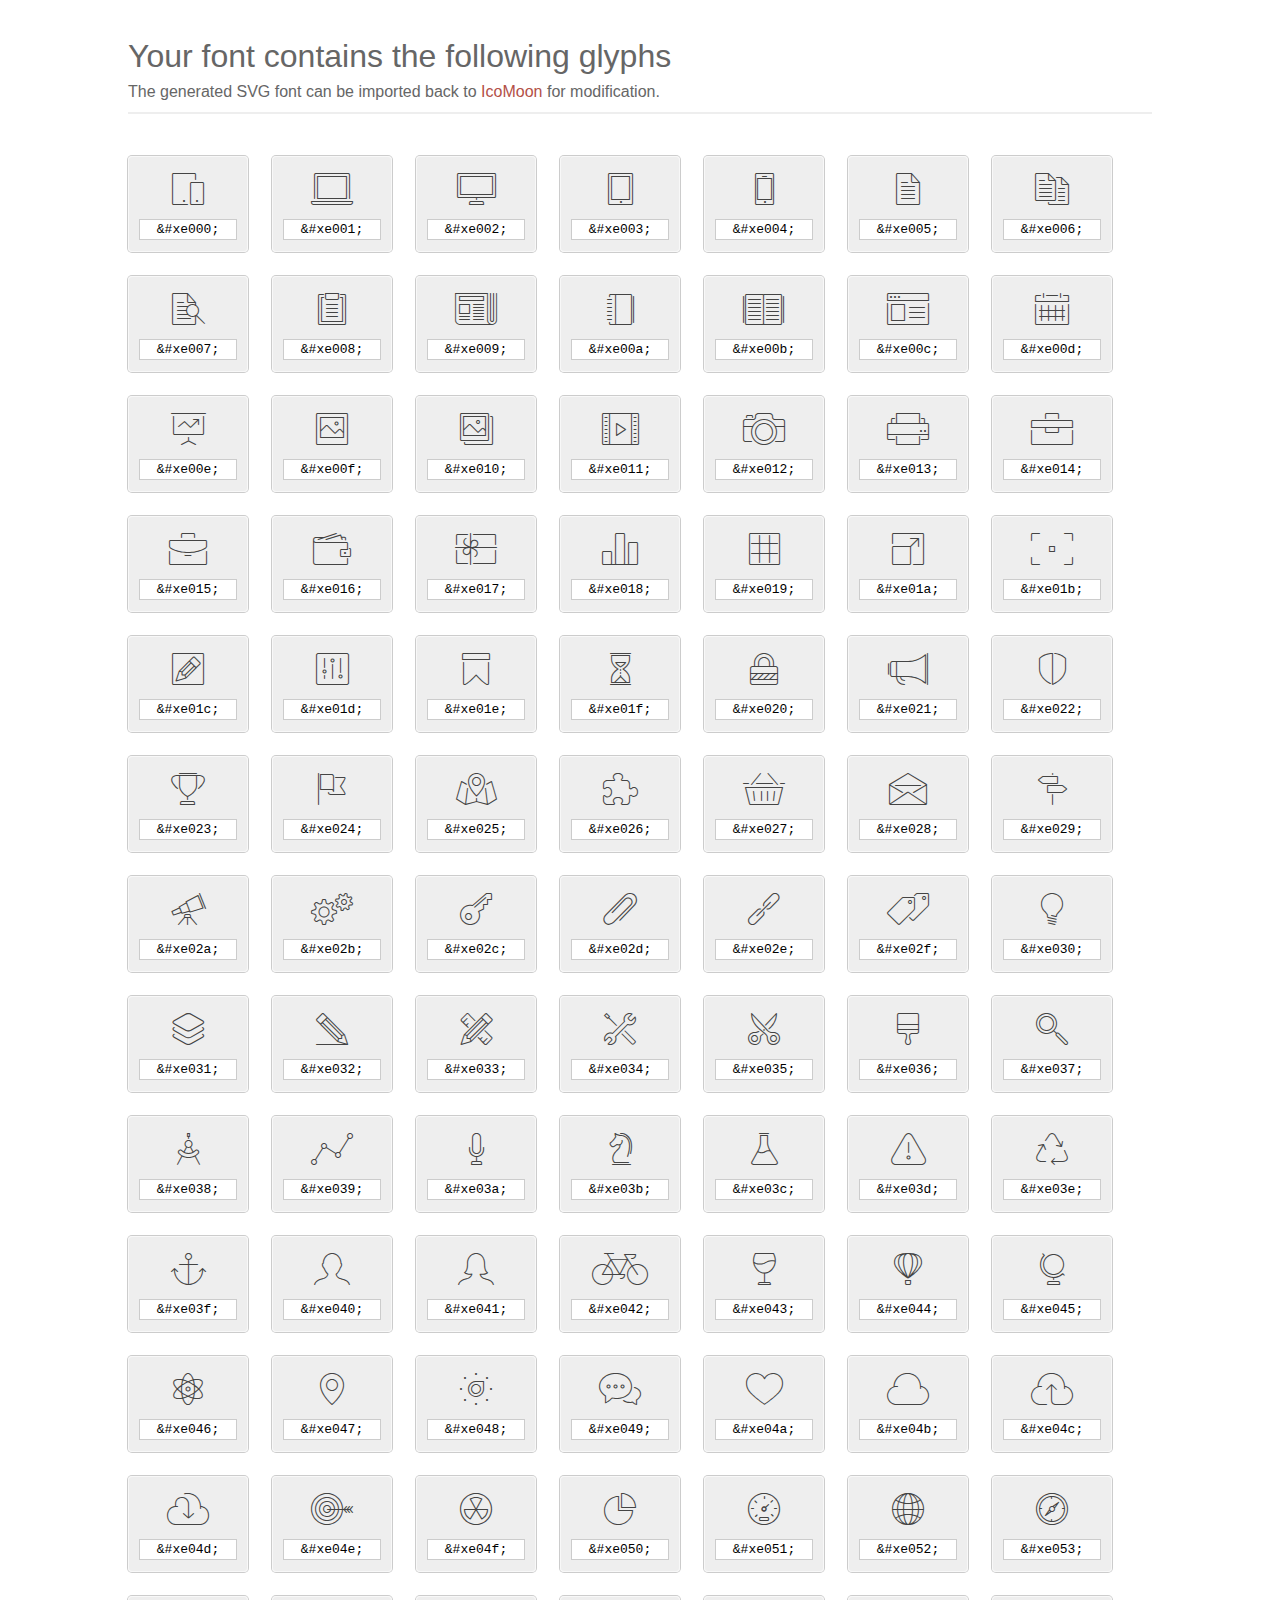
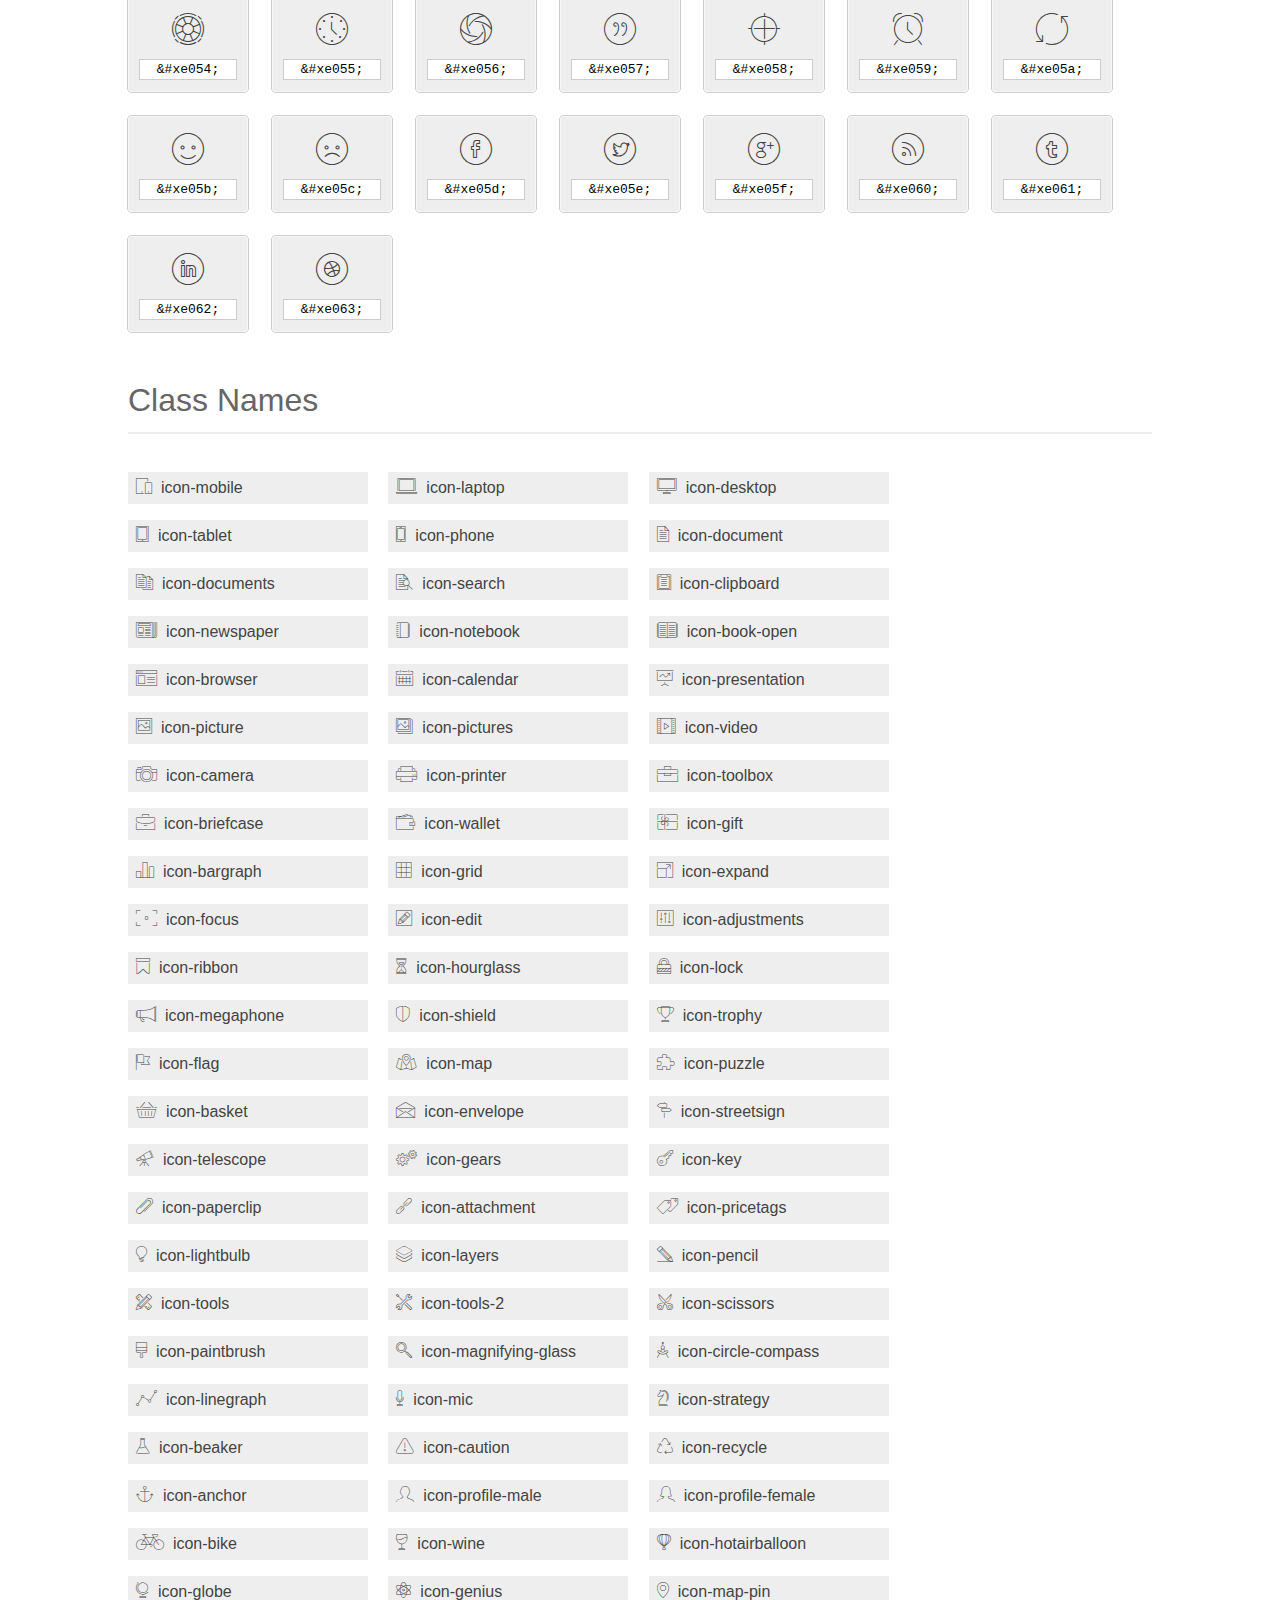
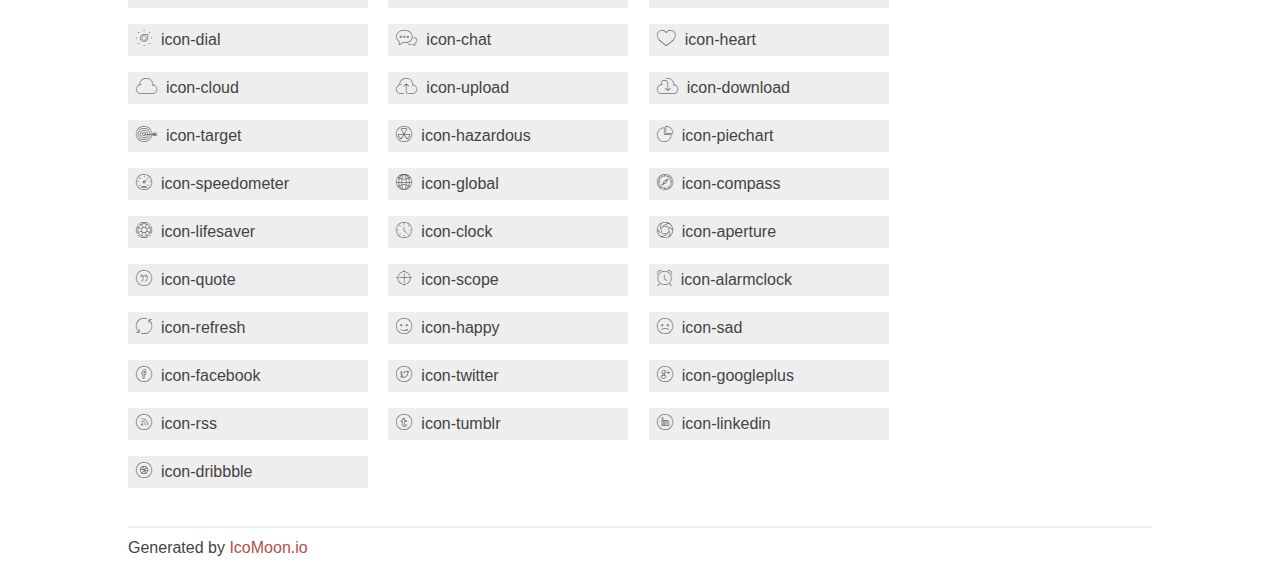
<file: fonts/et-line-font/index.html>
<!doctype html>
<html>
<head>
<title>Your Font/Glyphs</title>
<link rel="stylesheet" href="style.css" />
<!--[if lte IE 7]><script src="lte-ie7.js"></script><![endif]-->
<style>
	section, header, footer {display: block;}
	body {
		font-family: sans-serif;
		color: #444;
		line-height: 1.5;
		font-size: 1em;
	}
	* {
		-moz-box-sizing: border-box;
		-webkit-box-sizing: border-box;
		box-sizing: border-box;
		margin: 0;
		padding: 0;
	}
	.glyph {
		font-size: 16px;
		float: left;
		text-align: center;
		background: #eee;
		padding: .75em;
		margin: .75em 1.5em .75em 0;
		width: 7.5em;
		border-radius: .25em;
		box-shadow: inset 0 0 0 1px #f8f8f8, 0 0 0 1px #CCC;
	}
	.glyph input {
		font-family: consolas, monospace;
		font-size: 13px;
		width: 100%;
		text-align: center;
		border: 0;
		box-shadow: 0 0 0 1px #ccc;
		padding: .125em;
	}
	.w-main {
		width: 80%;
	}
	.centered {
		margin-left: auto;
		margin-right: auto;
	}
	.fs1 {
		font-size: 2em;
	}
	header {
		margin: 2em 0;
		padding-bottom: .5em;
		color: #666;
		box-shadow: 0 2px #eee;
	}
	header h1 {
		font-size: 2em;
		font-weight: normal;
	}
	.clearfix:before, .clearfix:after { content: ""; display: table; }
	.clearfix:after, .clear { clear: both; }
	footer {
		margin-top: 2em;
		padding: .5em 0;
		box-shadow: 0 -2px #eee;
	}
	a, a:visited {
		color: #B35047;
		text-decoration: none;
	}
	a:hover, a:focus {color: #000;}
	.box1 {
		font-size: 16px;
		display: inline-block;
		width: 15em;
		padding: .25em .5em;
		background: #eee;
		margin: .5em 1em .5em 0;
	}
</style>
</head>
<body>
	<div class="w-main centered">
	<section class="mtm clearfix" id="glyphs">
	<header>
		<h1>Your font contains the following glyphs</h1>
		<p>The generated SVG font can be imported back to <a href="http://icomoon.io/app">IcoMoon</a> for modification.</p>
	</header>
	<div class="glyph">
		<div class="fs1" aria-hidden="true" data-icon="&#xe000;"></div>
		<input type="text" readonly="readonly" value="&amp;#xe000;" />
	</div>
	<div class="glyph">
		<div class="fs1" aria-hidden="true" data-icon="&#xe001;"></div>
		<input type="text" readonly="readonly" value="&amp;#xe001;" />
	</div>
	<div class="glyph">
		<div class="fs1" aria-hidden="true" data-icon="&#xe002;"></div>
		<input type="text" readonly="readonly" value="&amp;#xe002;" />
	</div>
	<div class="glyph">
		<div class="fs1" aria-hidden="true" data-icon="&#xe003;"></div>
		<input type="text" readonly="readonly" value="&amp;#xe003;" />
	</div>
	<div class="glyph">
		<div class="fs1" aria-hidden="true" data-icon="&#xe004;"></div>
		<input type="text" readonly="readonly" value="&amp;#xe004;" />
	</div>
	<div class="glyph">
		<div class="fs1" aria-hidden="true" data-icon="&#xe005;"></div>
		<input type="text" readonly="readonly" value="&amp;#xe005;" />
	</div>
	<div class="glyph">
		<div class="fs1" aria-hidden="true" data-icon="&#xe006;"></div>
		<input type="text" readonly="readonly" value="&amp;#xe006;" />
	</div>
	<div class="glyph">
		<div class="fs1" aria-hidden="true" data-icon="&#xe007;"></div>
		<input type="text" readonly="readonly" value="&amp;#xe007;" />
	</div>
	<div class="glyph">
		<div class="fs1" aria-hidden="true" data-icon="&#xe008;"></div>
		<input type="text" readonly="readonly" value="&amp;#xe008;" />
	</div>
	<div class="glyph">
		<div class="fs1" aria-hidden="true" data-icon="&#xe009;"></div>
		<input type="text" readonly="readonly" value="&amp;#xe009;" />
	</div>
	<div class="glyph">
		<div class="fs1" aria-hidden="true" data-icon="&#xe00a;"></div>
		<input type="text" readonly="readonly" value="&amp;#xe00a;" />
	</div>
	<div class="glyph">
		<div class="fs1" aria-hidden="true" data-icon="&#xe00b;"></div>
		<input type="text" readonly="readonly" value="&amp;#xe00b;" />
	</div>
	<div class="glyph">
		<div class="fs1" aria-hidden="true" data-icon="&#xe00c;"></div>
		<input type="text" readonly="readonly" value="&amp;#xe00c;" />
	</div>
	<div class="glyph">
		<div class="fs1" aria-hidden="true" data-icon="&#xe00d;"></div>
		<input type="text" readonly="readonly" value="&amp;#xe00d;" />
	</div>
	<div class="glyph">
		<div class="fs1" aria-hidden="true" data-icon="&#xe00e;"></div>
		<input type="text" readonly="readonly" value="&amp;#xe00e;" />
	</div>
	<div class="glyph">
		<div class="fs1" aria-hidden="true" data-icon="&#xe00f;"></div>
		<input type="text" readonly="readonly" value="&amp;#xe00f;" />
	</div>
	<div class="glyph">
		<div class="fs1" aria-hidden="true" data-icon="&#xe010;"></div>
		<input type="text" readonly="readonly" value="&amp;#xe010;" />
	</div>
	<div class="glyph">
		<div class="fs1" aria-hidden="true" data-icon="&#xe011;"></div>
		<input type="text" readonly="readonly" value="&amp;#xe011;" />
	</div>
	<div class="glyph">
		<div class="fs1" aria-hidden="true" data-icon="&#xe012;"></div>
		<input type="text" readonly="readonly" value="&amp;#xe012;" />
	</div>
	<div class="glyph">
		<div class="fs1" aria-hidden="true" data-icon="&#xe013;"></div>
		<input type="text" readonly="readonly" value="&amp;#xe013;" />
	</div>
	<div class="glyph">
		<div class="fs1" aria-hidden="true" data-icon="&#xe014;"></div>
		<input type="text" readonly="readonly" value="&amp;#xe014;" />
	</div>
	<div class="glyph">
		<div class="fs1" aria-hidden="true" data-icon="&#xe015;"></div>
		<input type="text" readonly="readonly" value="&amp;#xe015;" />
	</div>
	<div class="glyph">
		<div class="fs1" aria-hidden="true" data-icon="&#xe016;"></div>
		<input type="text" readonly="readonly" value="&amp;#xe016;" />
	</div>
	<div class="glyph">
		<div class="fs1" aria-hidden="true" data-icon="&#xe017;"></div>
		<input type="text" readonly="readonly" value="&amp;#xe017;" />
	</div>
	<div class="glyph">
		<div class="fs1" aria-hidden="true" data-icon="&#xe018;"></div>
		<input type="text" readonly="readonly" value="&amp;#xe018;" />
	</div>
	<div class="glyph">
		<div class="fs1" aria-hidden="true" data-icon="&#xe019;"></div>
		<input type="text" readonly="readonly" value="&amp;#xe019;" />
	</div>
	<div class="glyph">
		<div class="fs1" aria-hidden="true" data-icon="&#xe01a;"></div>
		<input type="text" readonly="readonly" value="&amp;#xe01a;" />
	</div>
	<div class="glyph">
		<div class="fs1" aria-hidden="true" data-icon="&#xe01b;"></div>
		<input type="text" readonly="readonly" value="&amp;#xe01b;" />
	</div>
	<div class="glyph">
		<div class="fs1" aria-hidden="true" data-icon="&#xe01c;"></div>
		<input type="text" readonly="readonly" value="&amp;#xe01c;" />
	</div>
	<div class="glyph">
		<div class="fs1" aria-hidden="true" data-icon="&#xe01d;"></div>
		<input type="text" readonly="readonly" value="&amp;#xe01d;" />
	</div>
	<div class="glyph">
		<div class="fs1" aria-hidden="true" data-icon="&#xe01e;"></div>
		<input type="text" readonly="readonly" value="&amp;#xe01e;" />
	</div>
	<div class="glyph">
		<div class="fs1" aria-hidden="true" data-icon="&#xe01f;"></div>
		<input type="text" readonly="readonly" value="&amp;#xe01f;" />
	</div>
	<div class="glyph">
		<div class="fs1" aria-hidden="true" data-icon="&#xe020;"></div>
		<input type="text" readonly="readonly" value="&amp;#xe020;" />
	</div>
	<div class="glyph">
		<div class="fs1" aria-hidden="true" data-icon="&#xe021;"></div>
		<input type="text" readonly="readonly" value="&amp;#xe021;" />
	</div>
	<div class="glyph">
		<div class="fs1" aria-hidden="true" data-icon="&#xe022;"></div>
		<input type="text" readonly="readonly" value="&amp;#xe022;" />
	</div>
	<div class="glyph">
		<div class="fs1" aria-hidden="true" data-icon="&#xe023;"></div>
		<input type="text" readonly="readonly" value="&amp;#xe023;" />
	</div>
	<div class="glyph">
		<div class="fs1" aria-hidden="true" data-icon="&#xe024;"></div>
		<input type="text" readonly="readonly" value="&amp;#xe024;" />
	</div>
	<div class="glyph">
		<div class="fs1" aria-hidden="true" data-icon="&#xe025;"></div>
		<input type="text" readonly="readonly" value="&amp;#xe025;" />
	</div>
	<div class="glyph">
		<div class="fs1" aria-hidden="true" data-icon="&#xe026;"></div>
		<input type="text" readonly="readonly" value="&amp;#xe026;" />
	</div>
	<div class="glyph">
		<div class="fs1" aria-hidden="true" data-icon="&#xe027;"></div>
		<input type="text" readonly="readonly" value="&amp;#xe027;" />
	</div>
	<div class="glyph">
		<div class="fs1" aria-hidden="true" data-icon="&#xe028;"></div>
		<input type="text" readonly="readonly" value="&amp;#xe028;" />
	</div>
	<div class="glyph">
		<div class="fs1" aria-hidden="true" data-icon="&#xe029;"></div>
		<input type="text" readonly="readonly" value="&amp;#xe029;" />
	</div>
	<div class="glyph">
		<div class="fs1" aria-hidden="true" data-icon="&#xe02a;"></div>
		<input type="text" readonly="readonly" value="&amp;#xe02a;" />
	</div>
	<div class="glyph">
		<div class="fs1" aria-hidden="true" data-icon="&#xe02b;"></div>
		<input type="text" readonly="readonly" value="&amp;#xe02b;" />
	</div>
	<div class="glyph">
		<div class="fs1" aria-hidden="true" data-icon="&#xe02c;"></div>
		<input type="text" readonly="readonly" value="&amp;#xe02c;" />
	</div>
	<div class="glyph">
		<div class="fs1" aria-hidden="true" data-icon="&#xe02d;"></div>
		<input type="text" readonly="readonly" value="&amp;#xe02d;" />
	</div>
	<div class="glyph">
		<div class="fs1" aria-hidden="true" data-icon="&#xe02e;"></div>
		<input type="text" readonly="readonly" value="&amp;#xe02e;" />
	</div>
	<div class="glyph">
		<div class="fs1" aria-hidden="true" data-icon="&#xe02f;"></div>
		<input type="text" readonly="readonly" value="&amp;#xe02f;" />
	</div>
	<div class="glyph">
		<div class="fs1" aria-hidden="true" data-icon="&#xe030;"></div>
		<input type="text" readonly="readonly" value="&amp;#xe030;" />
	</div>
	<div class="glyph">
		<div class="fs1" aria-hidden="true" data-icon="&#xe031;"></div>
		<input type="text" readonly="readonly" value="&amp;#xe031;" />
	</div>
	<div class="glyph">
		<div class="fs1" aria-hidden="true" data-icon="&#xe032;"></div>
		<input type="text" readonly="readonly" value="&amp;#xe032;" />
	</div>
	<div class="glyph">
		<div class="fs1" aria-hidden="true" data-icon="&#xe033;"></div>
		<input type="text" readonly="readonly" value="&amp;#xe033;" />
	</div>
	<div class="glyph">
		<div class="fs1" aria-hidden="true" data-icon="&#xe034;"></div>
		<input type="text" readonly="readonly" value="&amp;#xe034;" />
	</div>
	<div class="glyph">
		<div class="fs1" aria-hidden="true" data-icon="&#xe035;"></div>
		<input type="text" readonly="readonly" value="&amp;#xe035;" />
	</div>
	<div class="glyph">
		<div class="fs1" aria-hidden="true" data-icon="&#xe036;"></div>
		<input type="text" readonly="readonly" value="&amp;#xe036;" />
	</div>
	<div class="glyph">
		<div class="fs1" aria-hidden="true" data-icon="&#xe037;"></div>
		<input type="text" readonly="readonly" value="&amp;#xe037;" />
	</div>
	<div class="glyph">
		<div class="fs1" aria-hidden="true" data-icon="&#xe038;"></div>
		<input type="text" readonly="readonly" value="&amp;#xe038;" />
	</div>
	<div class="glyph">
		<div class="fs1" aria-hidden="true" data-icon="&#xe039;"></div>
		<input type="text" readonly="readonly" value="&amp;#xe039;" />
	</div>
	<div class="glyph">
		<div class="fs1" aria-hidden="true" data-icon="&#xe03a;"></div>
		<input type="text" readonly="readonly" value="&amp;#xe03a;" />
	</div>
	<div class="glyph">
		<div class="fs1" aria-hidden="true" data-icon="&#xe03b;"></div>
		<input type="text" readonly="readonly" value="&amp;#xe03b;" />
	</div>
	<div class="glyph">
		<div class="fs1" aria-hidden="true" data-icon="&#xe03c;"></div>
		<input type="text" readonly="readonly" value="&amp;#xe03c;" />
	</div>
	<div class="glyph">
		<div class="fs1" aria-hidden="true" data-icon="&#xe03d;"></div>
		<input type="text" readonly="readonly" value="&amp;#xe03d;" />
	</div>
	<div class="glyph">
		<div class="fs1" aria-hidden="true" data-icon="&#xe03e;"></div>
		<input type="text" readonly="readonly" value="&amp;#xe03e;" />
	</div>
	<div class="glyph">
		<div class="fs1" aria-hidden="true" data-icon="&#xe03f;"></div>
		<input type="text" readonly="readonly" value="&amp;#xe03f;" />
	</div>
	<div class="glyph">
		<div class="fs1" aria-hidden="true" data-icon="&#xe040;"></div>
		<input type="text" readonly="readonly" value="&amp;#xe040;" />
	</div>
	<div class="glyph">
		<div class="fs1" aria-hidden="true" data-icon="&#xe041;"></div>
		<input type="text" readonly="readonly" value="&amp;#xe041;" />
	</div>
	<div class="glyph">
		<div class="fs1" aria-hidden="true" data-icon="&#xe042;"></div>
		<input type="text" readonly="readonly" value="&amp;#xe042;" />
	</div>
	<div class="glyph">
		<div class="fs1" aria-hidden="true" data-icon="&#xe043;"></div>
		<input type="text" readonly="readonly" value="&amp;#xe043;" />
	</div>
	<div class="glyph">
		<div class="fs1" aria-hidden="true" data-icon="&#xe044;"></div>
		<input type="text" readonly="readonly" value="&amp;#xe044;" />
	</div>
	<div class="glyph">
		<div class="fs1" aria-hidden="true" data-icon="&#xe045;"></div>
		<input type="text" readonly="readonly" value="&amp;#xe045;" />
	</div>
	<div class="glyph">
		<div class="fs1" aria-hidden="true" data-icon="&#xe046;"></div>
		<input type="text" readonly="readonly" value="&amp;#xe046;" />
	</div>
	<div class="glyph">
		<div class="fs1" aria-hidden="true" data-icon="&#xe047;"></div>
		<input type="text" readonly="readonly" value="&amp;#xe047;" />
	</div>
	<div class="glyph">
		<div class="fs1" aria-hidden="true" data-icon="&#xe048;"></div>
		<input type="text" readonly="readonly" value="&amp;#xe048;" />
	</div>
	<div class="glyph">
		<div class="fs1" aria-hidden="true" data-icon="&#xe049;"></div>
		<input type="text" readonly="readonly" value="&amp;#xe049;" />
	</div>
	<div class="glyph">
		<div class="fs1" aria-hidden="true" data-icon="&#xe04a;"></div>
		<input type="text" readonly="readonly" value="&amp;#xe04a;" />
	</div>
	<div class="glyph">
		<div class="fs1" aria-hidden="true" data-icon="&#xe04b;"></div>
		<input type="text" readonly="readonly" value="&amp;#xe04b;" />
	</div>
	<div class="glyph">
		<div class="fs1" aria-hidden="true" data-icon="&#xe04c;"></div>
		<input type="text" readonly="readonly" value="&amp;#xe04c;" />
	</div>
	<div class="glyph">
		<div class="fs1" aria-hidden="true" data-icon="&#xe04d;"></div>
		<input type="text" readonly="readonly" value="&amp;#xe04d;" />
	</div>
	<div class="glyph">
		<div class="fs1" aria-hidden="true" data-icon="&#xe04e;"></div>
		<input type="text" readonly="readonly" value="&amp;#xe04e;" />
	</div>
	<div class="glyph">
		<div class="fs1" aria-hidden="true" data-icon="&#xe04f;"></div>
		<input type="text" readonly="readonly" value="&amp;#xe04f;" />
	</div>
	<div class="glyph">
		<div class="fs1" aria-hidden="true" data-icon="&#xe050;"></div>
		<input type="text" readonly="readonly" value="&amp;#xe050;" />
	</div>
	<div class="glyph">
		<div class="fs1" aria-hidden="true" data-icon="&#xe051;"></div>
		<input type="text" readonly="readonly" value="&amp;#xe051;" />
	</div>
	<div class="glyph">
		<div class="fs1" aria-hidden="true" data-icon="&#xe052;"></div>
		<input type="text" readonly="readonly" value="&amp;#xe052;" />
	</div>
	<div class="glyph">
		<div class="fs1" aria-hidden="true" data-icon="&#xe053;"></div>
		<input type="text" readonly="readonly" value="&amp;#xe053;" />
	</div>
	<div class="glyph">
		<div class="fs1" aria-hidden="true" data-icon="&#xe054;"></div>
		<input type="text" readonly="readonly" value="&amp;#xe054;" />
	</div>
	<div class="glyph">
		<div class="fs1" aria-hidden="true" data-icon="&#xe055;"></div>
		<input type="text" readonly="readonly" value="&amp;#xe055;" />
	</div>
	<div class="glyph">
		<div class="fs1" aria-hidden="true" data-icon="&#xe056;"></div>
		<input type="text" readonly="readonly" value="&amp;#xe056;" />
	</div>
	<div class="glyph">
		<div class="fs1" aria-hidden="true" data-icon="&#xe057;"></div>
		<input type="text" readonly="readonly" value="&amp;#xe057;" />
	</div>
	<div class="glyph">
		<div class="fs1" aria-hidden="true" data-icon="&#xe058;"></div>
		<input type="text" readonly="readonly" value="&amp;#xe058;" />
	</div>
	<div class="glyph">
		<div class="fs1" aria-hidden="true" data-icon="&#xe059;"></div>
		<input type="text" readonly="readonly" value="&amp;#xe059;" />
	</div>
	<div class="glyph">
		<div class="fs1" aria-hidden="true" data-icon="&#xe05a;"></div>
		<input type="text" readonly="readonly" value="&amp;#xe05a;" />
	</div>
	<div class="glyph">
		<div class="fs1" aria-hidden="true" data-icon="&#xe05b;"></div>
		<input type="text" readonly="readonly" value="&amp;#xe05b;" />
	</div>
	<div class="glyph">
		<div class="fs1" aria-hidden="true" data-icon="&#xe05c;"></div>
		<input type="text" readonly="readonly" value="&amp;#xe05c;" />
	</div>
	<div class="glyph">
		<div class="fs1" aria-hidden="true" data-icon="&#xe05d;"></div>
		<input type="text" readonly="readonly" value="&amp;#xe05d;" />
	</div>
	<div class="glyph">
		<div class="fs1" aria-hidden="true" data-icon="&#xe05e;"></div>
		<input type="text" readonly="readonly" value="&amp;#xe05e;" />
	</div>
	<div class="glyph">
		<div class="fs1" aria-hidden="true" data-icon="&#xe05f;"></div>
		<input type="text" readonly="readonly" value="&amp;#xe05f;" />
	</div>
	<div class="glyph">
		<div class="fs1" aria-hidden="true" data-icon="&#xe060;"></div>
		<input type="text" readonly="readonly" value="&amp;#xe060;" />
	</div>
	<div class="glyph">
		<div class="fs1" aria-hidden="true" data-icon="&#xe061;"></div>
		<input type="text" readonly="readonly" value="&amp;#xe061;" />
	</div>
	<div class="glyph">
		<div class="fs1" aria-hidden="true" data-icon="&#xe062;"></div>
		<input type="text" readonly="readonly" value="&amp;#xe062;" />
	</div>
	<div class="glyph">
		<div class="fs1" aria-hidden="true" data-icon="&#xe063;"></div>
		<input type="text" readonly="readonly" value="&amp;#xe063;" />
	</div>
	</section>
	<div class="clear"></div>
	<section class="mtm clearfix" id="glyphs">
	<header>
		<h1>Class Names</h1>
	</header>
	<span class="box1">
		<span aria-hidden="true" class="icon-mobile"></span>
		&nbsp;icon-mobile
	</span>
	<span class="box1">
		<span aria-hidden="true" class="icon-laptop"></span>
		&nbsp;icon-laptop
	</span>
	<span class="box1">
		<span aria-hidden="true" class="icon-desktop"></span>
		&nbsp;icon-desktop
	</span>
	<span class="box1">
		<span aria-hidden="true" class="icon-tablet"></span>
		&nbsp;icon-tablet
	</span>
	<span class="box1">
		<span aria-hidden="true" class="icon-phone"></span>
		&nbsp;icon-phone
	</span>
	<span class="box1">
		<span aria-hidden="true" class="icon-document"></span>
		&nbsp;icon-document
	</span>
	<span class="box1">
		<span aria-hidden="true" class="icon-documents"></span>
		&nbsp;icon-documents
	</span>
	<span class="box1">
		<span aria-hidden="true" class="icon-search"></span>
		&nbsp;icon-search
	</span>
	<span class="box1">
		<span aria-hidden="true" class="icon-clipboard"></span>
		&nbsp;icon-clipboard
	</span>
	<span class="box1">
		<span aria-hidden="true" class="icon-newspaper"></span>
		&nbsp;icon-newspaper
	</span>
	<span class="box1">
		<span aria-hidden="true" class="icon-notebook"></span>
		&nbsp;icon-notebook
	</span>
	<span class="box1">
		<span aria-hidden="true" class="icon-book-open"></span>
		&nbsp;icon-book-open
	</span>
	<span class="box1">
		<span aria-hidden="true" class="icon-browser"></span>
		&nbsp;icon-browser
	</span>
	<span class="box1">
		<span aria-hidden="true" class="icon-calendar"></span>
		&nbsp;icon-calendar
	</span>
	<span class="box1">
		<span aria-hidden="true" class="icon-presentation"></span>
		&nbsp;icon-presentation
	</span>
	<span class="box1">
		<span aria-hidden="true" class="icon-picture"></span>
		&nbsp;icon-picture
	</span>
	<span class="box1">
		<span aria-hidden="true" class="icon-pictures"></span>
		&nbsp;icon-pictures
	</span>
	<span class="box1">
		<span aria-hidden="true" class="icon-video"></span>
		&nbsp;icon-video
	</span>
	<span class="box1">
		<span aria-hidden="true" class="icon-camera"></span>
		&nbsp;icon-camera
	</span>
	<span class="box1">
		<span aria-hidden="true" class="icon-printer"></span>
		&nbsp;icon-printer
	</span>
	<span class="box1">
		<span aria-hidden="true" class="icon-toolbox"></span>
		&nbsp;icon-toolbox
	</span>
	<span class="box1">
		<span aria-hidden="true" class="icon-briefcase"></span>
		&nbsp;icon-briefcase
	</span>
	<span class="box1">
		<span aria-hidden="true" class="icon-wallet"></span>
		&nbsp;icon-wallet
	</span>
	<span class="box1">
		<span aria-hidden="true" class="icon-gift"></span>
		&nbsp;icon-gift
	</span>
	<span class="box1">
		<span aria-hidden="true" class="icon-bargraph"></span>
		&nbsp;icon-bargraph
	</span>
	<span class="box1">
		<span aria-hidden="true" class="icon-grid"></span>
		&nbsp;icon-grid
	</span>
	<span class="box1">
		<span aria-hidden="true" class="icon-expand"></span>
		&nbsp;icon-expand
	</span>
	<span class="box1">
		<span aria-hidden="true" class="icon-focus"></span>
		&nbsp;icon-focus
	</span>
	<span class="box1">
		<span aria-hidden="true" class="icon-edit"></span>
		&nbsp;icon-edit
	</span>
	<span class="box1">
		<span aria-hidden="true" class="icon-adjustments"></span>
		&nbsp;icon-adjustments
	</span>
	<span class="box1">
		<span aria-hidden="true" class="icon-ribbon"></span>
		&nbsp;icon-ribbon
	</span>
	<span class="box1">
		<span aria-hidden="true" class="icon-hourglass"></span>
		&nbsp;icon-hourglass
	</span>
	<span class="box1">
		<span aria-hidden="true" class="icon-lock"></span>
		&nbsp;icon-lock
	</span>
	<span class="box1">
		<span aria-hidden="true" class="icon-megaphone"></span>
		&nbsp;icon-megaphone
	</span>
	<span class="box1">
		<span aria-hidden="true" class="icon-shield"></span>
		&nbsp;icon-shield
	</span>
	<span class="box1">
		<span aria-hidden="true" class="icon-trophy"></span>
		&nbsp;icon-trophy
	</span>
	<span class="box1">
		<span aria-hidden="true" class="icon-flag"></span>
		&nbsp;icon-flag
	</span>
	<span class="box1">
		<span aria-hidden="true" class="icon-map"></span>
		&nbsp;icon-map
	</span>
	<span class="box1">
		<span aria-hidden="true" class="icon-puzzle"></span>
		&nbsp;icon-puzzle
	</span>
	<span class="box1">
		<span aria-hidden="true" class="icon-basket"></span>
		&nbsp;icon-basket
	</span>
	<span class="box1">
		<span aria-hidden="true" class="icon-envelope"></span>
		&nbsp;icon-envelope
	</span>
	<span class="box1">
		<span aria-hidden="true" class="icon-streetsign"></span>
		&nbsp;icon-streetsign
	</span>
	<span class="box1">
		<span aria-hidden="true" class="icon-telescope"></span>
		&nbsp;icon-telescope
	</span>
	<span class="box1">
		<span aria-hidden="true" class="icon-gears"></span>
		&nbsp;icon-gears
	</span>
	<span class="box1">
		<span aria-hidden="true" class="icon-key"></span>
		&nbsp;icon-key
	</span>
	<span class="box1">
		<span aria-hidden="true" class="icon-paperclip"></span>
		&nbsp;icon-paperclip
	</span>
	<span class="box1">
		<span aria-hidden="true" class="icon-attachment"></span>
		&nbsp;icon-attachment
	</span>
	<span class="box1">
		<span aria-hidden="true" class="icon-pricetags"></span>
		&nbsp;icon-pricetags
	</span>
	<span class="box1">
		<span aria-hidden="true" class="icon-lightbulb"></span>
		&nbsp;icon-lightbulb
	</span>
	<span class="box1">
		<span aria-hidden="true" class="icon-layers"></span>
		&nbsp;icon-layers
	</span>
	<span class="box1">
		<span aria-hidden="true" class="icon-pencil"></span>
		&nbsp;icon-pencil
	</span>
	<span class="box1">
		<span aria-hidden="true" class="icon-tools"></span>
		&nbsp;icon-tools
	</span>
	<span class="box1">
		<span aria-hidden="true" class="icon-tools-2"></span>
		&nbsp;icon-tools-2
	</span>
	<span class="box1">
		<span aria-hidden="true" class="icon-scissors"></span>
		&nbsp;icon-scissors
	</span>
	<span class="box1">
		<span aria-hidden="true" class="icon-paintbrush"></span>
		&nbsp;icon-paintbrush
	</span>
	<span class="box1">
		<span aria-hidden="true" class="icon-magnifying-glass"></span>
		&nbsp;icon-magnifying-glass
	</span>
	<span class="box1">
		<span aria-hidden="true" class="icon-circle-compass"></span>
		&nbsp;icon-circle-compass
	</span>
	<span class="box1">
		<span aria-hidden="true" class="icon-linegraph"></span>
		&nbsp;icon-linegraph
	</span>
	<span class="box1">
		<span aria-hidden="true" class="icon-mic"></span>
		&nbsp;icon-mic
	</span>
	<span class="box1">
		<span aria-hidden="true" class="icon-strategy"></span>
		&nbsp;icon-strategy
	</span>
	<span class="box1">
		<span aria-hidden="true" class="icon-beaker"></span>
		&nbsp;icon-beaker
	</span>
	<span class="box1">
		<span aria-hidden="true" class="icon-caution"></span>
		&nbsp;icon-caution
	</span>
	<span class="box1">
		<span aria-hidden="true" class="icon-recycle"></span>
		&nbsp;icon-recycle
	</span>
	<span class="box1">
		<span aria-hidden="true" class="icon-anchor"></span>
		&nbsp;icon-anchor
	</span>
	<span class="box1">
		<span aria-hidden="true" class="icon-profile-male"></span>
		&nbsp;icon-profile-male
	</span>
	<span class="box1">
		<span aria-hidden="true" class="icon-profile-female"></span>
		&nbsp;icon-profile-female
	</span>
	<span class="box1">
		<span aria-hidden="true" class="icon-bike"></span>
		&nbsp;icon-bike
	</span>
	<span class="box1">
		<span aria-hidden="true" class="icon-wine"></span>
		&nbsp;icon-wine
	</span>
	<span class="box1">
		<span aria-hidden="true" class="icon-hotairballoon"></span>
		&nbsp;icon-hotairballoon
	</span>
	<span class="box1">
		<span aria-hidden="true" class="icon-globe"></span>
		&nbsp;icon-globe
	</span>
	<span class="box1">
		<span aria-hidden="true" class="icon-genius"></span>
		&nbsp;icon-genius
	</span>
	<span class="box1">
		<span aria-hidden="true" class="icon-map-pin"></span>
		&nbsp;icon-map-pin
	</span>
	<span class="box1">
		<span aria-hidden="true" class="icon-dial"></span>
		&nbsp;icon-dial
	</span>
	<span class="box1">
		<span aria-hidden="true" class="icon-chat"></span>
		&nbsp;icon-chat
	</span>
	<span class="box1">
		<span aria-hidden="true" class="icon-heart"></span>
		&nbsp;icon-heart
	</span>
	<span class="box1">
		<span aria-hidden="true" class="icon-cloud"></span>
		&nbsp;icon-cloud
	</span>
	<span class="box1">
		<span aria-hidden="true" class="icon-upload"></span>
		&nbsp;icon-upload
	</span>
	<span class="box1">
		<span aria-hidden="true" class="icon-download"></span>
		&nbsp;icon-download
	</span>
	<span class="box1">
		<span aria-hidden="true" class="icon-target"></span>
		&nbsp;icon-target
	</span>
	<span class="box1">
		<span aria-hidden="true" class="icon-hazardous"></span>
		&nbsp;icon-hazardous
	</span>
	<span class="box1">
		<span aria-hidden="true" class="icon-piechart"></span>
		&nbsp;icon-piechart
	</span>
	<span class="box1">
		<span aria-hidden="true" class="icon-speedometer"></span>
		&nbsp;icon-speedometer
	</span>
	<span class="box1">
		<span aria-hidden="true" class="icon-global"></span>
		&nbsp;icon-global
	</span>
	<span class="box1">
		<span aria-hidden="true" class="icon-compass"></span>
		&nbsp;icon-compass
	</span>
	<span class="box1">
		<span aria-hidden="true" class="icon-lifesaver"></span>
		&nbsp;icon-lifesaver
	</span>
	<span class="box1">
		<span aria-hidden="true" class="icon-clock"></span>
		&nbsp;icon-clock
	</span>
	<span class="box1">
		<span aria-hidden="true" class="icon-aperture"></span>
		&nbsp;icon-aperture
	</span>
	<span class="box1">
		<span aria-hidden="true" class="icon-quote"></span>
		&nbsp;icon-quote
	</span>
	<span class="box1">
		<span aria-hidden="true" class="icon-scope"></span>
		&nbsp;icon-scope
	</span>
	<span class="box1">
		<span aria-hidden="true" class="icon-alarmclock"></span>
		&nbsp;icon-alarmclock
	</span>
	<span class="box1">
		<span aria-hidden="true" class="icon-refresh"></span>
		&nbsp;icon-refresh
	</span>
	<span class="box1">
		<span aria-hidden="true" class="icon-happy"></span>
		&nbsp;icon-happy
	</span>
	<span class="box1">
		<span aria-hidden="true" class="icon-sad"></span>
		&nbsp;icon-sad
	</span>
	<span class="box1">
		<span aria-hidden="true" class="icon-facebook"></span>
		&nbsp;icon-facebook
	</span>
	<span class="box1">
		<span aria-hidden="true" class="icon-twitter"></span>
		&nbsp;icon-twitter
	</span>
	<span class="box1">
		<span aria-hidden="true" class="icon-googleplus"></span>
		&nbsp;icon-googleplus
	</span>
	<span class="box1">
		<span aria-hidden="true" class="icon-rss"></span>
		&nbsp;icon-rss
	</span>
	<span class="box1">
		<span aria-hidden="true" class="icon-tumblr"></span>
		&nbsp;icon-tumblr
	</span>
	<span class="box1">
		<span aria-hidden="true" class="icon-linkedin"></span>
		&nbsp;icon-linkedin
	</span>
	<span class="box1">
		<span aria-hidden="true" class="icon-dribbble"></span>
		&nbsp;icon-dribbble
	</span>
	</section>
	<footer>
		<p>Generated by <a href="http://icomoon.io">IcoMoon.io</a></p>
	</footer>
	</div>
	<script>
	document.getElementById("glyphs").addEventListener("click", function(e) {
		var target = e.target;
		if (target.tagName === "INPUT") {
			target.select();
		}
	});
	</script>
</body>
</html>
</file>
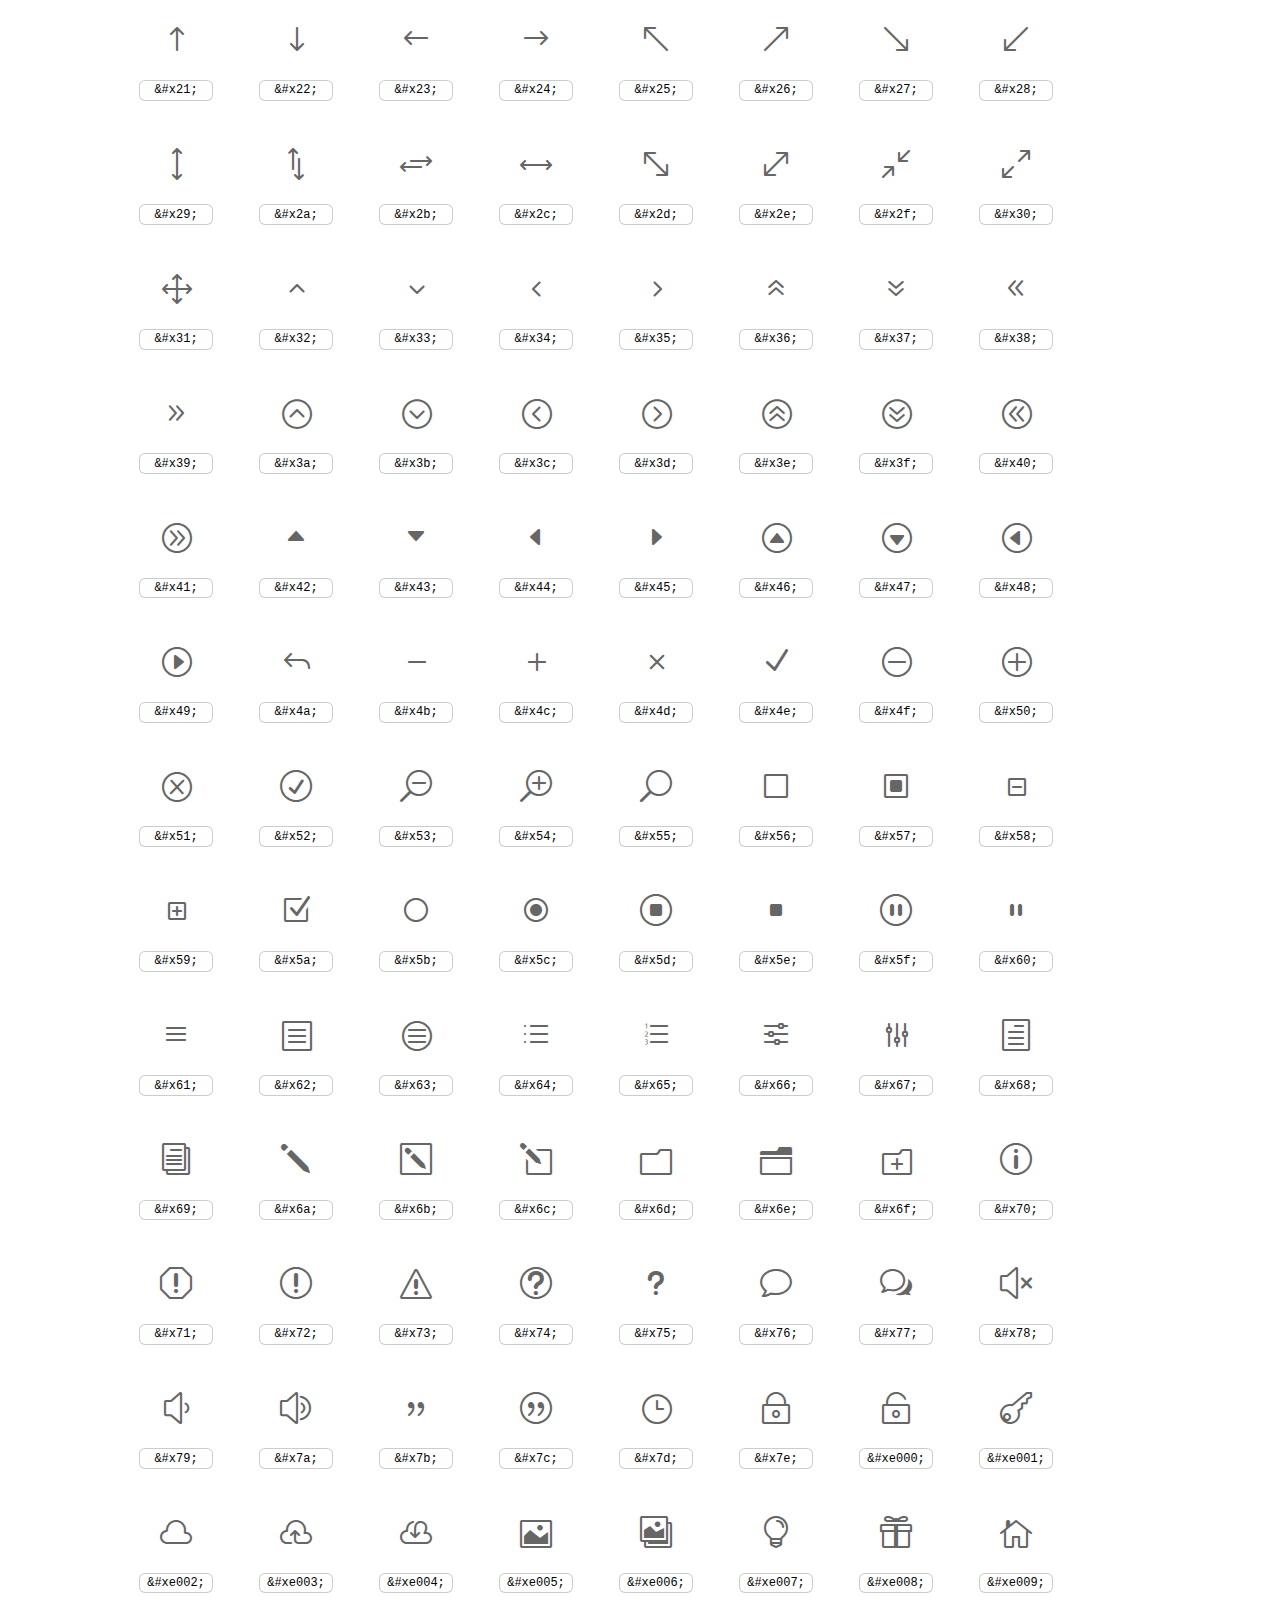
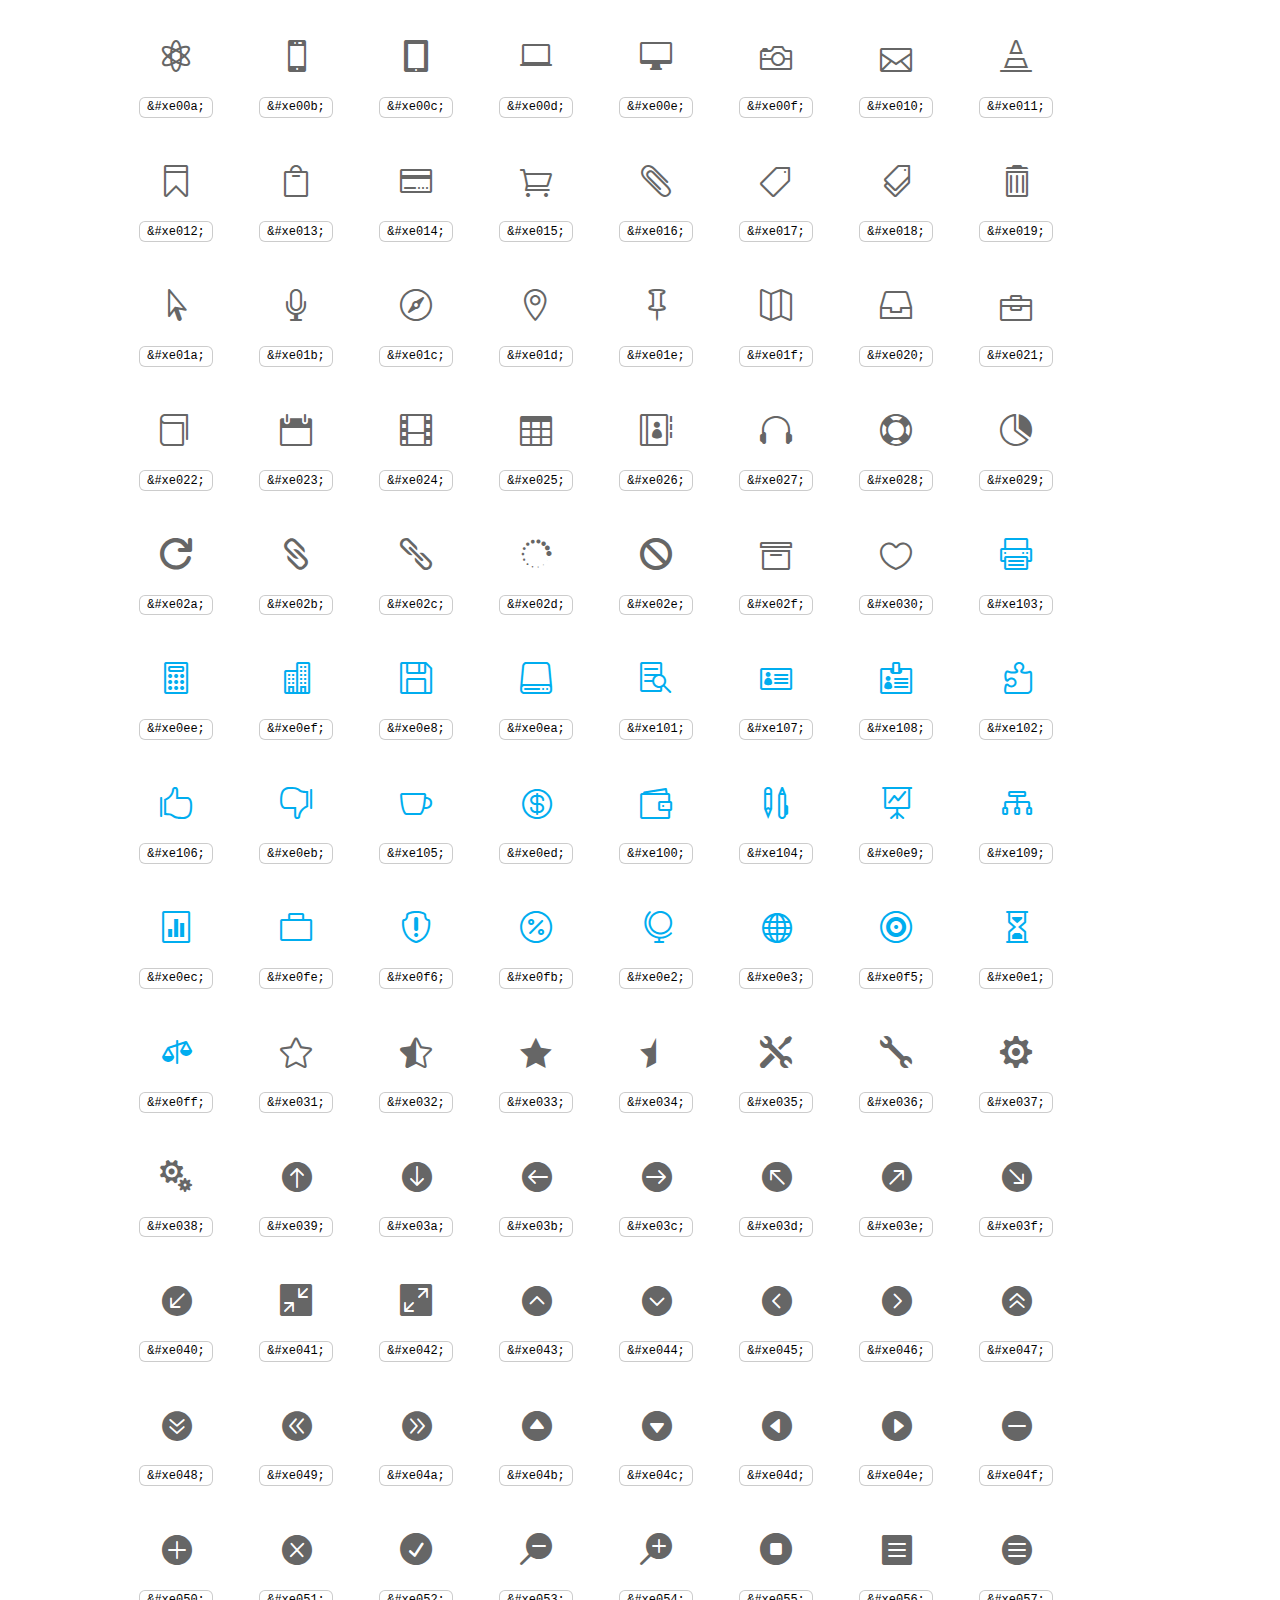
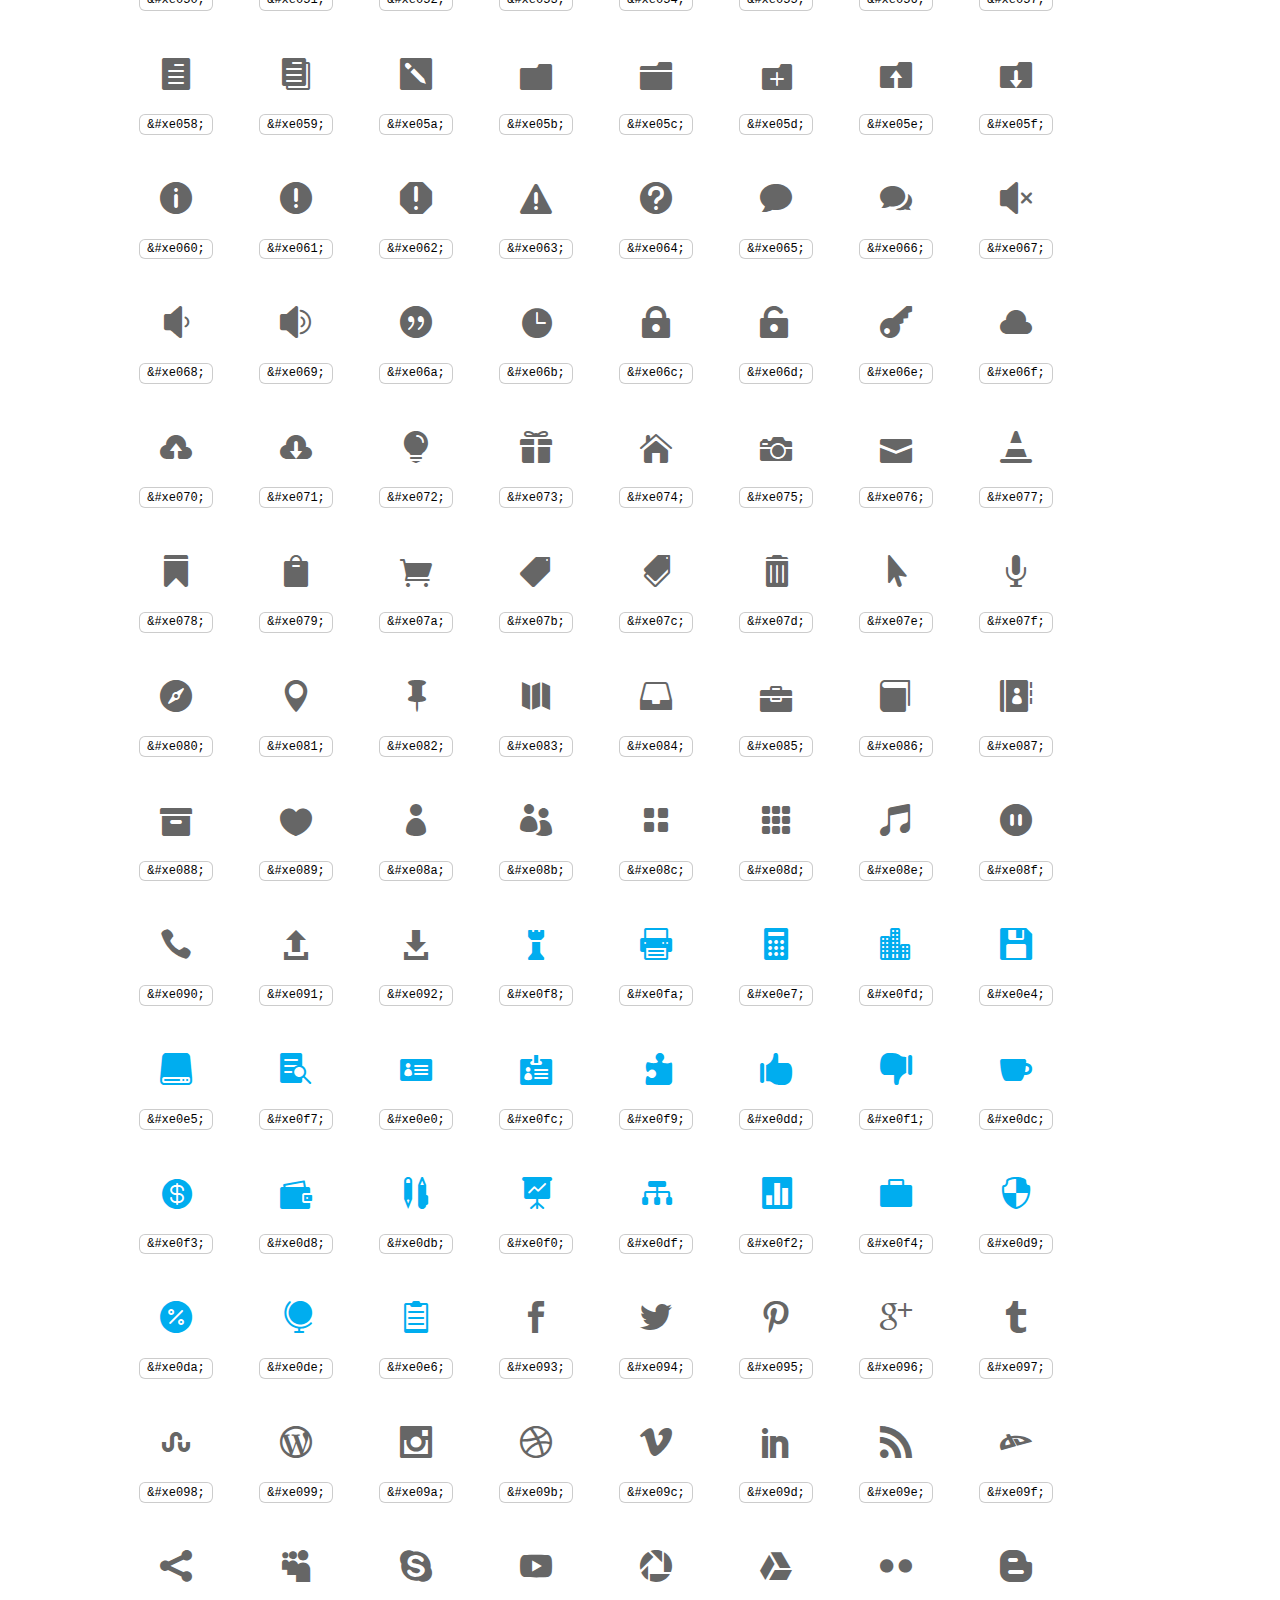
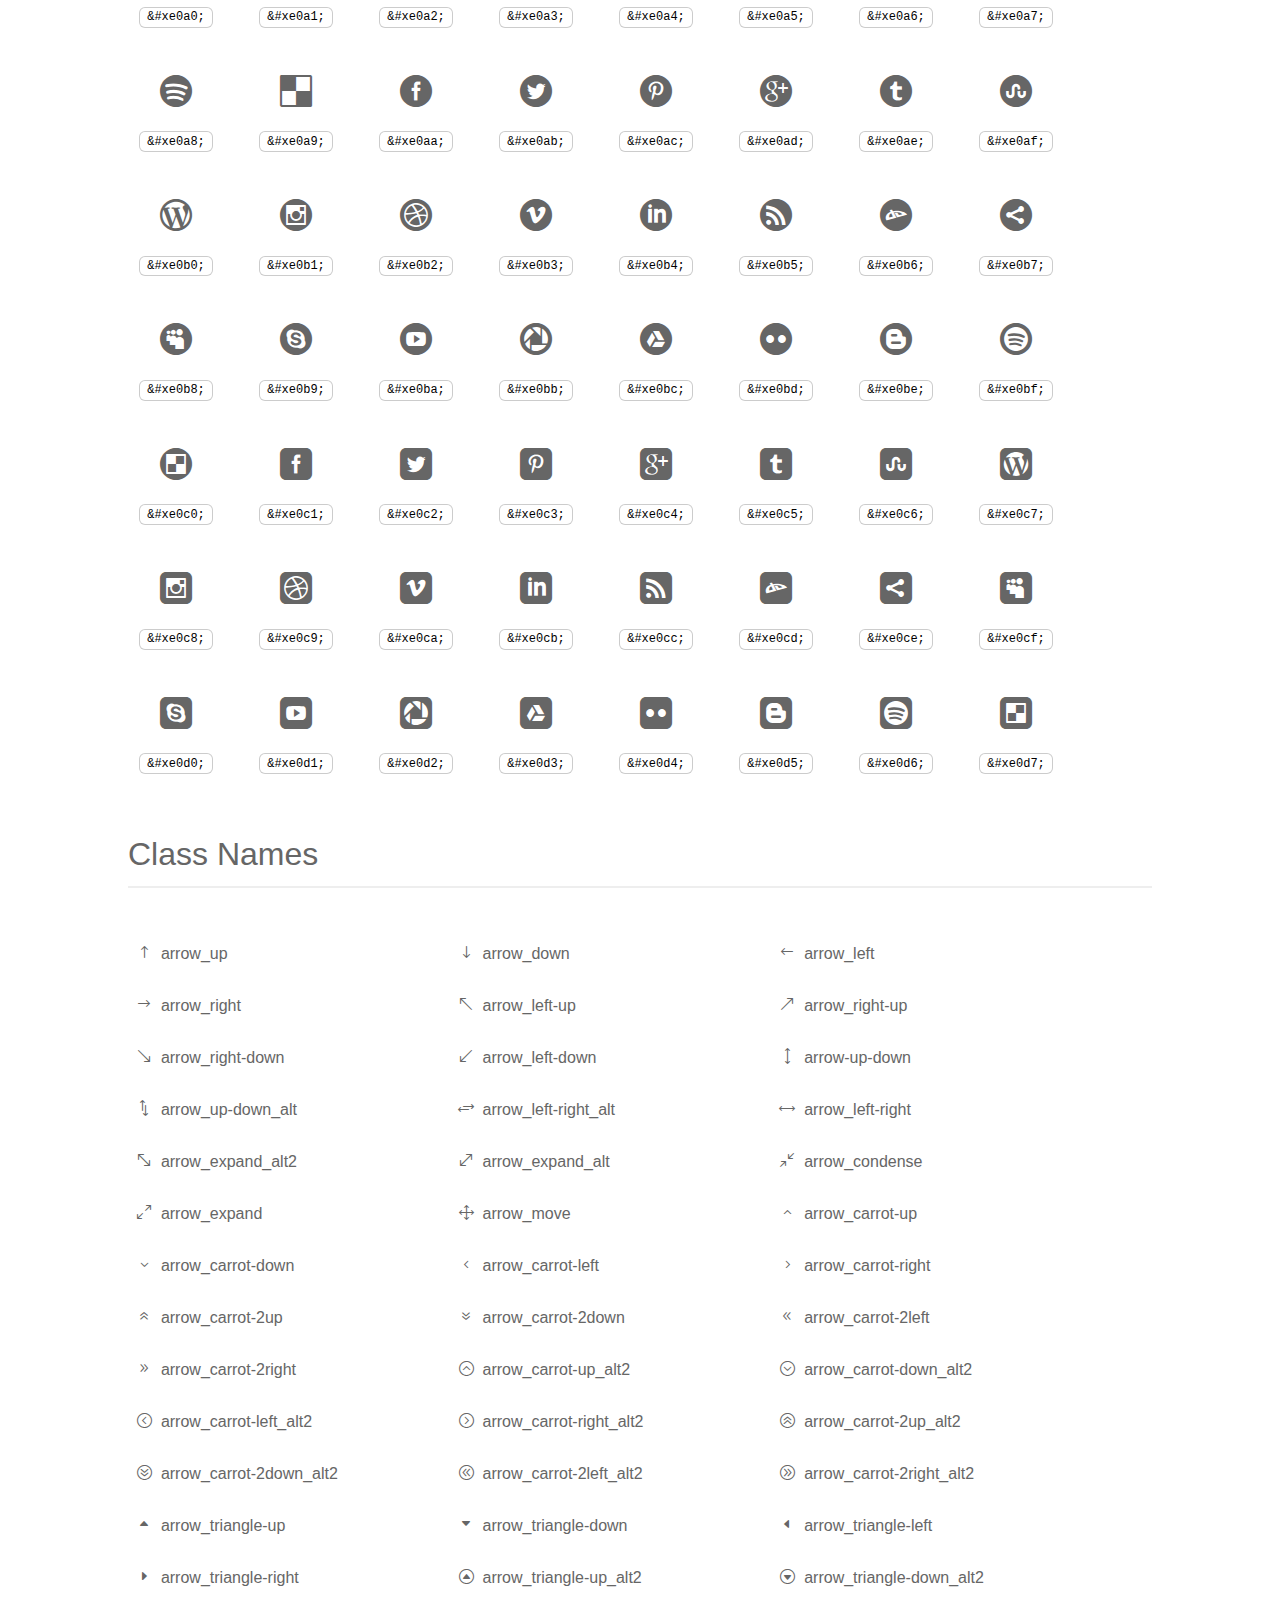
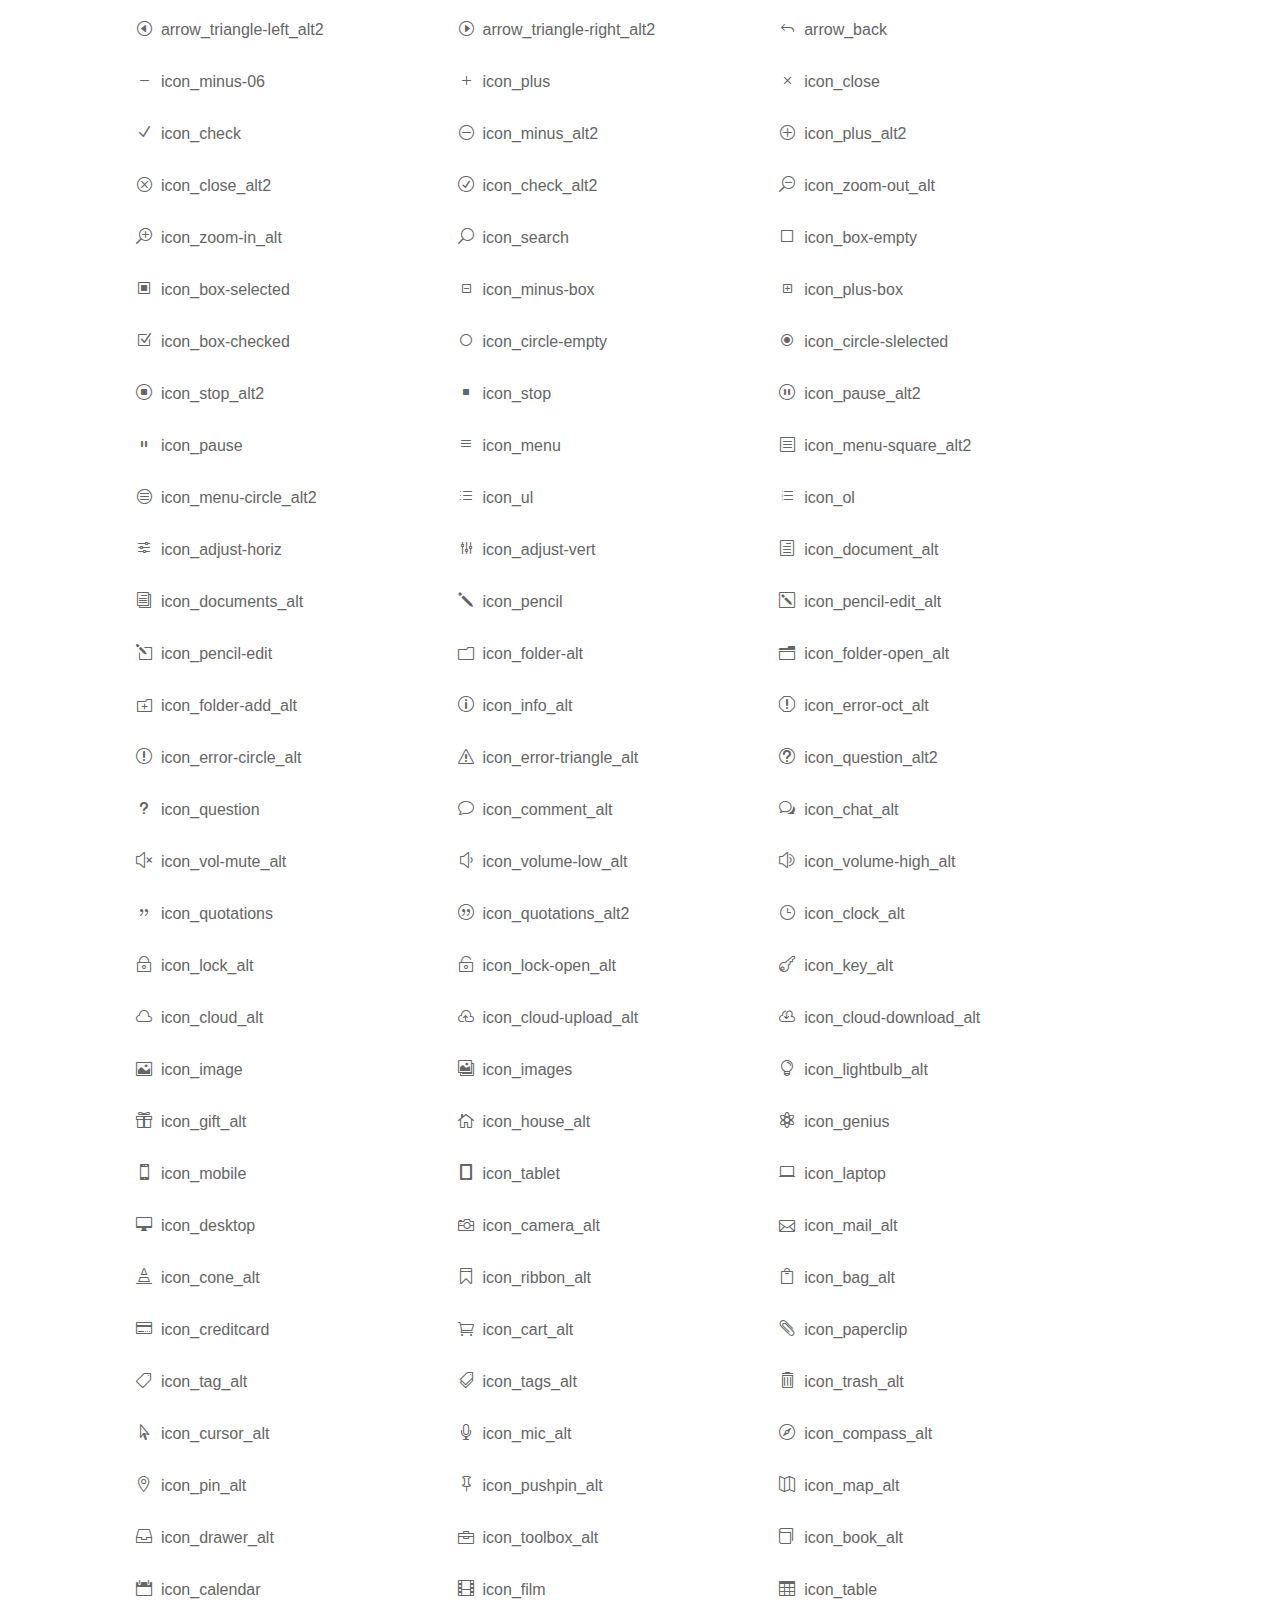
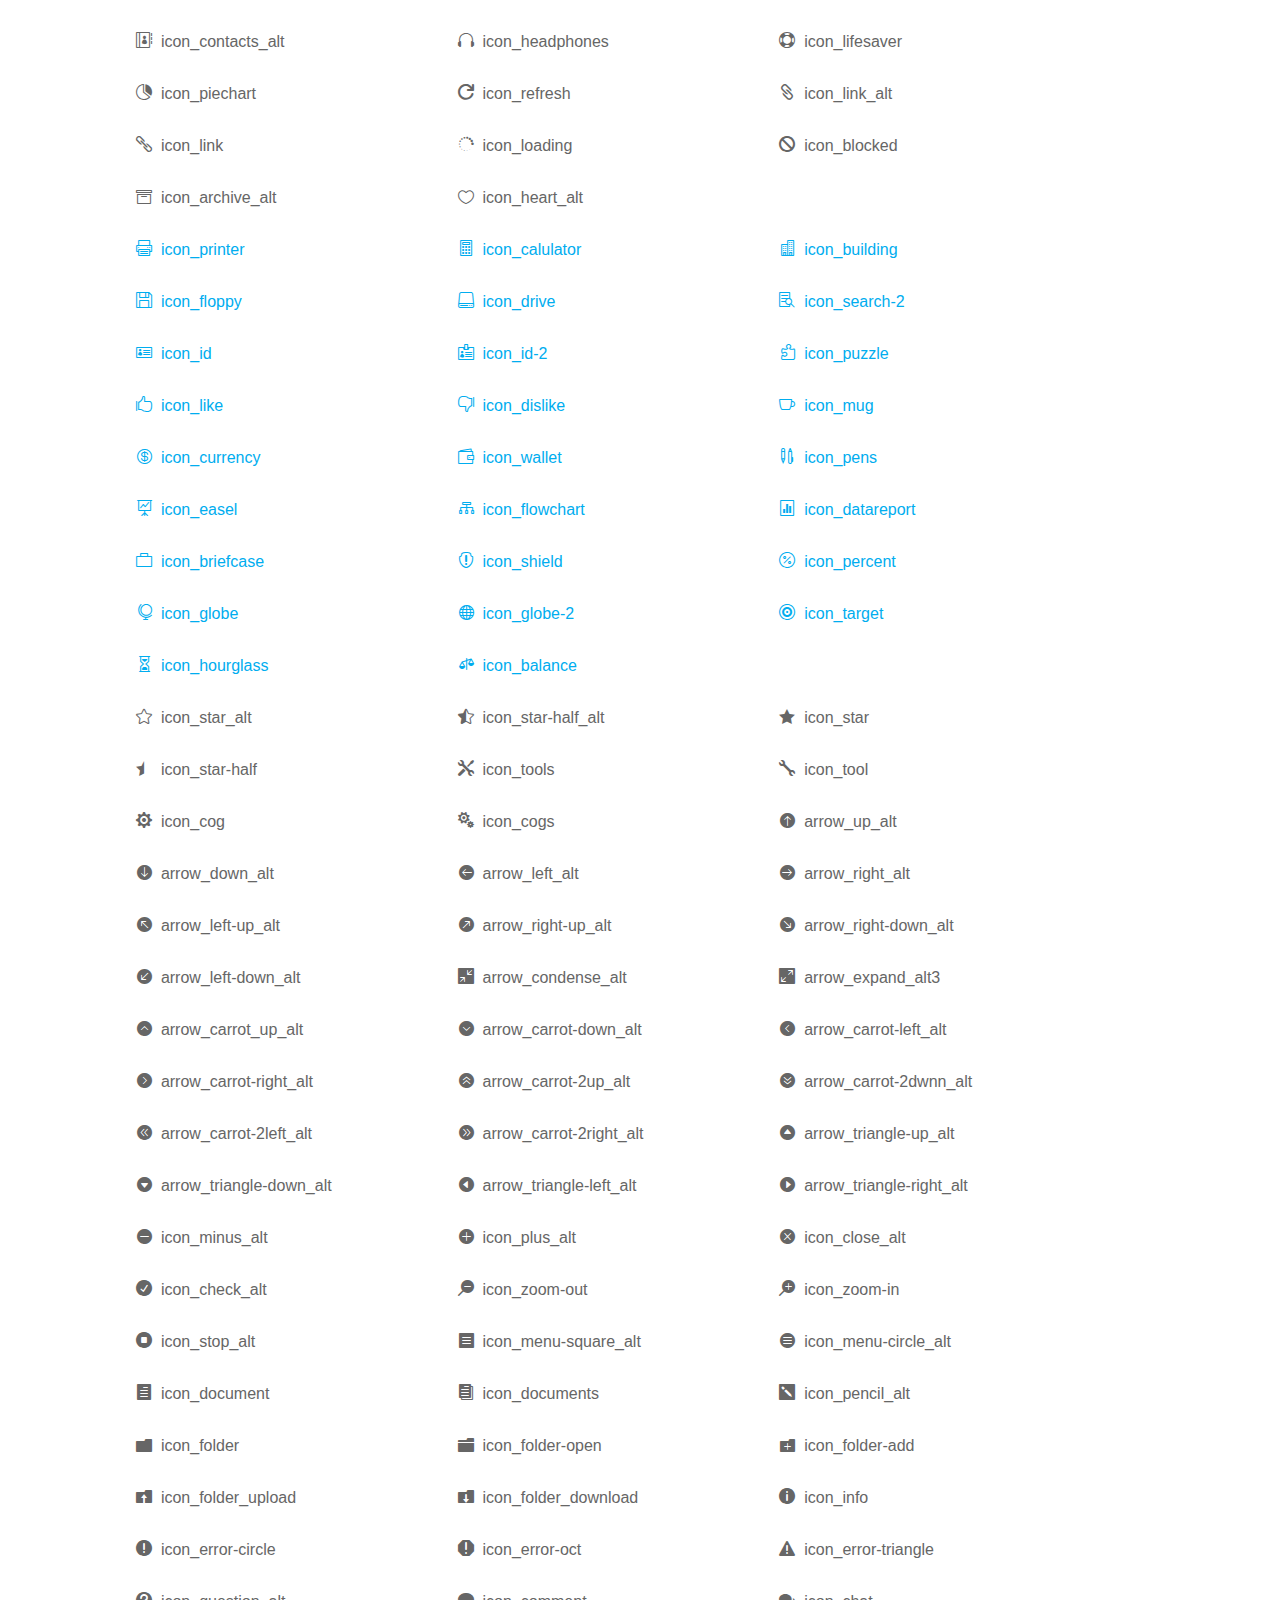
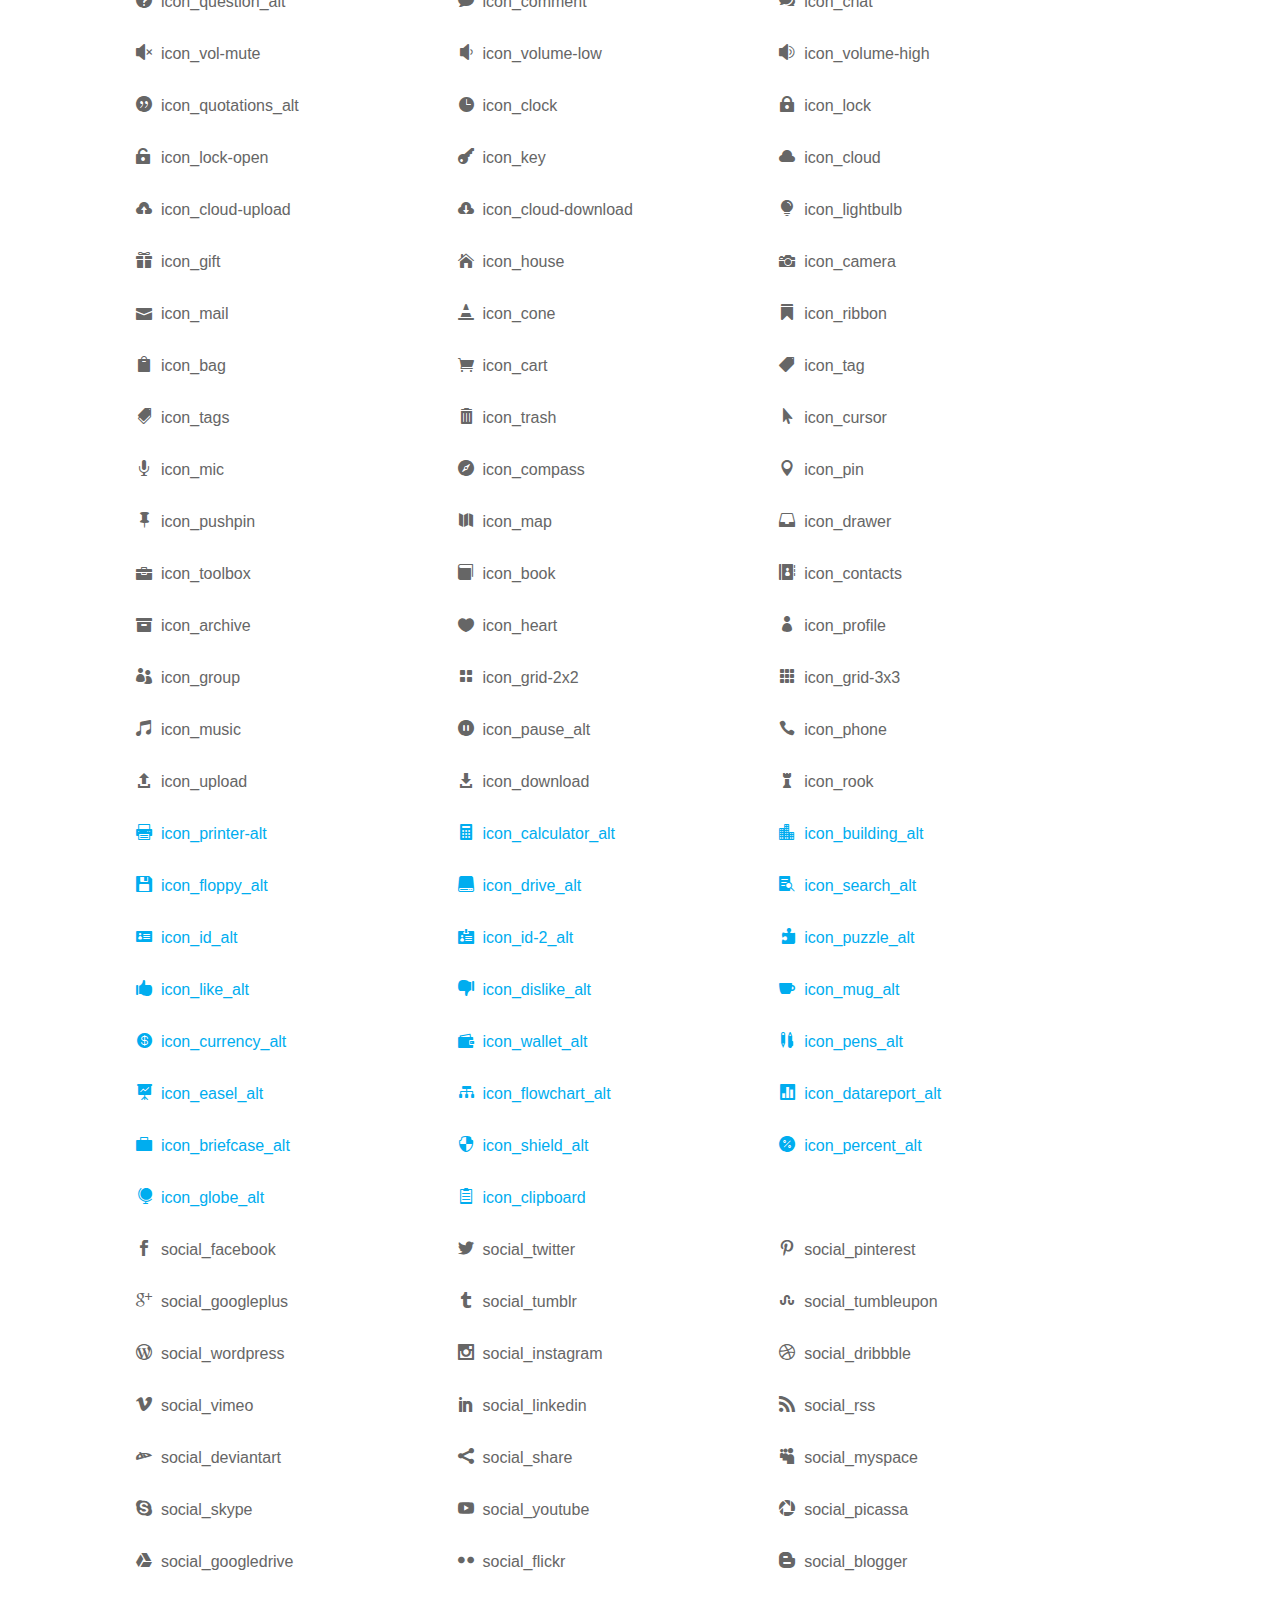
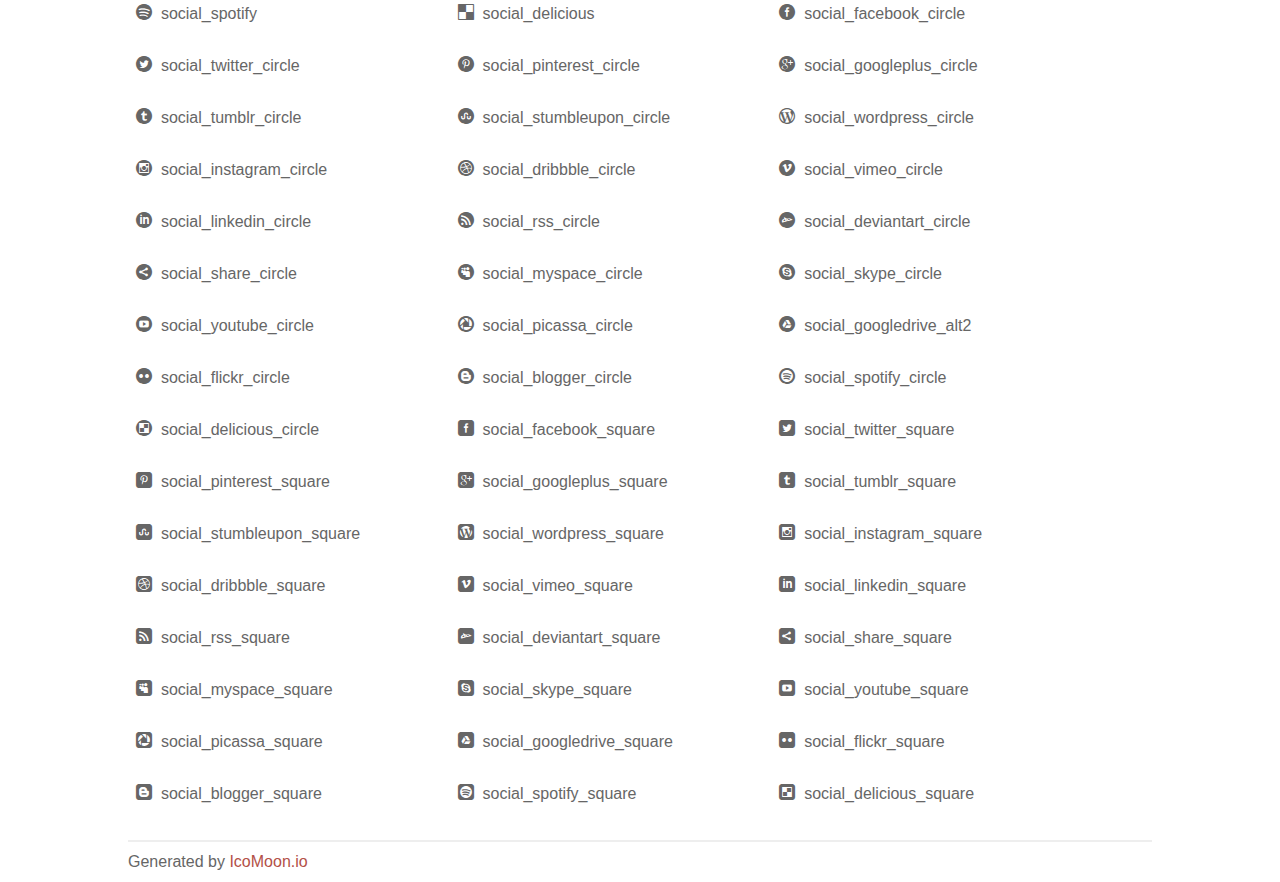
<file: fonts/elegant_font/HTML_CSS/index.html>
<!doctype html>
<html>
<head>
<title>Your Font/Glyphs</title>
<link rel="stylesheet" href="style.css" />
<!--[if lte IE 7]><script src="lte-ie7.js"></script><![endif]-->
<style>
	section, header, footer {display: block;}
	body {
		font-family: sans-serif;
		color: #666;
		line-height: 1.5;
		font-size: 1em;
	}
	* {
		-moz-box-sizing: border-box;
		-webkit-box-sizing: border-box;
		box-sizing: border-box;
		margin: 0;
		padding: 0;
	}
	.glyph {
		float: left;
		text-align: center;
		padding: .75em;
		margin: .4em 1.5em .75em 0;
		width: 6em;
		text-shadow: none;
	}
	
	.glyph input {
		font-family: consolas, monospace;
		font-size: 12px;
		width: 100%;
		text-align: center;
		border: 0;
		box-shadow: 0 0 0 1px #ccc;
		padding: .2em;
                -moz-border-radius: 5px;
                -webkit-border-radius: 5px;
	}
	
	

	.new {
		color:#00adef !important;
	}

	
	.w-main {
		width: 80%;
	}
	.centered {
		margin-left: auto;
		margin-right: auto;
	}
	.fs1 {
		font-size: 2em;
	}
	header {
		margin: 2em 0;
		padding-bottom: .5em;
		color: #666;
		box-shadow: 0 2px #eee;
	}
	header h1 {
		font-size: 2em;
		font-weight: normal;
	}
	.clearfix:before, .clearfix:after { content: ""; display: table; }
	.clearfix:after, .clear { clear: both; }
	footer {
		margin-top: 2em;
		padding: .5em 0;
		box-shadow: 0 -2px #eee;
	}
	a, a:visited {
		color: #B35047;
		text-decoration: none;
	}
	a:hover, a:focus {color: #000;}
	
	.box1 {
		font-size: 16px;
		display: inline-block;
		width: 30%;
		padding: .25em .5em;
		margin: 20px 10px 0 0;
	}
</style>
</head>
<body>
	<div class="w-main centered">
	<section class="mtm clearfix" id="glyphs">
	<div class="glyph">
		<div class="fs1" aria-hidden="true" data-icon="&#x21;"></div>
		<input type="text" readonly value="&amp;#x21;" />
	</div>
	<div class="glyph">
		<div class="fs1" aria-hidden="true" data-icon="&#x22;"></div>
		<input type="text" readonly value="&amp;#x22;" />
	</div>
	<div class="glyph">
		<div class="fs1" aria-hidden="true" data-icon="&#x23;"></div>
		<input type="text" readonly value="&amp;#x23;" />
	</div>
	<div class="glyph">
		<div class="fs1" aria-hidden="true" data-icon="&#x24;"></div>
		<input type="text" readonly value="&amp;#x24;" />
	</div>
	<div class="glyph">
		<div class="fs1" aria-hidden="true" data-icon="&#x25;"></div>
		<input type="text" readonly value="&amp;#x25;" />
	</div>
	<div class="glyph">
		<div class="fs1" aria-hidden="true" data-icon="&#x26;"></div>
		<input type="text" readonly value="&amp;#x26;" />
	</div>
	<div class="glyph">
		<div class="fs1" aria-hidden="true" data-icon="&#x27;"></div>
		<input type="text" readonly value="&amp;#x27;" />
	</div>
	<div class="glyph">
		<div class="fs1" aria-hidden="true" data-icon="&#x28;"></div>
		<input type="text" readonly value="&amp;#x28;" />
	</div>
	<div class="glyph">
		<div class="fs1" aria-hidden="true" data-icon="&#x29;"></div>
		<input type="text" readonly value="&amp;#x29;" />
	</div>
	<div class="glyph">
		<div class="fs1" aria-hidden="true" data-icon="&#x2a;"></div>
		<input type="text" readonly value="&amp;#x2a;" />
	</div>
	<div class="glyph">
		<div class="fs1" aria-hidden="true" data-icon="&#x2b;"></div>
		<input type="text" readonly value="&amp;#x2b;" />
	</div>
	<div class="glyph">
		<div class="fs1" aria-hidden="true" data-icon="&#x2c;"></div>
		<input type="text" readonly value="&amp;#x2c;" />
	</div>
	<div class="glyph">
		<div class="fs1" aria-hidden="true" data-icon="&#x2d;"></div>
		<input type="text" readonly value="&amp;#x2d;" />
	</div>
	<div class="glyph">
		<div class="fs1" aria-hidden="true" data-icon="&#x2e;"></div>
		<input type="text" readonly value="&amp;#x2e;" />
	</div>
	<div class="glyph">
		<div class="fs1" aria-hidden="true" data-icon="&#x2f;"></div>
		<input type="text" readonly value="&amp;#x2f;" />
	</div>
	<div class="glyph">
		<div class="fs1" aria-hidden="true" data-icon="&#x30;"></div>
		<input type="text" readonly value="&amp;#x30;" />
	</div>
	<div class="glyph">
		<div class="fs1" aria-hidden="true" data-icon="&#x31;"></div>
		<input type="text" readonly value="&amp;#x31;" />
	</div>
	<div class="glyph">
		<div class="fs1" aria-hidden="true" data-icon="&#x32;"></div>
		<input type="text" readonly value="&amp;#x32;" />
	</div>
	<div class="glyph">
		<div class="fs1" aria-hidden="true" data-icon="&#x33;"></div>
		<input type="text" readonly value="&amp;#x33;" />
	</div>
	<div class="glyph">
		<div class="fs1" aria-hidden="true" data-icon="&#x34;"></div>
		<input type="text" readonly value="&amp;#x34;" />
	</div>
	<div class="glyph">
		<div class="fs1" aria-hidden="true" data-icon="&#x35;"></div>
		<input type="text" readonly value="&amp;#x35;" />
	</div>
	<div class="glyph">
		<div class="fs1" aria-hidden="true" data-icon="&#x36;"></div>
		<input type="text" readonly value="&amp;#x36;" />
	</div>
	<div class="glyph">
		<div class="fs1" aria-hidden="true" data-icon="&#x37;"></div>
		<input type="text" readonly value="&amp;#x37;" />
	</div>
	<div class="glyph">
		<div class="fs1" aria-hidden="true" data-icon="&#x38;"></div>
		<input type="text" readonly value="&amp;#x38;" />
	</div>
	<div class="glyph">
		<div class="fs1" aria-hidden="true" data-icon="&#x39;"></div>
		<input type="text" readonly value="&amp;#x39;" />
	</div>
	<div class="glyph">
		<div class="fs1" aria-hidden="true" data-icon="&#x3a;"></div>
		<input type="text" readonly value="&amp;#x3a;" />
	</div>
	<div class="glyph">
		<div class="fs1" aria-hidden="true" data-icon="&#x3b;"></div>
		<input type="text" readonly value="&amp;#x3b;" />
	</div>
	<div class="glyph">
		<div class="fs1" aria-hidden="true" data-icon="&#x3c;"></div>
		<input type="text" readonly value="&amp;#x3c;" />
	</div>
	<div class="glyph">
		<div class="fs1" aria-hidden="true" data-icon="&#x3d;"></div>
		<input type="text" readonly value="&amp;#x3d;" />
	</div>
	<div class="glyph">
		<div class="fs1" aria-hidden="true" data-icon="&#x3e;"></div>
		<input type="text" readonly value="&amp;#x3e;" />
	</div>
	<div class="glyph">
		<div class="fs1" aria-hidden="true" data-icon="&#x3f;"></div>
		<input type="text" readonly value="&amp;#x3f;" />
	</div>
	<div class="glyph">
		<div class="fs1" aria-hidden="true" data-icon="&#x40;"></div>
		<input type="text" readonly value="&amp;#x40;" />
	</div>
	<div class="glyph">
		<div class="fs1" aria-hidden="true" data-icon="&#x41;"></div>
		<input type="text" readonly value="&amp;#x41;" />
	</div>
	<div class="glyph">
		<div class="fs1" aria-hidden="true" data-icon="&#x42;"></div>
		<input type="text" readonly value="&amp;#x42;" />
	</div>
	<div class="glyph">
		<div class="fs1" aria-hidden="true" data-icon="&#x43;"></div>
		<input type="text" readonly value="&amp;#x43;" />
	</div>
	<div class="glyph">
		<div class="fs1" aria-hidden="true" data-icon="&#x44;"></div>
		<input type="text" readonly value="&amp;#x44;" />
	</div>
	<div class="glyph">
		<div class="fs1" aria-hidden="true" data-icon="&#x45;"></div>
		<input type="text" readonly value="&amp;#x45;" />
	</div>
	<div class="glyph">
		<div class="fs1" aria-hidden="true" data-icon="&#x46;"></div>
		<input type="text" readonly value="&amp;#x46;" />
	</div>
	<div class="glyph">
		<div class="fs1" aria-hidden="true" data-icon="&#x47;"></div>
		<input type="text" readonly value="&amp;#x47;" />
	</div>
	<div class="glyph">
		<div class="fs1" aria-hidden="true" data-icon="&#x48;"></div>
		<input type="text" readonly value="&amp;#x48;" />
	</div>
	<div class="glyph">
		<div class="fs1" aria-hidden="true" data-icon="&#x49;"></div>
		<input type="text" readonly value="&amp;#x49;" />
	</div>
	<div class="glyph">
		<div class="fs1" aria-hidden="true" data-icon="&#x4a;"></div>
		<input type="text" readonly value="&amp;#x4a;" />
	</div>
	<div class="glyph">
		<div class="fs1" aria-hidden="true" data-icon="&#x4b;"></div>
		<input type="text" readonly value="&amp;#x4b;" />
	</div>
	<div class="glyph">
		<div class="fs1" aria-hidden="true" data-icon="&#x4c;"></div>
		<input type="text" readonly value="&amp;#x4c;" />
	</div>
	<div class="glyph">
		<div class="fs1" aria-hidden="true" data-icon="&#x4d;"></div>
		<input type="text" readonly value="&amp;#x4d;" />
	</div>
	<div class="glyph">
		<div class="fs1" aria-hidden="true" data-icon="&#x4e;"></div>
		<input type="text" readonly value="&amp;#x4e;" />
	</div>
	<div class="glyph">
		<div class="fs1" aria-hidden="true" data-icon="&#x4f;"></div>
		<input type="text" readonly value="&amp;#x4f;" />
	</div>
	<div class="glyph">
		<div class="fs1" aria-hidden="true" data-icon="&#x50;"></div>
		<input type="text" readonly value="&amp;#x50;" />
	</div>
	<div class="glyph">
		<div class="fs1" aria-hidden="true" data-icon="&#x51;"></div>
		<input type="text" readonly value="&amp;#x51;" />
	</div>
	<div class="glyph">
		<div class="fs1" aria-hidden="true" data-icon="&#x52;"></div>
		<input type="text" readonly value="&amp;#x52;" />
	</div>
	<div class="glyph">
		<div class="fs1" aria-hidden="true" data-icon="&#x53;"></div>
		<input type="text" readonly value="&amp;#x53;" />
	</div>
	<div class="glyph">
		<div class="fs1" aria-hidden="true" data-icon="&#x54;"></div>
		<input type="text" readonly value="&amp;#x54;" />
	</div>
	<div class="glyph">
		<div class="fs1" aria-hidden="true" data-icon="&#x55;"></div>
		<input type="text" readonly value="&amp;#x55;" />
	</div>
	<div class="glyph">
		<div class="fs1" aria-hidden="true" data-icon="&#x56;"></div>
		<input type="text" readonly value="&amp;#x56;" />
	</div>
	<div class="glyph">
		<div class="fs1" aria-hidden="true" data-icon="&#x57;"></div>
		<input type="text" readonly value="&amp;#x57;" />
	</div>
	<div class="glyph">
		<div class="fs1" aria-hidden="true" data-icon="&#x58;"></div>
		<input type="text" readonly value="&amp;#x58;" />
	</div>
	<div class="glyph">
		<div class="fs1" aria-hidden="true" data-icon="&#x59;"></div>
		<input type="text" readonly value="&amp;#x59;" />
	</div>
	<div class="glyph">
		<div class="fs1" aria-hidden="true" data-icon="&#x5a;"></div>
		<input type="text" readonly value="&amp;#x5a;" />
	</div>
	<div class="glyph">
		<div class="fs1" aria-hidden="true" data-icon="&#x5b;"></div>
		<input type="text" readonly value="&amp;#x5b;" />
	</div>
	<div class="glyph">
		<div class="fs1" aria-hidden="true" data-icon="&#x5c;"></div>
		<input type="text" readonly value="&amp;#x5c;" />
	</div>
	<div class="glyph">
		<div class="fs1" aria-hidden="true" data-icon="&#x5d;"></div>
		<input type="text" readonly value="&amp;#x5d;" />
	</div>
	<div class="glyph">
		<div class="fs1" aria-hidden="true" data-icon="&#x5e;"></div>
		<input type="text" readonly value="&amp;#x5e;" />
	</div>
	<div class="glyph">
		<div class="fs1" aria-hidden="true" data-icon="&#x5f;"></div>
		<input type="text" readonly value="&amp;#x5f;" />
	</div>
	<div class="glyph">
		<div class="fs1" aria-hidden="true" data-icon="&#x60;"></div>
		<input type="text" readonly value="&amp;#x60;" />
	</div>
	<div class="glyph">
		<div class="fs1" aria-hidden="true" data-icon="&#x61;"></div>
		<input type="text" readonly value="&amp;#x61;" />
	</div>
	<div class="glyph">
		<div class="fs1" aria-hidden="true" data-icon="&#x62;"></div>
		<input type="text" readonly value="&amp;#x62;" />
	</div>
	<div class="glyph">
		<div class="fs1" aria-hidden="true" data-icon="&#x63;"></div>
		<input type="text" readonly value="&amp;#x63;" />
	</div>
	<div class="glyph">
		<div class="fs1" aria-hidden="true" data-icon="&#x64;"></div>
		<input type="text" readonly value="&amp;#x64;" />
	</div>
	<div class="glyph">
		<div class="fs1" aria-hidden="true" data-icon="&#x65;"></div>
		<input type="text" readonly value="&amp;#x65;" />
	</div>
	<div class="glyph">
		<div class="fs1" aria-hidden="true" data-icon="&#x66;"></div>
		<input type="text" readonly value="&amp;#x66;" />
	</div>
	<div class="glyph">
		<div class="fs1" aria-hidden="true" data-icon="&#x67;"></div>
		<input type="text" readonly value="&amp;#x67;" />
	</div>
	<div class="glyph">
		<div class="fs1" aria-hidden="true" data-icon="&#x68;"></div>
		<input type="text" readonly value="&amp;#x68;" />
	</div>
	<div class="glyph">
		<div class="fs1" aria-hidden="true" data-icon="&#x69;"></div>
		<input type="text" readonly value="&amp;#x69;" />
	</div>
	<div class="glyph">
		<div class="fs1" aria-hidden="true" data-icon="&#x6a;"></div>
		<input type="text" readonly value="&amp;#x6a;" />
	</div>
	<div class="glyph">
		<div class="fs1" aria-hidden="true" data-icon="&#x6b;"></div>
		<input type="text" readonly value="&amp;#x6b;" />
	</div>
	<div class="glyph">
		<div class="fs1" aria-hidden="true" data-icon="&#x6c;"></div>
		<input type="text" readonly value="&amp;#x6c;" />
	</div>
	<div class="glyph">
		<div class="fs1" aria-hidden="true" data-icon="&#x6d;"></div>
		<input type="text" readonly value="&amp;#x6d;" />
	</div>
	<div class="glyph">
		<div class="fs1" aria-hidden="true" data-icon="&#x6e;"></div>
		<input type="text" readonly value="&amp;#x6e;" />
	</div>
	<div class="glyph">
		<div class="fs1" aria-hidden="true" data-icon="&#x6f;"></div>
		<input type="text" readonly value="&amp;#x6f;" />
	</div>
	<div class="glyph">
		<div class="fs1" aria-hidden="true" data-icon="&#x70;"></div>
		<input type="text" readonly value="&amp;#x70;" />
	</div>
	<div class="glyph">
		<div class="fs1" aria-hidden="true" data-icon="&#x71;"></div>
		<input type="text" readonly value="&amp;#x71;" />
	</div>
	<div class="glyph">
		<div class="fs1" aria-hidden="true" data-icon="&#x72;"></div>
		<input type="text" readonly value="&amp;#x72;" />
	</div>
	<div class="glyph">
		<div class="fs1" aria-hidden="true" data-icon="&#x73;"></div>
		<input type="text" readonly value="&amp;#x73;" />
	</div>
	<div class="glyph">
		<div class="fs1" aria-hidden="true" data-icon="&#x74;"></div>
		<input type="text" readonly value="&amp;#x74;" />
	</div>
	<div class="glyph">
		<div class="fs1" aria-hidden="true" data-icon="&#x75;"></div>
		<input type="text" readonly value="&amp;#x75;" />
	</div>
	<div class="glyph">
		<div class="fs1" aria-hidden="true" data-icon="&#x76;"></div>
		<input type="text" readonly value="&amp;#x76;" />
	</div>
	<div class="glyph">
		<div class="fs1" aria-hidden="true" data-icon="&#x77;"></div>
		<input type="text" readonly value="&amp;#x77;" />
	</div>
	<div class="glyph">
		<div class="fs1" aria-hidden="true" data-icon="&#x78;"></div>
		<input type="text" readonly value="&amp;#x78;" />
	</div>
	<div class="glyph">
		<div class="fs1" aria-hidden="true" data-icon="&#x79;"></div>
		<input type="text" readonly value="&amp;#x79;" />
	</div>
	<div class="glyph">
		<div class="fs1" aria-hidden="true" data-icon="&#x7a;"></div>
		<input type="text" readonly value="&amp;#x7a;" />
	</div>
	<div class="glyph">
		<div class="fs1" aria-hidden="true" data-icon="&#x7b;"></div>
		<input type="text" readonly value="&amp;#x7b;" />
	</div>
	<div class="glyph">
		<div class="fs1" aria-hidden="true" data-icon="&#x7c;"></div>
		<input type="text" readonly value="&amp;#x7c;" />
	</div>
	<div class="glyph">
		<div class="fs1" aria-hidden="true" data-icon="&#x7d;"></div>
		<input type="text" readonly value="&amp;#x7d;" />
	</div>
	<div class="glyph">
		<div class="fs1" aria-hidden="true" data-icon="&#x7e;"></div>
		<input type="text" readonly value="&amp;#x7e;" />
	</div>
	<div class="glyph">
		<div class="fs1" aria-hidden="true" data-icon="&#xe000;"></div>
		<input type="text" readonly value="&amp;#xe000;" />
	</div>
	<div class="glyph">
		<div class="fs1" aria-hidden="true" data-icon="&#xe001;"></div>
		<input type="text" readonly value="&amp;#xe001;" />
	</div>
	<div class="glyph">
		<div class="fs1" aria-hidden="true" data-icon="&#xe002;"></div>
		<input type="text" readonly value="&amp;#xe002;" />
	</div>
	<div class="glyph">
		<div class="fs1" aria-hidden="true" data-icon="&#xe003;"></div>
		<input type="text" readonly value="&amp;#xe003;" />
	</div>
	<div class="glyph">
		<div class="fs1" aria-hidden="true" data-icon="&#xe004;"></div>
		<input type="text" readonly value="&amp;#xe004;" />
	</div>
	<div class="glyph">
		<div class="fs1" aria-hidden="true" data-icon="&#xe005;"></div>
		<input type="text" readonly value="&amp;#xe005;" />
	</div>
	<div class="glyph">
		<div class="fs1" aria-hidden="true" data-icon="&#xe006;"></div>
		<input type="text" readonly value="&amp;#xe006;" />
	</div>
	<div class="glyph">
		<div class="fs1" aria-hidden="true" data-icon="&#xe007;"></div>
		<input type="text" readonly value="&amp;#xe007;" />
	</div>
	<div class="glyph">
		<div class="fs1" aria-hidden="true" data-icon="&#xe008;"></div>
		<input type="text" readonly value="&amp;#xe008;" />
	</div>
	<div class="glyph">
		<div class="fs1" aria-hidden="true" data-icon="&#xe009;"></div>
		<input type="text" readonly value="&amp;#xe009;" />
	</div>
	<div class="glyph">
		<div class="fs1" aria-hidden="true" data-icon="&#xe00a;"></div>
		<input type="text" readonly value="&amp;#xe00a;" />
	</div>
	<div class="glyph">
		<div class="fs1" aria-hidden="true" data-icon="&#xe00b;"></div>
		<input type="text" readonly value="&amp;#xe00b;" />
	</div>
	<div class="glyph">
		<div class="fs1" aria-hidden="true" data-icon="&#xe00c;"></div>
		<input type="text" readonly value="&amp;#xe00c;" />
	</div>
	<div class="glyph">
		<div class="fs1" aria-hidden="true" data-icon="&#xe00d;"></div>
		<input type="text" readonly value="&amp;#xe00d;" />
	</div>
	<div class="glyph">
		<div class="fs1" aria-hidden="true" data-icon="&#xe00e;"></div>
		<input type="text" readonly value="&amp;#xe00e;" />
	</div>
	<div class="glyph">
		<div class="fs1" aria-hidden="true" data-icon="&#xe00f;"></div>
		<input type="text" readonly value="&amp;#xe00f;" />
	</div>
	<div class="glyph">
		<div class="fs1" aria-hidden="true" data-icon="&#xe010;"></div>
		<input type="text" readonly value="&amp;#xe010;" />
	</div>
	<div class="glyph">
		<div class="fs1" aria-hidden="true" data-icon="&#xe011;"></div>
		<input type="text" readonly value="&amp;#xe011;" />
	</div>
	<div class="glyph">
		<div class="fs1" aria-hidden="true" data-icon="&#xe012;"></div>
		<input type="text" readonly value="&amp;#xe012;" />
	</div>
	<div class="glyph">
		<div class="fs1" aria-hidden="true" data-icon="&#xe013;"></div>
		<input type="text" readonly value="&amp;#xe013;" />
	</div>
	<div class="glyph">
		<div class="fs1" aria-hidden="true" data-icon="&#xe014;"></div>
		<input type="text" readonly value="&amp;#xe014;" />
	</div>
	<div class="glyph">
		<div class="fs1" aria-hidden="true" data-icon="&#xe015;"></div>
		<input type="text" readonly value="&amp;#xe015;" />
	</div>
	<div class="glyph">
		<div class="fs1" aria-hidden="true" data-icon="&#xe016;"></div>
		<input type="text" readonly value="&amp;#xe016;" />
	</div>
	<div class="glyph">
		<div class="fs1" aria-hidden="true" data-icon="&#xe017;"></div>
		<input type="text" readonly value="&amp;#xe017;" />
	</div>
	<div class="glyph">
		<div class="fs1" aria-hidden="true" data-icon="&#xe018;"></div>
		<input type="text" readonly value="&amp;#xe018;" />
	</div>
	<div class="glyph">
		<div class="fs1" aria-hidden="true" data-icon="&#xe019;"></div>
		<input type="text" readonly value="&amp;#xe019;" />
	</div>
	<div class="glyph">
		<div class="fs1" aria-hidden="true" data-icon="&#xe01a;"></div>
		<input type="text" readonly value="&amp;#xe01a;" />
	</div>
	<div class="glyph">
		<div class="fs1" aria-hidden="true" data-icon="&#xe01b;"></div>
		<input type="text" readonly value="&amp;#xe01b;" />
	</div>
	<div class="glyph">
		<div class="fs1" aria-hidden="true" data-icon="&#xe01c;"></div>
		<input type="text" readonly value="&amp;#xe01c;" />
	</div>
	<div class="glyph">
		<div class="fs1" aria-hidden="true" data-icon="&#xe01d;"></div>
		<input type="text" readonly value="&amp;#xe01d;" />
	</div>
	<div class="glyph">
		<div class="fs1" aria-hidden="true" data-icon="&#xe01e;"></div>
		<input type="text" readonly value="&amp;#xe01e;" />
	</div>
	<div class="glyph">
		<div class="fs1" aria-hidden="true" data-icon="&#xe01f;"></div>
		<input type="text" readonly value="&amp;#xe01f;" />
	</div>
	<div class="glyph">
		<div class="fs1" aria-hidden="true" data-icon="&#xe020;"></div>
		<input type="text" readonly value="&amp;#xe020;" />
	</div>
	<div class="glyph">
		<div class="fs1" aria-hidden="true" data-icon="&#xe021;"></div>
		<input type="text" readonly value="&amp;#xe021;" />
	</div>
	<div class="glyph">
		<div class="fs1" aria-hidden="true" data-icon="&#xe022;"></div>
		<input type="text" readonly value="&amp;#xe022;" />
	</div>
	<div class="glyph">
		<div class="fs1" aria-hidden="true" data-icon="&#xe023;"></div>
		<input type="text" readonly value="&amp;#xe023;" />
	</div>
	<div class="glyph">
		<div class="fs1" aria-hidden="true" data-icon="&#xe024;"></div>
		<input type="text" readonly value="&amp;#xe024;" />
	</div>
	<div class="glyph">
		<div class="fs1" aria-hidden="true" data-icon="&#xe025;"></div>
		<input type="text" readonly value="&amp;#xe025;" />
	</div>
	<div class="glyph">
		<div class="fs1" aria-hidden="true" data-icon="&#xe026;"></div>
		<input type="text" readonly value="&amp;#xe026;" />
	</div>
	<div class="glyph">
		<div class="fs1" aria-hidden="true" data-icon="&#xe027;"></div>
		<input type="text" readonly value="&amp;#xe027;" />
	</div>
	<div class="glyph">
		<div class="fs1" aria-hidden="true" data-icon="&#xe028;"></div>
		<input type="text" readonly value="&amp;#xe028;" />
	</div>
	<div class="glyph">
		<div class="fs1" aria-hidden="true" data-icon="&#xe029;"></div>
		<input type="text" readonly value="&amp;#xe029;" />
	</div>
	<div class="glyph">
		<div class="fs1" aria-hidden="true" data-icon="&#xe02a;"></div>
		<input type="text" readonly value="&amp;#xe02a;" />
	</div>
	<div class="glyph">
		<div class="fs1" aria-hidden="true" data-icon="&#xe02b;"></div>
		<input type="text" readonly value="&amp;#xe02b;" />
	</div>
	<div class="glyph">
		<div class="fs1" aria-hidden="true" data-icon="&#xe02c;"></div>
		<input type="text" readonly value="&amp;#xe02c;" />
	</div>
	<div class="glyph">
		<div class="fs1" aria-hidden="true" data-icon="&#xe02d;"></div>
		<input type="text" readonly value="&amp;#xe02d;" />
	</div>
	<div class="glyph">
		<div class="fs1" aria-hidden="true" data-icon="&#xe02e;"></div>
		<input type="text" readonly value="&amp;#xe02e;" />
	</div>
	<div class="glyph">
		<div class="fs1" aria-hidden="true" data-icon="&#xe02f;"></div>
		<input type="text" readonly value="&amp;#xe02f;" />
	</div>
	<div class="glyph">
		<div class="fs1" aria-hidden="true" data-icon="&#xe030;"></div>
		<input type="text" readonly value="&amp;#xe030;" />
	</div>
    
    <div class="new">
    
    <div class="glyph">
		<div class="fs1" aria-hidden="true" data-icon="&#xe103;"></div>
		<input type="text" readonly value="&amp;#xe103;" />
	</div>
	<div class="glyph">
		<div class="fs1" aria-hidden="true" data-icon="&#xe0ee;"></div>
		<input type="text" readonly value="&amp;#xe0ee;" />
	</div>
	<div class="glyph">
		<div class="fs1" aria-hidden="true" data-icon="&#xe0ef;"></div>
		<input type="text" readonly value="&amp;#xe0ef;" />
	</div>
	<div class="glyph">
		<div class="fs1" aria-hidden="true" data-icon="&#xe0e8;"></div>
		<input type="text" readonly value="&amp;#xe0e8;" />
	</div>
	<div class="glyph">
		<div class="fs1" aria-hidden="true" data-icon="&#xe0ea;"></div>
		<input type="text" readonly value="&amp;#xe0ea;" />
	</div>
	<div class="glyph">
		<div class="fs1" aria-hidden="true" data-icon="&#xe101;"></div>
		<input type="text" readonly value="&amp;#xe101;" />
	</div>
	<div class="glyph">
		<div class="fs1" aria-hidden="true" data-icon="&#xe107;"></div>
		<input type="text" readonly value="&amp;#xe107;" />
	</div>
	<div class="glyph">
		<div class="fs1" aria-hidden="true" data-icon="&#xe108;"></div>
		<input type="text" readonly value="&amp;#xe108;" />
	</div>
	<div class="glyph">
		<div class="fs1" aria-hidden="true" data-icon="&#xe102;"></div>
		<input type="text" readonly value="&amp;#xe102;" />
	</div>
	<div class="glyph">
		<div class="fs1" aria-hidden="true" data-icon="&#xe106;"></div>
		<input type="text" readonly value="&amp;#xe106;" />
	</div>
	<div class="glyph">
		<div class="fs1" aria-hidden="true" data-icon="&#xe0eb;"></div>
		<input type="text" readonly value="&amp;#xe0eb;" />
	</div>
	<div class="glyph">
		<div class="fs1" aria-hidden="true" data-icon="&#xe105;"></div>
		<input type="text" readonly value="&amp;#xe105;" />
	</div>
	<div class="glyph">
		<div class="fs1" aria-hidden="true" data-icon="&#xe0ed;"></div>
		<input type="text" readonly value="&amp;#xe0ed;" />
	</div>
	<div class="glyph">
		<div class="fs1" aria-hidden="true" data-icon="&#xe100;"></div>
		<input type="text" readonly value="&amp;#xe100;" />
	</div>
	<div class="glyph">
		<div class="fs1" aria-hidden="true" data-icon="&#xe104;"></div>
		<input type="text" readonly value="&amp;#xe104;" />
	</div>
	<div class="glyph">
		<div class="fs1" aria-hidden="true" data-icon="&#xe0e9;"></div>
		<input type="text" readonly value="&amp;#xe0e9;" />
	</div>
	<div class="glyph">
		<div class="fs1" aria-hidden="true" data-icon="&#xe109;"></div>
		<input type="text" readonly value="&amp;#xe109;" />
	</div>
	<div class="glyph">
		<div class="fs1" aria-hidden="true" data-icon="&#xe0ec;"></div>
		<input type="text" readonly value="&amp;#xe0ec;" />
	</div>
	<div class="glyph">
		<div class="fs1" aria-hidden="true" data-icon="&#xe0fe;"></div>
		<input type="text" readonly value="&amp;#xe0fe;" />
	</div>
	<div class="glyph">
		<div class="fs1" aria-hidden="true" data-icon="&#xe0f6;"></div>
		<input type="text" readonly value="&amp;#xe0f6;" />
	</div>
	<div class="glyph">
		<div class="fs1" aria-hidden="true" data-icon="&#xe0fb;"></div>
		<input type="text" readonly value="&amp;#xe0fb;" />
	</div>
	<div class="glyph">
		<div class="fs1" aria-hidden="true" data-icon="&#xe0e2;"></div>
		<input type="text" readonly value="&amp;#xe0e2;" />
	</div>
	<div class="glyph">
		<div class="fs1" aria-hidden="true" data-icon="&#xe0e3;"></div>
		<input type="text" readonly value="&amp;#xe0e3;" />
	</div>
	<div class="glyph">
		<div class="fs1" aria-hidden="true" data-icon="&#xe0f5;"></div>
		<input type="text" readonly value="&amp;#xe0f5;" />
	</div>
	<div class="glyph">
		<div class="fs1" aria-hidden="true" data-icon="&#xe0e1;"></div>
		<input type="text" readonly value="&amp;#xe0e1;" />
	</div>
	<div class="glyph">
		<div class="fs1" aria-hidden="true" data-icon="&#xe0ff;"></div>
		<input type="text" readonly value="&amp;#xe0ff;" />
	</div>
    
    </div>
    
	<div class="glyph">
		<div class="fs1" aria-hidden="true" data-icon="&#xe031;"></div>
		<input type="text" readonly value="&amp;#xe031;" />
	</div>
	<div class="glyph">
		<div class="fs1" aria-hidden="true" data-icon="&#xe032;"></div>
		<input type="text" readonly value="&amp;#xe032;" />
	</div>
	<div class="glyph">
		<div class="fs1" aria-hidden="true" data-icon="&#xe033;"></div>
		<input type="text" readonly value="&amp;#xe033;" />
	</div>
	<div class="glyph">
		<div class="fs1" aria-hidden="true" data-icon="&#xe034;"></div>
		<input type="text" readonly value="&amp;#xe034;" />
	</div>
	<div class="glyph">
		<div class="fs1" aria-hidden="true" data-icon="&#xe035;"></div>
		<input type="text" readonly value="&amp;#xe035;" />
	</div>
	<div class="glyph">
		<div class="fs1" aria-hidden="true" data-icon="&#xe036;"></div>
		<input type="text" readonly value="&amp;#xe036;" />
	</div>
	<div class="glyph">
		<div class="fs1" aria-hidden="true" data-icon="&#xe037;"></div>
		<input type="text" readonly value="&amp;#xe037;" />
	</div>
	<div class="glyph">
		<div class="fs1" aria-hidden="true" data-icon="&#xe038;"></div>
		<input type="text" readonly value="&amp;#xe038;" />
	</div>
	<div class="glyph">
		<div class="fs1" aria-hidden="true" data-icon="&#xe039;"></div>
		<input type="text" readonly value="&amp;#xe039;" />
	</div>
	<div class="glyph">
		<div class="fs1" aria-hidden="true" data-icon="&#xe03a;"></div>
		<input type="text" readonly value="&amp;#xe03a;" />
	</div>
	<div class="glyph">
		<div class="fs1" aria-hidden="true" data-icon="&#xe03b;"></div>
		<input type="text" readonly value="&amp;#xe03b;" />
	</div>
	<div class="glyph">
		<div class="fs1" aria-hidden="true" data-icon="&#xe03c;"></div>
		<input type="text" readonly value="&amp;#xe03c;" />
	</div>
	<div class="glyph">
		<div class="fs1" aria-hidden="true" data-icon="&#xe03d;"></div>
		<input type="text" readonly value="&amp;#xe03d;" />
	</div>
	<div class="glyph">
		<div class="fs1" aria-hidden="true" data-icon="&#xe03e;"></div>
		<input type="text" readonly value="&amp;#xe03e;" />
	</div>
	<div class="glyph">
		<div class="fs1" aria-hidden="true" data-icon="&#xe03f;"></div>
		<input type="text" readonly value="&amp;#xe03f;" />
	</div>
	<div class="glyph">
		<div class="fs1" aria-hidden="true" data-icon="&#xe040;"></div>
		<input type="text" readonly value="&amp;#xe040;" />
	</div>
	<div class="glyph">
		<div class="fs1" aria-hidden="true" data-icon="&#xe041;"></div>
		<input type="text" readonly value="&amp;#xe041;" />
	</div>
	<div class="glyph">
		<div class="fs1" aria-hidden="true" data-icon="&#xe042;"></div>
		<input type="text" readonly value="&amp;#xe042;" />
	</div>
	<div class="glyph">
		<div class="fs1" aria-hidden="true" data-icon="&#xe043;"></div>
		<input type="text" readonly value="&amp;#xe043;" />
	</div>
	<div class="glyph">
		<div class="fs1" aria-hidden="true" data-icon="&#xe044;"></div>
		<input type="text" readonly value="&amp;#xe044;" />
	</div>
	<div class="glyph">
		<div class="fs1" aria-hidden="true" data-icon="&#xe045;"></div>
		<input type="text" readonly value="&amp;#xe045;" />
	</div>
	<div class="glyph">
		<div class="fs1" aria-hidden="true" data-icon="&#xe046;"></div>
		<input type="text" readonly value="&amp;#xe046;" />
	</div>
	<div class="glyph">
		<div class="fs1" aria-hidden="true" data-icon="&#xe047;"></div>
		<input type="text" readonly value="&amp;#xe047;" />
	</div>
	<div class="glyph">
		<div class="fs1" aria-hidden="true" data-icon="&#xe048;"></div>
		<input type="text" readonly value="&amp;#xe048;" />
	</div>
	<div class="glyph">
		<div class="fs1" aria-hidden="true" data-icon="&#xe049;"></div>
		<input type="text" readonly value="&amp;#xe049;" />
	</div>
	<div class="glyph">
		<div class="fs1" aria-hidden="true" data-icon="&#xe04a;"></div>
		<input type="text" readonly value="&amp;#xe04a;" />
	</div>
	<div class="glyph">
		<div class="fs1" aria-hidden="true" data-icon="&#xe04b;"></div>
		<input type="text" readonly value="&amp;#xe04b;" />
	</div>
	<div class="glyph">
		<div class="fs1" aria-hidden="true" data-icon="&#xe04c;"></div>
		<input type="text" readonly value="&amp;#xe04c;" />
	</div>
	<div class="glyph">
		<div class="fs1" aria-hidden="true" data-icon="&#xe04d;"></div>
		<input type="text" readonly value="&amp;#xe04d;" />
	</div>
	<div class="glyph">
		<div class="fs1" aria-hidden="true" data-icon="&#xe04e;"></div>
		<input type="text" readonly value="&amp;#xe04e;" />
	</div>
	<div class="glyph">
		<div class="fs1" aria-hidden="true" data-icon="&#xe04f;"></div>
		<input type="text" readonly value="&amp;#xe04f;" />
	</div>
	<div class="glyph">
		<div class="fs1" aria-hidden="true" data-icon="&#xe050;"></div>
		<input type="text" readonly value="&amp;#xe050;" />
	</div>
	<div class="glyph">
		<div class="fs1" aria-hidden="true" data-icon="&#xe051;"></div>
		<input type="text" readonly value="&amp;#xe051;" />
	</div>
	<div class="glyph">
		<div class="fs1" aria-hidden="true" data-icon="&#xe052;"></div>
		<input type="text" readonly value="&amp;#xe052;" />
	</div>
	<div class="glyph">
		<div class="fs1" aria-hidden="true" data-icon="&#xe053;"></div>
		<input type="text" readonly value="&amp;#xe053;" />
	</div>
	<div class="glyph">
		<div class="fs1" aria-hidden="true" data-icon="&#xe054;"></div>
		<input type="text" readonly value="&amp;#xe054;" />
	</div>
	<div class="glyph">
		<div class="fs1" aria-hidden="true" data-icon="&#xe055;"></div>
		<input type="text" readonly value="&amp;#xe055;" />
	</div>
	<div class="glyph">
		<div class="fs1" aria-hidden="true" data-icon="&#xe056;"></div>
		<input type="text" readonly value="&amp;#xe056;" />
	</div>
	<div class="glyph">
		<div class="fs1" aria-hidden="true" data-icon="&#xe057;"></div>
		<input type="text" readonly value="&amp;#xe057;" />
	</div>
	<div class="glyph">
		<div class="fs1" aria-hidden="true" data-icon="&#xe058;"></div>
		<input type="text" readonly value="&amp;#xe058;" />
	</div>
	<div class="glyph">
		<div class="fs1" aria-hidden="true" data-icon="&#xe059;"></div>
		<input type="text" readonly value="&amp;#xe059;" />
	</div>
	<div class="glyph">
		<div class="fs1" aria-hidden="true" data-icon="&#xe05a;"></div>
		<input type="text" readonly value="&amp;#xe05a;" />
	</div>
	<div class="glyph">
		<div class="fs1" aria-hidden="true" data-icon="&#xe05b;"></div>
		<input type="text" readonly value="&amp;#xe05b;" />
	</div>
	<div class="glyph">
		<div class="fs1" aria-hidden="true" data-icon="&#xe05c;"></div>
		<input type="text" readonly value="&amp;#xe05c;" />
	</div>
	<div class="glyph">
		<div class="fs1" aria-hidden="true" data-icon="&#xe05d;"></div>
		<input type="text" readonly value="&amp;#xe05d;" />
	</div>
	<div class="glyph">
		<div class="fs1" aria-hidden="true" data-icon="&#xe05e;"></div>
		<input type="text" readonly value="&amp;#xe05e;" />
	</div>
	<div class="glyph">
		<div class="fs1" aria-hidden="true" data-icon="&#xe05f;"></div>
		<input type="text" readonly value="&amp;#xe05f;" />
	</div>
	<div class="glyph">
		<div class="fs1" aria-hidden="true" data-icon="&#xe060;"></div>
		<input type="text" readonly value="&amp;#xe060;" />
	</div>
	<div class="glyph">
		<div class="fs1" aria-hidden="true" data-icon="&#xe061;"></div>
		<input type="text" readonly value="&amp;#xe061;" />
	</div>
	<div class="glyph">
		<div class="fs1" aria-hidden="true" data-icon="&#xe062;"></div>
		<input type="text" readonly value="&amp;#xe062;" />
	</div>
	<div class="glyph">
		<div class="fs1" aria-hidden="true" data-icon="&#xe063;"></div>
		<input type="text" readonly value="&amp;#xe063;" />
	</div>
	<div class="glyph">
		<div class="fs1" aria-hidden="true" data-icon="&#xe064;"></div>
		<input type="text" readonly value="&amp;#xe064;" />
	</div>
	<div class="glyph">
		<div class="fs1" aria-hidden="true" data-icon="&#xe065;"></div>
		<input type="text" readonly value="&amp;#xe065;" />
	</div>
	<div class="glyph">
		<div class="fs1" aria-hidden="true" data-icon="&#xe066;"></div>
		<input type="text" readonly value="&amp;#xe066;" />
	</div>
	<div class="glyph">
		<div class="fs1" aria-hidden="true" data-icon="&#xe067;"></div>
		<input type="text" readonly value="&amp;#xe067;" />
	</div>
	<div class="glyph">
		<div class="fs1" aria-hidden="true" data-icon="&#xe068;"></div>
		<input type="text" readonly value="&amp;#xe068;" />
	</div>
	<div class="glyph">
		<div class="fs1" aria-hidden="true" data-icon="&#xe069;"></div>
		<input type="text" readonly value="&amp;#xe069;" />
	</div>
	<div class="glyph">
		<div class="fs1" aria-hidden="true" data-icon="&#xe06a;"></div>
		<input type="text" readonly value="&amp;#xe06a;" />
	</div>
	<div class="glyph">
		<div class="fs1" aria-hidden="true" data-icon="&#xe06b;"></div>
		<input type="text" readonly value="&amp;#xe06b;" />
	</div>
	<div class="glyph">
		<div class="fs1" aria-hidden="true" data-icon="&#xe06c;"></div>
		<input type="text" readonly value="&amp;#xe06c;" />
	</div>
	<div class="glyph">
		<div class="fs1" aria-hidden="true" data-icon="&#xe06d;"></div>
		<input type="text" readonly value="&amp;#xe06d;" />
	</div>
	<div class="glyph">
		<div class="fs1" aria-hidden="true" data-icon="&#xe06e;"></div>
		<input type="text" readonly value="&amp;#xe06e;" />
	</div>
	<div class="glyph">
		<div class="fs1" aria-hidden="true" data-icon="&#xe06f;"></div>
		<input type="text" readonly value="&amp;#xe06f;" />
	</div>
	<div class="glyph">
		<div class="fs1" aria-hidden="true" data-icon="&#xe070;"></div>
		<input type="text" readonly value="&amp;#xe070;" />
	</div>
	<div class="glyph">
		<div class="fs1" aria-hidden="true" data-icon="&#xe071;"></div>
		<input type="text" readonly value="&amp;#xe071;" />
	</div>
	<div class="glyph">
		<div class="fs1" aria-hidden="true" data-icon="&#xe072;"></div>
		<input type="text" readonly value="&amp;#xe072;" />
	</div>
	<div class="glyph">
		<div class="fs1" aria-hidden="true" data-icon="&#xe073;"></div>
		<input type="text" readonly value="&amp;#xe073;" />
	</div>
	<div class="glyph">
		<div class="fs1" aria-hidden="true" data-icon="&#xe074;"></div>
		<input type="text" readonly value="&amp;#xe074;" />
	</div>
	<div class="glyph">
		<div class="fs1" aria-hidden="true" data-icon="&#xe075;"></div>
		<input type="text" readonly value="&amp;#xe075;" />
	</div>
	<div class="glyph">
		<div class="fs1" aria-hidden="true" data-icon="&#xe076;"></div>
		<input type="text" readonly value="&amp;#xe076;" />
	</div>
	<div class="glyph">
		<div class="fs1" aria-hidden="true" data-icon="&#xe077;"></div>
		<input type="text" readonly value="&amp;#xe077;" />
	</div>
	<div class="glyph">
		<div class="fs1" aria-hidden="true" data-icon="&#xe078;"></div>
		<input type="text" readonly value="&amp;#xe078;" />
	</div>
	<div class="glyph">
		<div class="fs1" aria-hidden="true" data-icon="&#xe079;"></div>
		<input type="text" readonly value="&amp;#xe079;" />
	</div>
	<div class="glyph">
		<div class="fs1" aria-hidden="true" data-icon="&#xe07a;"></div>
		<input type="text" readonly value="&amp;#xe07a;" />
	</div>
	<div class="glyph">
		<div class="fs1" aria-hidden="true" data-icon="&#xe07b;"></div>
		<input type="text" readonly value="&amp;#xe07b;" />
	</div>
	<div class="glyph">
		<div class="fs1" aria-hidden="true" data-icon="&#xe07c;"></div>
		<input type="text" readonly value="&amp;#xe07c;" />
	</div>
	<div class="glyph">
		<div class="fs1" aria-hidden="true" data-icon="&#xe07d;"></div>
		<input type="text" readonly value="&amp;#xe07d;" />
	</div>
	<div class="glyph">
		<div class="fs1" aria-hidden="true" data-icon="&#xe07e;"></div>
		<input type="text" readonly value="&amp;#xe07e;" />
	</div>
	<div class="glyph">
		<div class="fs1" aria-hidden="true" data-icon="&#xe07f;"></div>
		<input type="text" readonly value="&amp;#xe07f;" />
	</div>
	<div class="glyph">
		<div class="fs1" aria-hidden="true" data-icon="&#xe080;"></div>
		<input type="text" readonly value="&amp;#xe080;" />
	</div>
	<div class="glyph">
		<div class="fs1" aria-hidden="true" data-icon="&#xe081;"></div>
		<input type="text" readonly value="&amp;#xe081;" />
	</div>
	<div class="glyph">
		<div class="fs1" aria-hidden="true" data-icon="&#xe082;"></div>
		<input type="text" readonly value="&amp;#xe082;" />
	</div>
	<div class="glyph">
		<div class="fs1" aria-hidden="true" data-icon="&#xe083;"></div>
		<input type="text" readonly value="&amp;#xe083;" />
	</div>
	<div class="glyph">
		<div class="fs1" aria-hidden="true" data-icon="&#xe084;"></div>
		<input type="text" readonly value="&amp;#xe084;" />
	</div>
	<div class="glyph">
		<div class="fs1" aria-hidden="true" data-icon="&#xe085;"></div>
		<input type="text" readonly value="&amp;#xe085;" />
	</div>
	<div class="glyph">
		<div class="fs1" aria-hidden="true" data-icon="&#xe086;"></div>
		<input type="text" readonly value="&amp;#xe086;" />
	</div>
	<div class="glyph">
		<div class="fs1" aria-hidden="true" data-icon="&#xe087;"></div>
		<input type="text" readonly value="&amp;#xe087;" />
	</div>
	<div class="glyph">
		<div class="fs1" aria-hidden="true" data-icon="&#xe088;"></div>
		<input type="text" readonly value="&amp;#xe088;" />
	</div>
	<div class="glyph">
		<div class="fs1" aria-hidden="true" data-icon="&#xe089;"></div>
		<input type="text" readonly value="&amp;#xe089;" />
	</div>
	<div class="glyph">
		<div class="fs1" aria-hidden="true" data-icon="&#xe08a;"></div>
		<input type="text" readonly value="&amp;#xe08a;" />
	</div>
	<div class="glyph">
		<div class="fs1" aria-hidden="true" data-icon="&#xe08b;"></div>
		<input type="text" readonly value="&amp;#xe08b;" />
	</div>
	<div class="glyph">
		<div class="fs1" aria-hidden="true" data-icon="&#xe08c;"></div>
		<input type="text" readonly value="&amp;#xe08c;" />
	</div>
	<div class="glyph">
		<div class="fs1" aria-hidden="true" data-icon="&#xe08d;"></div>
		<input type="text" readonly value="&amp;#xe08d;" />
	</div>
	<div class="glyph">
		<div class="fs1" aria-hidden="true" data-icon="&#xe08e;"></div>
		<input type="text" readonly value="&amp;#xe08e;" />
	</div>
	<div class="glyph">
		<div class="fs1" aria-hidden="true" data-icon="&#xe08f;"></div>
		<input type="text" readonly value="&amp;#xe08f;" />
	</div>
	<div class="glyph">
		<div class="fs1" aria-hidden="true" data-icon="&#xe090;"></div>
		<input type="text" readonly value="&amp;#xe090;" />
	</div>
	<div class="glyph">
		<div class="fs1" aria-hidden="true" data-icon="&#xe091;"></div>
		<input type="text" readonly value="&amp;#xe091;" />
	</div>
	<div class="glyph">
		<div class="fs1" aria-hidden="true" data-icon="&#xe092;"></div>
		<input type="text" readonly value="&amp;#xe092;" />
	</div>
    
    <div class="new">
    
    <div class="glyph">
		<div class="fs1" aria-hidden="true" data-icon="&#xe0f8;"></div>
		<input type="text" readonly value="&amp;#xe0f8;" />
	</div>
	<div class="glyph">
		<div class="fs1" aria-hidden="true" data-icon="&#xe0fa;"></div>
		<input type="text" readonly value="&amp;#xe0fa;" />
	</div>
	<div class="glyph">
		<div class="fs1" aria-hidden="true" data-icon="&#xe0e7;"></div>
		<input type="text" readonly value="&amp;#xe0e7;" />
	</div>
	<div class="glyph">
		<div class="fs1" aria-hidden="true" data-icon="&#xe0fd;"></div>
		<input type="text" readonly value="&amp;#xe0fd;" />
	</div>
	<div class="glyph">
		<div class="fs1" aria-hidden="true" data-icon="&#xe0e4;"></div>
		<input type="text" readonly value="&amp;#xe0e4;" />
	</div>
	<div class="glyph">
		<div class="fs1" aria-hidden="true" data-icon="&#xe0e5;"></div>
		<input type="text" readonly value="&amp;#xe0e5;" />
	</div>
	<div class="glyph">
		<div class="fs1" aria-hidden="true" data-icon="&#xe0f7;"></div>
		<input type="text" readonly value="&amp;#xe0f7;" />
	</div>
	<div class="glyph">
		<div class="fs1" aria-hidden="true" data-icon="&#xe0e0;"></div>
		<input type="text" readonly value="&amp;#xe0e0;" />
	</div>
	<div class="glyph">
		<div class="fs1" aria-hidden="true" data-icon="&#xe0fc;"></div>
		<input type="text" readonly value="&amp;#xe0fc;" />
	</div>
	<div class="glyph">
		<div class="fs1" aria-hidden="true" data-icon="&#xe0f9;"></div>
		<input type="text" readonly value="&amp;#xe0f9;" />
	</div>
	<div class="glyph">
		<div class="fs1" aria-hidden="true" data-icon="&#xe0dd;"></div>
		<input type="text" readonly value="&amp;#xe0dd;" />
	</div>
	<div class="glyph">
		<div class="fs1" aria-hidden="true" data-icon="&#xe0f1;"></div>
		<input type="text" readonly value="&amp;#xe0f1;" />
	</div>
	<div class="glyph">
		<div class="fs1" aria-hidden="true" data-icon="&#xe0dc;"></div>
		<input type="text" readonly value="&amp;#xe0dc;" />
	</div>
	<div class="glyph">
		<div class="fs1" aria-hidden="true" data-icon="&#xe0f3;"></div>
		<input type="text" readonly value="&amp;#xe0f3;" />
	</div>
	<div class="glyph">
		<div class="fs1" aria-hidden="true" data-icon="&#xe0d8;"></div>
		<input type="text" readonly value="&amp;#xe0d8;" />
	</div>
	<div class="glyph">
		<div class="fs1" aria-hidden="true" data-icon="&#xe0db;"></div>
		<input type="text" readonly value="&amp;#xe0db;" />
	</div>
	<div class="glyph">
		<div class="fs1" aria-hidden="true" data-icon="&#xe0f0;"></div>
		<input type="text" readonly value="&amp;#xe0f0;" />
	</div>
	<div class="glyph">
		<div class="fs1" aria-hidden="true" data-icon="&#xe0df;"></div>
		<input type="text" readonly value="&amp;#xe0df;" />
	</div>
	<div class="glyph">
		<div class="fs1" aria-hidden="true" data-icon="&#xe0f2;"></div>
		<input type="text" readonly value="&amp;#xe0f2;" />
	</div>
	<div class="glyph">
		<div class="fs1" aria-hidden="true" data-icon="&#xe0f4;"></div>
		<input type="text" readonly value="&amp;#xe0f4;" />
	</div>
	<div class="glyph">
		<div class="fs1" aria-hidden="true" data-icon="&#xe0d9;"></div>
		<input type="text" readonly value="&amp;#xe0d9;" />
	</div>
	<div class="glyph">
		<div class="fs1" aria-hidden="true" data-icon="&#xe0da;"></div>
		<input type="text" readonly value="&amp;#xe0da;" />
	</div>
	<div class="glyph">
		<div class="fs1" aria-hidden="true" data-icon="&#xe0de;"></div>
		<input type="text" readonly value="&amp;#xe0de;" />
	</div>
	<div class="glyph">
		<div class="fs1" aria-hidden="true" data-icon="&#xe0e6;"></div>
		<input type="text" readonly value="&amp;#xe0e6;" />
	</div>
    
    </div>
    
	<div class="glyph">
		<div class="fs1" aria-hidden="true" data-icon="&#xe093;"></div>
		<input type="text" readonly value="&amp;#xe093;" />
	</div>
	<div class="glyph">
		<div class="fs1" aria-hidden="true" data-icon="&#xe094;"></div>
		<input type="text" readonly value="&amp;#xe094;" />
	</div>
	<div class="glyph">
		<div class="fs1" aria-hidden="true" data-icon="&#xe095;"></div>
		<input type="text" readonly value="&amp;#xe095;" />
	</div>
	<div class="glyph">
		<div class="fs1" aria-hidden="true" data-icon="&#xe096;"></div>
		<input type="text" readonly value="&amp;#xe096;" />
	</div>
	<div class="glyph">
		<div class="fs1" aria-hidden="true" data-icon="&#xe097;"></div>
		<input type="text" readonly value="&amp;#xe097;" />
	</div>
	<div class="glyph">
		<div class="fs1" aria-hidden="true" data-icon="&#xe098;"></div>
		<input type="text" readonly value="&amp;#xe098;" />
	</div>
	<div class="glyph">
		<div class="fs1" aria-hidden="true" data-icon="&#xe099;"></div>
		<input type="text" readonly value="&amp;#xe099;" />
	</div>
	<div class="glyph">
		<div class="fs1" aria-hidden="true" data-icon="&#xe09a;"></div>
		<input type="text" readonly value="&amp;#xe09a;" />
	</div>
	<div class="glyph">
		<div class="fs1" aria-hidden="true" data-icon="&#xe09b;"></div>
		<input type="text" readonly value="&amp;#xe09b;" />
	</div>
	<div class="glyph">
		<div class="fs1" aria-hidden="true" data-icon="&#xe09c;"></div>
		<input type="text" readonly value="&amp;#xe09c;" />
	</div>
	<div class="glyph">
		<div class="fs1" aria-hidden="true" data-icon="&#xe09d;"></div>
		<input type="text" readonly value="&amp;#xe09d;" />
	</div>
	<div class="glyph">
		<div class="fs1" aria-hidden="true" data-icon="&#xe09e;"></div>
		<input type="text" readonly value="&amp;#xe09e;" />
	</div>
	<div class="glyph">
		<div class="fs1" aria-hidden="true" data-icon="&#xe09f;"></div>
		<input type="text" readonly value="&amp;#xe09f;" />
	</div>
	<div class="glyph">
		<div class="fs1" aria-hidden="true" data-icon="&#xe0a0;"></div>
		<input type="text" readonly value="&amp;#xe0a0;" />
	</div>
	<div class="glyph">
		<div class="fs1" aria-hidden="true" data-icon="&#xe0a1;"></div>
		<input type="text" readonly value="&amp;#xe0a1;" />
	</div>
	<div class="glyph">
		<div class="fs1" aria-hidden="true" data-icon="&#xe0a2;"></div>
		<input type="text" readonly value="&amp;#xe0a2;" />
	</div>
	<div class="glyph">
		<div class="fs1" aria-hidden="true" data-icon="&#xe0a3;"></div>
		<input type="text" readonly value="&amp;#xe0a3;" />
	</div>
	<div class="glyph">
		<div class="fs1" aria-hidden="true" data-icon="&#xe0a4;"></div>
		<input type="text" readonly value="&amp;#xe0a4;" />
	</div>
	<div class="glyph">
		<div class="fs1" aria-hidden="true" data-icon="&#xe0a5;"></div>
		<input type="text" readonly value="&amp;#xe0a5;" />
	</div>
	<div class="glyph">
		<div class="fs1" aria-hidden="true" data-icon="&#xe0a6;"></div>
		<input type="text" readonly value="&amp;#xe0a6;" />
	</div>
	<div class="glyph">
		<div class="fs1" aria-hidden="true" data-icon="&#xe0a7;"></div>
		<input type="text" readonly value="&amp;#xe0a7;" />
	</div>
	<div class="glyph">
		<div class="fs1" aria-hidden="true" data-icon="&#xe0a8;"></div>
		<input type="text" readonly value="&amp;#xe0a8;" />
	</div>
	<div class="glyph">
		<div class="fs1" aria-hidden="true" data-icon="&#xe0a9;"></div>
		<input type="text" readonly value="&amp;#xe0a9;" />
	</div>
	<div class="glyph">
		<div class="fs1" aria-hidden="true" data-icon="&#xe0aa;"></div>
		<input type="text" readonly value="&amp;#xe0aa;" />
	</div>
	<div class="glyph">
		<div class="fs1" aria-hidden="true" data-icon="&#xe0ab;"></div>
		<input type="text" readonly value="&amp;#xe0ab;" />
	</div>
	<div class="glyph">
		<div class="fs1" aria-hidden="true" data-icon="&#xe0ac;"></div>
		<input type="text" readonly value="&amp;#xe0ac;" />
	</div>
	<div class="glyph">
		<div class="fs1" aria-hidden="true" data-icon="&#xe0ad;"></div>
		<input type="text" readonly value="&amp;#xe0ad;" />
	</div>
	<div class="glyph">
		<div class="fs1" aria-hidden="true" data-icon="&#xe0ae;"></div>
		<input type="text" readonly value="&amp;#xe0ae;" />
	</div>
	<div class="glyph">
		<div class="fs1" aria-hidden="true" data-icon="&#xe0af;"></div>
		<input type="text" readonly value="&amp;#xe0af;" />
	</div>
	<div class="glyph">
		<div class="fs1" aria-hidden="true" data-icon="&#xe0b0;"></div>
		<input type="text" readonly value="&amp;#xe0b0;" />
	</div>
	<div class="glyph">
		<div class="fs1" aria-hidden="true" data-icon="&#xe0b1;"></div>
		<input type="text" readonly value="&amp;#xe0b1;" />
	</div>
	<div class="glyph">
		<div class="fs1" aria-hidden="true" data-icon="&#xe0b2;"></div>
		<input type="text" readonly value="&amp;#xe0b2;" />
	</div>
	<div class="glyph">
		<div class="fs1" aria-hidden="true" data-icon="&#xe0b3;"></div>
		<input type="text" readonly value="&amp;#xe0b3;" />
	</div>
	<div class="glyph">
		<div class="fs1" aria-hidden="true" data-icon="&#xe0b4;"></div>
		<input type="text" readonly value="&amp;#xe0b4;" />
	</div>
	<div class="glyph">
		<div class="fs1" aria-hidden="true" data-icon="&#xe0b5;"></div>
		<input type="text" readonly value="&amp;#xe0b5;" />
	</div>
	<div class="glyph">
		<div class="fs1" aria-hidden="true" data-icon="&#xe0b6;"></div>
		<input type="text" readonly value="&amp;#xe0b6;" />
	</div>
	<div class="glyph">
		<div class="fs1" aria-hidden="true" data-icon="&#xe0b7;"></div>
		<input type="text" readonly value="&amp;#xe0b7;" />
	</div>
	<div class="glyph">
		<div class="fs1" aria-hidden="true" data-icon="&#xe0b8;"></div>
		<input type="text" readonly value="&amp;#xe0b8;" />
	</div>
	<div class="glyph">
		<div class="fs1" aria-hidden="true" data-icon="&#xe0b9;"></div>
		<input type="text" readonly value="&amp;#xe0b9;" />
	</div>
	<div class="glyph">
		<div class="fs1" aria-hidden="true" data-icon="&#xe0ba;"></div>
		<input type="text" readonly value="&amp;#xe0ba;" />
	</div>
	<div class="glyph">
		<div class="fs1" aria-hidden="true" data-icon="&#xe0bb;"></div>
		<input type="text" readonly value="&amp;#xe0bb;" />
	</div>
	<div class="glyph">
		<div class="fs1" aria-hidden="true" data-icon="&#xe0bc;"></div>
		<input type="text" readonly value="&amp;#xe0bc;" />
	</div>
	<div class="glyph">
		<div class="fs1" aria-hidden="true" data-icon="&#xe0bd;"></div>
		<input type="text" readonly value="&amp;#xe0bd;" />
	</div>
	<div class="glyph">
		<div class="fs1" aria-hidden="true" data-icon="&#xe0be;"></div>
		<input type="text" readonly value="&amp;#xe0be;" />
	</div>
	<div class="glyph">
		<div class="fs1" aria-hidden="true" data-icon="&#xe0bf;"></div>
		<input type="text" readonly value="&amp;#xe0bf;" />
	</div>
	<div class="glyph">
		<div class="fs1" aria-hidden="true" data-icon="&#xe0c0;"></div>
		<input type="text" readonly value="&amp;#xe0c0;" />
	</div>
	<div class="glyph">
		<div class="fs1" aria-hidden="true" data-icon="&#xe0c1;"></div>
		<input type="text" readonly value="&amp;#xe0c1;" />
	</div>
	<div class="glyph">
		<div class="fs1" aria-hidden="true" data-icon="&#xe0c2;"></div>
		<input type="text" readonly value="&amp;#xe0c2;" />
	</div>
	<div class="glyph">
		<div class="fs1" aria-hidden="true" data-icon="&#xe0c3;"></div>
		<input type="text" readonly value="&amp;#xe0c3;" />
	</div>
	<div class="glyph">
		<div class="fs1" aria-hidden="true" data-icon="&#xe0c4;"></div>
		<input type="text" readonly value="&amp;#xe0c4;" />
	</div>
	<div class="glyph">
		<div class="fs1" aria-hidden="true" data-icon="&#xe0c5;"></div>
		<input type="text" readonly value="&amp;#xe0c5;" />
	</div>
	<div class="glyph">
		<div class="fs1" aria-hidden="true" data-icon="&#xe0c6;"></div>
		<input type="text" readonly value="&amp;#xe0c6;" />
	</div>
	<div class="glyph">
		<div class="fs1" aria-hidden="true" data-icon="&#xe0c7;"></div>
		<input type="text" readonly value="&amp;#xe0c7;" />
	</div>
	<div class="glyph">
		<div class="fs1" aria-hidden="true" data-icon="&#xe0c8;"></div>
		<input type="text" readonly value="&amp;#xe0c8;" />
	</div>
	<div class="glyph">
		<div class="fs1" aria-hidden="true" data-icon="&#xe0c9;"></div>
		<input type="text" readonly value="&amp;#xe0c9;" />
	</div>
	<div class="glyph">
		<div class="fs1" aria-hidden="true" data-icon="&#xe0ca;"></div>
		<input type="text" readonly value="&amp;#xe0ca;" />
	</div>
	<div class="glyph">
		<div class="fs1" aria-hidden="true" data-icon="&#xe0cb;"></div>
		<input type="text" readonly value="&amp;#xe0cb;" />
	</div>
	<div class="glyph">
		<div class="fs1" aria-hidden="true" data-icon="&#xe0cc;"></div>
		<input type="text" readonly value="&amp;#xe0cc;" />
	</div>
	<div class="glyph">
		<div class="fs1" aria-hidden="true" data-icon="&#xe0cd;"></div>
		<input type="text" readonly value="&amp;#xe0cd;" />
	</div>
	<div class="glyph">
		<div class="fs1" aria-hidden="true" data-icon="&#xe0ce;"></div>
		<input type="text" readonly value="&amp;#xe0ce;" />
	</div>
	<div class="glyph">
		<div class="fs1" aria-hidden="true" data-icon="&#xe0cf;"></div>
		<input type="text" readonly value="&amp;#xe0cf;" />
	</div>
	<div class="glyph">
		<div class="fs1" aria-hidden="true" data-icon="&#xe0d0;"></div>
		<input type="text" readonly value="&amp;#xe0d0;" />
	</div>
	<div class="glyph">
		<div class="fs1" aria-hidden="true" data-icon="&#xe0d1;"></div>
		<input type="text" readonly value="&amp;#xe0d1;" />
	</div>
	<div class="glyph">
		<div class="fs1" aria-hidden="true" data-icon="&#xe0d2;"></div>
		<input type="text" readonly value="&amp;#xe0d2;" />
	</div>
	<div class="glyph">
		<div class="fs1" aria-hidden="true" data-icon="&#xe0d3;"></div>
		<input type="text" readonly value="&amp;#xe0d3;" />
	</div>    
	<div class="glyph">
		<div class="fs1" aria-hidden="true" data-icon="&#xe0d4;"></div>
		<input type="text" readonly value="&amp;#xe0d4;" />
	</div>
	<div class="glyph">
		<div class="fs1" aria-hidden="true" data-icon="&#xe0d5;"></div>
		<input type="text" readonly value="&amp;#xe0d5;" />
	</div>
	<div class="glyph">
		<div class="fs1" aria-hidden="true" data-icon="&#xe0d6;"></div>
		<input type="text" readonly value="&amp;#xe0d6;" />
	</div>
	<div class="glyph">
		<div class="fs1" aria-hidden="true" data-icon="&#xe0d7;"></div>
		<input type="text" readonly value="&amp;#xe0d7;" />
	</div>    
	</section>
	<div class="clear"></div>
	<section class="mtm clearfix" id="glyphs">
	<header>
		<h1>Class Names</h1>
	</header>
	<span class="box1">
		<span aria-hidden="true" class="arrow_up"></span>
		&nbsp;arrow_up
	</span>
	<span class="box1">
		<span aria-hidden="true" class="arrow_down"></span>
		&nbsp;arrow_down
	</span>
	<span class="box1">
		<span aria-hidden="true" class="arrow_left"></span>
		&nbsp;arrow_left
	</span>
	<span class="box1">
		<span aria-hidden="true" class="arrow_right"></span>
		&nbsp;arrow_right
	</span>
	<span class="box1">
		<span aria-hidden="true" class="arrow_left-up"></span>
		&nbsp;arrow_left-up
	</span>
	<span class="box1">
		<span aria-hidden="true" class="arrow_right-up"></span>
		&nbsp;arrow_right-up
	</span>
	<span class="box1">
		<span aria-hidden="true" class="arrow_right-down"></span>
		&nbsp;arrow_right-down
	</span>
	<span class="box1">
		<span aria-hidden="true" class="arrow_left-down"></span>
		&nbsp;arrow_left-down
	</span>
	<span class="box1">
		<span aria-hidden="true" class="arrow-up-down"></span>
		&nbsp;arrow-up-down
	</span>
	<span class="box1">
		<span aria-hidden="true" class="arrow_up-down_alt"></span>
		&nbsp;arrow_up-down_alt
	</span>
	<span class="box1">
		<span aria-hidden="true" class="arrow_left-right_alt"></span>
		&nbsp;arrow_left-right_alt
	</span>
	<span class="box1">
		<span aria-hidden="true" class="arrow_left-right"></span>
		&nbsp;arrow_left-right
	</span>
	<span class="box1">
		<span aria-hidden="true" class="arrow_expand_alt2"></span>
		&nbsp;arrow_expand_alt2
	</span>
	<span class="box1">
		<span aria-hidden="true" class="arrow_expand_alt"></span>
		&nbsp;arrow_expand_alt
	</span>
	<span class="box1">
		<span aria-hidden="true" class="arrow_condense"></span>
		&nbsp;arrow_condense
	</span>
	<span class="box1">
		<span aria-hidden="true" class="arrow_expand"></span>
		&nbsp;arrow_expand
	</span>
	<span class="box1">
		<span aria-hidden="true" class="arrow_move"></span>
		&nbsp;arrow_move
	</span>
	<span class="box1">
		<span aria-hidden="true" class="arrow_carrot-up"></span>
		&nbsp;arrow_carrot-up
	</span>
	<span class="box1">
		<span aria-hidden="true" class="arrow_carrot-down"></span>
		&nbsp;arrow_carrot-down
	</span>
	<span class="box1">
		<span aria-hidden="true" class="arrow_carrot-left"></span>
		&nbsp;arrow_carrot-left
	</span>
	<span class="box1">
		<span aria-hidden="true" class="arrow_carrot-right"></span>
		&nbsp;arrow_carrot-right
	</span>
	<span class="box1">
		<span aria-hidden="true" class="arrow_carrot-2up"></span>
		&nbsp;arrow_carrot-2up
	</span>
	<span class="box1">
		<span aria-hidden="true" class="arrow_carrot-2down"></span>
		&nbsp;arrow_carrot-2down
	</span>
	<span class="box1">
		<span aria-hidden="true" class="arrow_carrot-2left"></span>
		&nbsp;arrow_carrot-2left
	</span>
	<span class="box1">
		<span aria-hidden="true" class="arrow_carrot-2right"></span>
		&nbsp;arrow_carrot-2right
	</span>
	<span class="box1">
		<span aria-hidden="true" class="arrow_carrot-up_alt2"></span>
		&nbsp;arrow_carrot-up_alt2
	</span>
	<span class="box1">
		<span aria-hidden="true" class="arrow_carrot-down_alt2"></span>
		&nbsp;arrow_carrot-down_alt2
	</span>
	<span class="box1">
		<span aria-hidden="true" class="arrow_carrot-left_alt2"></span>
		&nbsp;arrow_carrot-left_alt2
	</span>
	<span class="box1">
		<span aria-hidden="true" class="arrow_carrot-right_alt2"></span>
		&nbsp;arrow_carrot-right_alt2
	</span>
	<span class="box1">
		<span aria-hidden="true" class="arrow_carrot-2up_alt2"></span>
		&nbsp;arrow_carrot-2up_alt2
	</span>
	<span class="box1">
		<span aria-hidden="true" class="arrow_carrot-2down_alt2"></span>
		&nbsp;arrow_carrot-2down_alt2
	</span>
	<span class="box1">
		<span aria-hidden="true" class="arrow_carrot-2left_alt2"></span>
		&nbsp;arrow_carrot-2left_alt2
	</span>
	<span class="box1">
		<span aria-hidden="true" class="arrow_carrot-2right_alt2"></span>
		&nbsp;arrow_carrot-2right_alt2
	</span>
	<span class="box1">
		<span aria-hidden="true" class="arrow_triangle-up"></span>
		&nbsp;arrow_triangle-up
	</span>
	<span class="box1">
		<span aria-hidden="true" class="arrow_triangle-down"></span>
		&nbsp;arrow_triangle-down
	</span>
	<span class="box1">
		<span aria-hidden="true" class="arrow_triangle-left"></span>
		&nbsp;arrow_triangle-left
	</span>
	<span class="box1">
		<span aria-hidden="true" class="arrow_triangle-right"></span>
		&nbsp;arrow_triangle-right
	</span>
	<span class="box1">
		<span aria-hidden="true" class="arrow_triangle-up_alt2"></span>
		&nbsp;arrow_triangle-up_alt2
	</span>
	<span class="box1">
		<span aria-hidden="true" class="arrow_triangle-down_alt2"></span>
		&nbsp;arrow_triangle-down_alt2
	</span>
	<span class="box1">
		<span aria-hidden="true" class="arrow_triangle-left_alt2"></span>
		&nbsp;arrow_triangle-left_alt2
	</span>
	<span class="box1">
		<span aria-hidden="true" class="arrow_triangle-right_alt2"></span>
		&nbsp;arrow_triangle-right_alt2
	</span>
	<span class="box1">
		<span aria-hidden="true" class="arrow_back"></span>
		&nbsp;arrow_back
	</span>
	<span class="box1">
		<span aria-hidden="true" class="icon_minus-06"></span>
		&nbsp;icon_minus-06
	</span>
	<span class="box1">
		<span aria-hidden="true" class="icon_plus"></span>
		&nbsp;icon_plus
	</span>
	<span class="box1">
		<span aria-hidden="true" class="icon_close"></span>
		&nbsp;icon_close
	</span>
	<span class="box1">
		<span aria-hidden="true" class="icon_check"></span>
		&nbsp;icon_check
	</span>
	<span class="box1">
		<span aria-hidden="true" class="icon_minus_alt2"></span>
		&nbsp;icon_minus_alt2
	</span>
	<span class="box1">
		<span aria-hidden="true" class="icon_plus_alt2"></span>
		&nbsp;icon_plus_alt2
	</span>
	<span class="box1">
		<span aria-hidden="true" class="icon_close_alt2"></span>
		&nbsp;icon_close_alt2
	</span>
	<span class="box1">
		<span aria-hidden="true" class="icon_check_alt2"></span>
		&nbsp;icon_check_alt2
	</span>
	<span class="box1">
		<span aria-hidden="true" class="icon_zoom-out_alt"></span>
		&nbsp;icon_zoom-out_alt
	</span>
	<span class="box1">
		<span aria-hidden="true" class="icon_zoom-in_alt"></span>
		&nbsp;icon_zoom-in_alt
	</span>
	<span class="box1">
		<span aria-hidden="true" class="icon_search"></span>
		&nbsp;icon_search
	</span>
	<span class="box1">
		<span aria-hidden="true" class="icon_box-empty"></span>
		&nbsp;icon_box-empty
	</span>
	<span class="box1">
		<span aria-hidden="true" class="icon_box-selected"></span>
		&nbsp;icon_box-selected
	</span>
	<span class="box1">
		<span aria-hidden="true" class="icon_minus-box"></span>
		&nbsp;icon_minus-box
	</span>
	<span class="box1">
		<span aria-hidden="true" class="icon_plus-box"></span>
		&nbsp;icon_plus-box
	</span>
	<span class="box1">
		<span aria-hidden="true" class="icon_box-checked"></span>
		&nbsp;icon_box-checked
	</span>
	<span class="box1">
		<span aria-hidden="true" class="icon_circle-empty"></span>
		&nbsp;icon_circle-empty
	</span>
	<span class="box1">
		<span aria-hidden="true" class="icon_circle-slelected"></span>
		&nbsp;icon_circle-slelected
	</span>
	<span class="box1">
		<span aria-hidden="true" class="icon_stop_alt2"></span>
		&nbsp;icon_stop_alt2
	</span>
	<span class="box1">
		<span aria-hidden="true" class="icon_stop"></span>
		&nbsp;icon_stop
	</span>
	<span class="box1">
		<span aria-hidden="true" class="icon_pause_alt2"></span>
		&nbsp;icon_pause_alt2
	</span>
	<span class="box1">
		<span aria-hidden="true" class="icon_pause"></span>
		&nbsp;icon_pause
	</span>
	<span class="box1">
		<span aria-hidden="true" class="icon_menu"></span>
		&nbsp;icon_menu
	</span>
	<span class="box1">
		<span aria-hidden="true" class="icon_menu-square_alt2"></span>
		&nbsp;icon_menu-square_alt2
	</span>
	<span class="box1">
		<span aria-hidden="true" class="icon_menu-circle_alt2"></span>
		&nbsp;icon_menu-circle_alt2
	</span>
	<span class="box1">
		<span aria-hidden="true" class="icon_ul"></span>
		&nbsp;icon_ul
	</span>
	<span class="box1">
		<span aria-hidden="true" class="icon_ol"></span>
		&nbsp;icon_ol
	</span>
	<span class="box1">
		<span aria-hidden="true" class="icon_adjust-horiz"></span>
		&nbsp;icon_adjust-horiz
	</span>
	<span class="box1">
		<span aria-hidden="true" class="icon_adjust-vert"></span>
		&nbsp;icon_adjust-vert
	</span>
	<span class="box1">
		<span aria-hidden="true" class="icon_document_alt"></span>
		&nbsp;icon_document_alt
	</span>
	<span class="box1">
		<span aria-hidden="true" class="icon_documents_alt"></span>
		&nbsp;icon_documents_alt
	</span>
	<span class="box1">
		<span aria-hidden="true" class="icon_pencil"></span>
		&nbsp;icon_pencil
	</span>
	<span class="box1">
		<span aria-hidden="true" class="icon_pencil-edit_alt"></span>
		&nbsp;icon_pencil-edit_alt
	</span>
	<span class="box1">
		<span aria-hidden="true" class="icon_pencil-edit"></span>
		&nbsp;icon_pencil-edit
	</span>
	<span class="box1">
		<span aria-hidden="true" class="icon_folder-alt"></span>
		&nbsp;icon_folder-alt
	</span>
	<span class="box1">
		<span aria-hidden="true" class="icon_folder-open_alt"></span>
		&nbsp;icon_folder-open_alt
	</span>
	<span class="box1">
		<span aria-hidden="true" class="icon_folder-add_alt"></span>
		&nbsp;icon_folder-add_alt
	</span>
	<span class="box1">
		<span aria-hidden="true" class="icon_info_alt"></span>
		&nbsp;icon_info_alt
	</span>
	<span class="box1">
		<span aria-hidden="true" class="icon_error-oct_alt"></span>
		&nbsp;icon_error-oct_alt
	</span>
	<span class="box1">
		<span aria-hidden="true" class="icon_error-circle_alt"></span>
		&nbsp;icon_error-circle_alt
	</span>
	<span class="box1">
		<span aria-hidden="true" class="icon_error-triangle_alt"></span>
		&nbsp;icon_error-triangle_alt
	</span>
	<span class="box1">
		<span aria-hidden="true" class="icon_question_alt2"></span>
		&nbsp;icon_question_alt2
	</span>
	<span class="box1">
		<span aria-hidden="true" class="icon_question"></span>
		&nbsp;icon_question
	</span>
	<span class="box1">
		<span aria-hidden="true" class="icon_comment_alt"></span>
		&nbsp;icon_comment_alt
	</span>
	<span class="box1">
		<span aria-hidden="true" class="icon_chat_alt"></span>
		&nbsp;icon_chat_alt
	</span>
	<span class="box1">
		<span aria-hidden="true" class="icon_vol-mute_alt"></span>
		&nbsp;icon_vol-mute_alt
	</span>
	<span class="box1">
		<span aria-hidden="true" class="icon_volume-low_alt"></span>
		&nbsp;icon_volume-low_alt
	</span>
	<span class="box1">
		<span aria-hidden="true" class="icon_volume-high_alt"></span>
		&nbsp;icon_volume-high_alt
	</span>
	<span class="box1">
		<span aria-hidden="true" class="icon_quotations"></span>
		&nbsp;icon_quotations
	</span>
	<span class="box1">
		<span aria-hidden="true" class="icon_quotations_alt2"></span>
		&nbsp;icon_quotations_alt2
	</span>
	<span class="box1">
		<span aria-hidden="true" class="icon_clock_alt"></span>
		&nbsp;icon_clock_alt
	</span>
	<span class="box1">
		<span aria-hidden="true" class="icon_lock_alt"></span>
		&nbsp;icon_lock_alt
	</span>
	<span class="box1">
		<span aria-hidden="true" class="icon_lock-open_alt"></span>
		&nbsp;icon_lock-open_alt
	</span>
	<span class="box1">
		<span aria-hidden="true" class="icon_key_alt"></span>
		&nbsp;icon_key_alt
	</span>
	<span class="box1">
		<span aria-hidden="true" class="icon_cloud_alt"></span>
		&nbsp;icon_cloud_alt
	</span>
	<span class="box1">
		<span aria-hidden="true" class="icon_cloud-upload_alt"></span>
		&nbsp;icon_cloud-upload_alt
	</span>
	<span class="box1">
		<span aria-hidden="true" class="icon_cloud-download_alt"></span>
		&nbsp;icon_cloud-download_alt
	</span>
	<span class="box1">
		<span aria-hidden="true" class="icon_image"></span>
		&nbsp;icon_image
	</span>
	<span class="box1">
		<span aria-hidden="true" class="icon_images"></span>
		&nbsp;icon_images
	</span>
	<span class="box1">
		<span aria-hidden="true" class="icon_lightbulb_alt"></span>
		&nbsp;icon_lightbulb_alt
	</span>
	<span class="box1">
		<span aria-hidden="true" class="icon_gift_alt"></span>
		&nbsp;icon_gift_alt
	</span>
	<span class="box1">
		<span aria-hidden="true" class="icon_house_alt"></span>
		&nbsp;icon_house_alt
	</span>
	<span class="box1">
		<span aria-hidden="true" class="icon_genius"></span>
		&nbsp;icon_genius
	</span>
	<span class="box1">
		<span aria-hidden="true" class="icon_mobile"></span>
		&nbsp;icon_mobile
	</span>
	<span class="box1">
		<span aria-hidden="true" class="icon_tablet"></span>
		&nbsp;icon_tablet
	</span>
	<span class="box1">
		<span aria-hidden="true" class="icon_laptop"></span>
		&nbsp;icon_laptop
	</span>
	<span class="box1">
		<span aria-hidden="true" class="icon_desktop"></span>
		&nbsp;icon_desktop
	</span>
	<span class="box1">
		<span aria-hidden="true" class="icon_camera_alt"></span>
		&nbsp;icon_camera_alt
	</span>
	<span class="box1">
		<span aria-hidden="true" class="icon_mail_alt"></span>
		&nbsp;icon_mail_alt
	</span>
	<span class="box1">
		<span aria-hidden="true" class="icon_cone_alt"></span>
		&nbsp;icon_cone_alt
	</span>
	<span class="box1">
		<span aria-hidden="true" class="icon_ribbon_alt"></span>
		&nbsp;icon_ribbon_alt
	</span>
	<span class="box1">
		<span aria-hidden="true" class="icon_bag_alt"></span>
		&nbsp;icon_bag_alt
	</span>
	<span class="box1">
		<span aria-hidden="true" class="icon_creditcard"></span>
		&nbsp;icon_creditcard
	</span>
	<span class="box1">
		<span aria-hidden="true" class="icon_cart_alt"></span>
		&nbsp;icon_cart_alt
	</span>
	<span class="box1">
		<span aria-hidden="true" class="icon_paperclip"></span>
		&nbsp;icon_paperclip
	</span>
	<span class="box1">
		<span aria-hidden="true" class="icon_tag_alt"></span>
		&nbsp;icon_tag_alt
	</span>
	<span class="box1">
		<span aria-hidden="true" class="icon_tags_alt"></span>
		&nbsp;icon_tags_alt
	</span>
	<span class="box1">
		<span aria-hidden="true" class="icon_trash_alt"></span>
		&nbsp;icon_trash_alt
	</span>
	<span class="box1">
		<span aria-hidden="true" class="icon_cursor_alt"></span>
		&nbsp;icon_cursor_alt
	</span>
	<span class="box1">
		<span aria-hidden="true" class="icon_mic_alt"></span>
		&nbsp;icon_mic_alt
	</span>
	<span class="box1">
		<span aria-hidden="true" class="icon_compass_alt"></span>
		&nbsp;icon_compass_alt
	</span>
	<span class="box1">
		<span aria-hidden="true" class="icon_pin_alt"></span>
		&nbsp;icon_pin_alt
	</span>
	<span class="box1">
		<span aria-hidden="true" class="icon_pushpin_alt"></span>
		&nbsp;icon_pushpin_alt
	</span>
	<span class="box1">
		<span aria-hidden="true" class="icon_map_alt"></span>
		&nbsp;icon_map_alt
	</span>
	<span class="box1">
		<span aria-hidden="true" class="icon_drawer_alt"></span>
		&nbsp;icon_drawer_alt
	</span>
	<span class="box1">
		<span aria-hidden="true" class="icon_toolbox_alt"></span>
		&nbsp;icon_toolbox_alt
	</span>
	<span class="box1">
		<span aria-hidden="true" class="icon_book_alt"></span>
		&nbsp;icon_book_alt
	</span>
	<span class="box1">
		<span aria-hidden="true" class="icon_calendar"></span>
		&nbsp;icon_calendar
	</span>
	<span class="box1">
		<span aria-hidden="true" class="icon_film"></span>
		&nbsp;icon_film
	</span>
	<span class="box1">
		<span aria-hidden="true" class="icon_table"></span>
		&nbsp;icon_table
	</span>
	<span class="box1">
		<span aria-hidden="true" class="icon_contacts_alt"></span>
		&nbsp;icon_contacts_alt
	</span>
	<span class="box1">
		<span aria-hidden="true" class="icon_headphones"></span>
		&nbsp;icon_headphones
	</span>
	<span class="box1">
		<span aria-hidden="true" class="icon_lifesaver"></span>
		&nbsp;icon_lifesaver
	</span>
	<span class="box1">
		<span aria-hidden="true" class="icon_piechart"></span>
		&nbsp;icon_piechart
	</span>
	<span class="box1">
		<span aria-hidden="true" class="icon_refresh"></span>
		&nbsp;icon_refresh
	</span>
	<span class="box1">
		<span aria-hidden="true" class="icon_link_alt"></span>
		&nbsp;icon_link_alt
	</span>
	<span class="box1">
		<span aria-hidden="true" class="icon_link"></span>
		&nbsp;icon_link
	</span>
	<span class="box1">
		<span aria-hidden="true" class="icon_loading"></span>
		&nbsp;icon_loading
	</span>
	<span class="box1">
		<span aria-hidden="true" class="icon_blocked"></span>
		&nbsp;icon_blocked
	</span>
	<span class="box1">
		<span aria-hidden="true" class="icon_archive_alt"></span>
		&nbsp;icon_archive_alt
	</span>
	<span class="box1">
		<span aria-hidden="true" class="icon_heart_alt"></span>
		&nbsp;icon_heart_alt
	</span>
    
    <div class="new">
    
    <span class="box1">
		<span aria-hidden="true" class="icon_printer"></span>
		&nbsp;icon_printer
	</span>
	<span class="box1">
		<span aria-hidden="true" class="icon_calulator"></span>
		&nbsp;icon_calulator
	</span>
	<span class="box1">
		<span aria-hidden="true" class="icon_building"></span>
		&nbsp;icon_building
	</span>
	<span class="box1">
		<span aria-hidden="true" class="icon_floppy"></span>
		&nbsp;icon_floppy
	</span>
	<span class="box1">
		<span aria-hidden="true" class="icon_drive"></span>
		&nbsp;icon_drive
	</span>
	<span class="box1">
		<span aria-hidden="true" class="icon_search-2"></span>
		&nbsp;icon_search-2
	</span>
	<span class="box1">
		<span aria-hidden="true" class="icon_id"></span>
		&nbsp;icon_id
	</span>
	<span class="box1">
		<span aria-hidden="true" class="icon_id-2"></span>
		&nbsp;icon_id-2
	</span>
	<span class="box1">
		<span aria-hidden="true" class="icon_puzzle"></span>
		&nbsp;icon_puzzle
	</span>
	<span class="box1">
		<span aria-hidden="true" class="icon_like"></span>
		&nbsp;icon_like
	</span>
	<span class="box1">
		<span aria-hidden="true" class="icon_dislike"></span>
		&nbsp;icon_dislike
	</span>
	<span class="box1">
		<span aria-hidden="true" class="icon_mug"></span>
		&nbsp;icon_mug
	</span>
	<span class="box1">
		<span aria-hidden="true" class="icon_currency"></span>
		&nbsp;icon_currency
	</span>
	<span class="box1">
		<span aria-hidden="true" class="icon_wallet"></span>
		&nbsp;icon_wallet
	</span>
	<span class="box1">
		<span aria-hidden="true" class="icon_pens"></span>
		&nbsp;icon_pens
	</span>
	<span class="box1">
		<span aria-hidden="true" class="icon_easel"></span>
		&nbsp;icon_easel
	</span>
	<span class="box1">
		<span aria-hidden="true" class="icon_flowchart"></span>
		&nbsp;icon_flowchart
	</span>
	<span class="box1">
		<span aria-hidden="true" class="icon_datareport"></span>
		&nbsp;icon_datareport
	</span>
	<span class="box1">
		<span aria-hidden="true" class="icon_briefcase"></span>
		&nbsp;icon_briefcase
	</span>
	<span class="box1">
		<span aria-hidden="true" class="icon_shield"></span>
		&nbsp;icon_shield
	</span>
	<span class="box1">
		<span aria-hidden="true" class="icon_percent"></span>
		&nbsp;icon_percent
	</span>
	<span class="box1">
		<span aria-hidden="true" class="icon_globe"></span>
		&nbsp;icon_globe
	</span>
	<span class="box1">
		<span aria-hidden="true" class="icon_globe-2"></span>
		&nbsp;icon_globe-2
	</span>
	<span class="box1">
		<span aria-hidden="true" class="icon_target"></span>
		&nbsp;icon_target
	</span>
	<span class="box1">
		<span aria-hidden="true" class="icon_hourglass"></span>
		&nbsp;icon_hourglass
	</span>
	<span class="box1">
		<span aria-hidden="true" class="icon_balance"></span>
		&nbsp;icon_balance
	</span>
    
    </div>
    
	<span class="box1">
		<span aria-hidden="true" class="icon_star_alt"></span>
		&nbsp;icon_star_alt
	</span>
	<span class="box1">
		<span aria-hidden="true" class="icon_star-half_alt"></span>
		&nbsp;icon_star-half_alt
	</span>
	<span class="box1">
		<span aria-hidden="true" class="icon_star"></span>
		&nbsp;icon_star
	</span>
	<span class="box1">
		<span aria-hidden="true" class="icon_star-half"></span>
		&nbsp;icon_star-half
	</span>
	<span class="box1">
		<span aria-hidden="true" class="icon_tools"></span>
		&nbsp;icon_tools
	</span>
	<span class="box1">
		<span aria-hidden="true" class="icon_tool"></span>
		&nbsp;icon_tool
	</span>
	<span class="box1">
		<span aria-hidden="true" class="icon_cog"></span>
		&nbsp;icon_cog
	</span>
	<span class="box1">
		<span aria-hidden="true" class="icon_cogs"></span>
		&nbsp;icon_cogs
	</span>
	<span class="box1">
		<span aria-hidden="true" class="arrow_up_alt"></span>
		&nbsp;arrow_up_alt
	</span>
	<span class="box1">
		<span aria-hidden="true" class="arrow_down_alt"></span>
		&nbsp;arrow_down_alt
	</span>
	<span class="box1">
		<span aria-hidden="true" class="arrow_left_alt"></span>
		&nbsp;arrow_left_alt
	</span>
	<span class="box1">
		<span aria-hidden="true" class="arrow_right_alt"></span>
		&nbsp;arrow_right_alt
	</span>
	<span class="box1">
		<span aria-hidden="true" class="arrow_left-up_alt"></span>
		&nbsp;arrow_left-up_alt
	</span>
	<span class="box1">
		<span aria-hidden="true" class="arrow_right-up_alt"></span>
		&nbsp;arrow_right-up_alt
	</span>
	<span class="box1">
		<span aria-hidden="true" class="arrow_right-down_alt"></span>
		&nbsp;arrow_right-down_alt
	</span>
	<span class="box1">
		<span aria-hidden="true" class="arrow_left-down_alt"></span>
		&nbsp;arrow_left-down_alt
	</span>
	<span class="box1">
		<span aria-hidden="true" class="arrow_condense_alt"></span>
		&nbsp;arrow_condense_alt
	</span>
	<span class="box1">
		<span aria-hidden="true" class="arrow_expand_alt3"></span>
		&nbsp;arrow_expand_alt3
	</span>
	<span class="box1">
		<span aria-hidden="true" class="arrow_carrot_up_alt"></span>
		&nbsp;arrow_carrot_up_alt
	</span>
	<span class="box1">
		<span aria-hidden="true" class="arrow_carrot-down_alt"></span>
		&nbsp;arrow_carrot-down_alt
	</span>
	<span class="box1">
		<span aria-hidden="true" class="arrow_carrot-left_alt"></span>
		&nbsp;arrow_carrot-left_alt
	</span>
	<span class="box1">
		<span aria-hidden="true" class="arrow_carrot-right_alt"></span>
		&nbsp;arrow_carrot-right_alt
	</span>
	<span class="box1">
		<span aria-hidden="true" class="arrow_carrot-2up_alt"></span>
		&nbsp;arrow_carrot-2up_alt
	</span>
	<span class="box1">
		<span aria-hidden="true" class="arrow_carrot-2dwnn_alt"></span>
		&nbsp;arrow_carrot-2dwnn_alt
	</span>
	<span class="box1">
		<span aria-hidden="true" class="arrow_carrot-2left_alt"></span>
		&nbsp;arrow_carrot-2left_alt
	</span>
	<span class="box1">
		<span aria-hidden="true" class="arrow_carrot-2right_alt"></span>
		&nbsp;arrow_carrot-2right_alt
	</span>
	<span class="box1">
		<span aria-hidden="true" class="arrow_triangle-up_alt"></span>
		&nbsp;arrow_triangle-up_alt
	</span>
	<span class="box1">
		<span aria-hidden="true" class="arrow_triangle-down_alt"></span>
		&nbsp;arrow_triangle-down_alt
	</span>
	<span class="box1">
		<span aria-hidden="true" class="arrow_triangle-left_alt"></span>
		&nbsp;arrow_triangle-left_alt
	</span>
	<span class="box1">
		<span aria-hidden="true" class="arrow_triangle-right_alt"></span>
		&nbsp;arrow_triangle-right_alt
	</span>
	<span class="box1">
		<span aria-hidden="true" class="icon_minus_alt"></span>
		&nbsp;icon_minus_alt
	</span>
	<span class="box1">
		<span aria-hidden="true" class="icon_plus_alt"></span>
		&nbsp;icon_plus_alt
	</span>
	<span class="box1">
		<span aria-hidden="true" class="icon_close_alt"></span>
		&nbsp;icon_close_alt
	</span>
	<span class="box1">
		<span aria-hidden="true" class="icon_check_alt"></span>
		&nbsp;icon_check_alt
	</span>
	<span class="box1">
		<span aria-hidden="true" class="icon_zoom-out"></span>
		&nbsp;icon_zoom-out
	</span>
	<span class="box1">
		<span aria-hidden="true" class="icon_zoom-in"></span>
		&nbsp;icon_zoom-in
	</span>
	<span class="box1">
		<span aria-hidden="true" class="icon_stop_alt"></span>
		&nbsp;icon_stop_alt
	</span>
	<span class="box1">
		<span aria-hidden="true" class="icon_menu-square_alt"></span>
		&nbsp;icon_menu-square_alt
	</span>
	<span class="box1">
		<span aria-hidden="true" class="icon_menu-circle_alt"></span>
		&nbsp;icon_menu-circle_alt
	</span>
	<span class="box1">
		<span aria-hidden="true" class="icon_document"></span>
		&nbsp;icon_document
	</span>
	<span class="box1">
		<span aria-hidden="true" class="icon_documents"></span>
		&nbsp;icon_documents
	</span>
	<span class="box1">
		<span aria-hidden="true" class="icon_pencil_alt"></span>
		&nbsp;icon_pencil_alt
	</span>
	<span class="box1">
		<span aria-hidden="true" class="icon_folder"></span>
		&nbsp;icon_folder
	</span>
	<span class="box1">
		<span aria-hidden="true" class="icon_folder-open"></span>
		&nbsp;icon_folder-open
	</span>
	<span class="box1">
		<span aria-hidden="true" class="icon_folder-add"></span>
		&nbsp;icon_folder-add
	</span>
	<span class="box1">
		<span aria-hidden="true" class="icon_folder_upload"></span>
		&nbsp;icon_folder_upload
	</span>
	<span class="box1">
		<span aria-hidden="true" class="icon_folder_download"></span>
		&nbsp;icon_folder_download
	</span>
	<span class="box1">
		<span aria-hidden="true" class="icon_info"></span>
		&nbsp;icon_info
	</span>
	<span class="box1">
		<span aria-hidden="true" class="icon_error-circle"></span>
		&nbsp;icon_error-circle
	</span>
	<span class="box1">
		<span aria-hidden="true" class="icon_error-oct"></span>
		&nbsp;icon_error-oct
	</span>
	<span class="box1">
		<span aria-hidden="true" class="icon_error-triangle"></span>
		&nbsp;icon_error-triangle
	</span>
	<span class="box1">
		<span aria-hidden="true" class="icon_question_alt"></span>
		&nbsp;icon_question_alt
	</span>
	<span class="box1">
		<span aria-hidden="true" class="icon_comment"></span>
		&nbsp;icon_comment
	</span>
	<span class="box1">
		<span aria-hidden="true" class="icon_chat"></span>
		&nbsp;icon_chat
	</span>
	<span class="box1">
		<span aria-hidden="true" class="icon_vol-mute"></span>
		&nbsp;icon_vol-mute
	</span>
	<span class="box1">
		<span aria-hidden="true" class="icon_volume-low"></span>
		&nbsp;icon_volume-low
	</span>
	<span class="box1">
		<span aria-hidden="true" class="icon_volume-high"></span>
		&nbsp;icon_volume-high
	</span>
	<span class="box1">
		<span aria-hidden="true" class="icon_quotations_alt"></span>
		&nbsp;icon_quotations_alt
	</span>
	<span class="box1">
		<span aria-hidden="true" class="icon_clock"></span>
		&nbsp;icon_clock
	</span>
	<span class="box1">
		<span aria-hidden="true" class="icon_lock"></span>
		&nbsp;icon_lock
	</span>
	<span class="box1">
		<span aria-hidden="true" class="icon_lock-open"></span>
		&nbsp;icon_lock-open
	</span>
	<span class="box1">
		<span aria-hidden="true" class="icon_key"></span>
		&nbsp;icon_key
	</span>
	<span class="box1">
		<span aria-hidden="true" class="icon_cloud"></span>
		&nbsp;icon_cloud
	</span>
	<span class="box1">
		<span aria-hidden="true" class="icon_cloud-upload"></span>
		&nbsp;icon_cloud-upload
	</span>
	<span class="box1">
		<span aria-hidden="true" class="icon_cloud-download"></span>
		&nbsp;icon_cloud-download
	</span>
	<span class="box1">
		<span aria-hidden="true" class="icon_lightbulb"></span>
		&nbsp;icon_lightbulb
	</span>
	<span class="box1">
		<span aria-hidden="true" class="icon_gift"></span>
		&nbsp;icon_gift
	</span>
	<span class="box1">
		<span aria-hidden="true" class="icon_house"></span>
		&nbsp;icon_house
	</span>
	<span class="box1">
		<span aria-hidden="true" class="icon_camera"></span>
		&nbsp;icon_camera
	</span>
	<span class="box1">
		<span aria-hidden="true" class="icon_mail"></span>
		&nbsp;icon_mail
	</span>
	<span class="box1">
		<span aria-hidden="true" class="icon_cone"></span>
		&nbsp;icon_cone
	</span>
	<span class="box1">
		<span aria-hidden="true" class="icon_ribbon"></span>
		&nbsp;icon_ribbon
	</span>
	<span class="box1">
		<span aria-hidden="true" class="icon_bag"></span>
		&nbsp;icon_bag
	</span>
	<span class="box1">
		<span aria-hidden="true" class="icon_cart"></span>
		&nbsp;icon_cart
	</span>
	<span class="box1">
		<span aria-hidden="true" class="icon_tag"></span>
		&nbsp;icon_tag
	</span>
	<span class="box1">
		<span aria-hidden="true" class="icon_tags"></span>
		&nbsp;icon_tags
	</span>
	<span class="box1">
		<span aria-hidden="true" class="icon_trash"></span>
		&nbsp;icon_trash
	</span>
	<span class="box1">
		<span aria-hidden="true" class="icon_cursor"></span>
		&nbsp;icon_cursor
	</span>
	<span class="box1">
		<span aria-hidden="true" class="icon_mic"></span>
		&nbsp;icon_mic
	</span>
	<span class="box1">
		<span aria-hidden="true" class="icon_compass"></span>
		&nbsp;icon_compass
	</span>
	<span class="box1">
		<span aria-hidden="true" class="icon_pin"></span>
		&nbsp;icon_pin
	</span>
	<span class="box1">
		<span aria-hidden="true" class="icon_pushpin"></span>
		&nbsp;icon_pushpin
	</span>
	<span class="box1">
		<span aria-hidden="true" class="icon_map"></span>
		&nbsp;icon_map
	</span>
	<span class="box1">
		<span aria-hidden="true" class="icon_drawer"></span>
		&nbsp;icon_drawer
	</span>
	<span class="box1">
		<span aria-hidden="true" class="icon_toolbox"></span>
		&nbsp;icon_toolbox
	</span>
	<span class="box1">
		<span aria-hidden="true" class="icon_book"></span>
		&nbsp;icon_book
	</span>
	<span class="box1">
		<span aria-hidden="true" class="icon_contacts"></span>
		&nbsp;icon_contacts
	</span>
	<span class="box1">
		<span aria-hidden="true" class="icon_archive"></span>
		&nbsp;icon_archive
	</span>
	<span class="box1">
		<span aria-hidden="true" class="icon_heart"></span>
		&nbsp;icon_heart
	</span>
	<span class="box1">
		<span aria-hidden="true" class="icon_profile"></span>
		&nbsp;icon_profile
	</span>
	<span class="box1">
		<span aria-hidden="true" class="icon_group"></span>
		&nbsp;icon_group
	</span>
	<span class="box1">
		<span aria-hidden="true" class="icon_grid-2x2"></span>
		&nbsp;icon_grid-2x2
	</span>
	<span class="box1">
		<span aria-hidden="true" class="icon_grid-3x3"></span>
		&nbsp;icon_grid-3x3
	</span>
	<span class="box1">
		<span aria-hidden="true" class="icon_music"></span>
		&nbsp;icon_music
	</span>
	<span class="box1">
		<span aria-hidden="true" class="icon_pause_alt"></span>
		&nbsp;icon_pause_alt
	</span>
	<span class="box1">
		<span aria-hidden="true" class="icon_phone"></span>
		&nbsp;icon_phone
	</span>
	<span class="box1">
		<span aria-hidden="true" class="icon_upload"></span>
		&nbsp;icon_upload
	</span>
	<span class="box1">
		<span aria-hidden="true" class="icon_download"></span>
		&nbsp;icon_download
	</span>
    <span class="box1">
		<span aria-hidden="true" class="icon_rook"></span>
		&nbsp;icon_rook
	</span>
    
    <div class="new">
    
	<span class="box1">
		<span aria-hidden="true" class="icon_printer-alt"></span>
		&nbsp;icon_printer-alt
	</span>
	<span class="box1">
		<span aria-hidden="true" class="icon_calculator_alt"></span>
		&nbsp;icon_calculator_alt
	</span>
	<span class="box1">
		<span aria-hidden="true" class="icon_building_alt"></span>
		&nbsp;icon_building_alt
	</span>
	<span class="box1">
		<span aria-hidden="true" class="icon_floppy_alt"></span>
		&nbsp;icon_floppy_alt
	</span>
	<span class="box1">
		<span aria-hidden="true" class="icon_drive_alt"></span>
		&nbsp;icon_drive_alt
	</span>
	<span class="box1">
		<span aria-hidden="true" class="icon_search_alt"></span>
		&nbsp;icon_search_alt
	</span>
	<span class="box1">
		<span aria-hidden="true" class="icon_id_alt"></span>
		&nbsp;icon_id_alt
	</span>
	<span class="box1">
		<span aria-hidden="true" class="icon_id-2_alt"></span>
		&nbsp;icon_id-2_alt
	</span>
	<span class="box1">
		<span aria-hidden="true" class="icon_puzzle_alt"></span>
		&nbsp;icon_puzzle_alt
	</span>
	<span class="box1">
		<span aria-hidden="true" class="icon_like_alt"></span>
		&nbsp;icon_like_alt
	</span>
	<span class="box1">
		<span aria-hidden="true" class="icon_dislike_alt"></span>
		&nbsp;icon_dislike_alt
	</span>
	<span class="box1">
		<span aria-hidden="true" class="icon_mug_alt"></span>
		&nbsp;icon_mug_alt
	</span>
	<span class="box1">
		<span aria-hidden="true" class="icon_currency_alt"></span>
		&nbsp;icon_currency_alt
	</span>
	<span class="box1">
		<span aria-hidden="true" class="icon_wallet_alt"></span>
		&nbsp;icon_wallet_alt
	</span>
	<span class="box1">
		<span aria-hidden="true" class="icon_pens_alt"></span>
		&nbsp;icon_pens_alt
	</span>
	<span class="box1">
		<span aria-hidden="true" class="icon_easel_alt"></span>
		&nbsp;icon_easel_alt
	</span>
	<span class="box1">
		<span aria-hidden="true" class="icon_flowchart_alt"></span>
		&nbsp;icon_flowchart_alt
	</span>
	<span class="box1">
		<span aria-hidden="true" class="icon_datareport_alt"></span>
		&nbsp;icon_datareport_alt
	</span>
	<span class="box1">
		<span aria-hidden="true" class="icon_briefcase_alt"></span>
		&nbsp;icon_briefcase_alt
	</span>
	<span class="box1">
		<span aria-hidden="true" class="icon_shield_alt"></span>
		&nbsp;icon_shield_alt
	</span>
	<span class="box1">
		<span aria-hidden="true" class="icon_percent_alt"></span>
		&nbsp;icon_percent_alt
	</span>
	<span class="box1">
		<span aria-hidden="true" class="icon_globe_alt"></span>
		&nbsp;icon_globe_alt
	</span>
	<span class="box1">
		<span aria-hidden="true" class="icon_clipboard"></span>
		&nbsp;icon_clipboard
	</span>
    
    </div>
    
	<span class="box1">
		<span aria-hidden="true" class="social_facebook"></span>
		&nbsp;social_facebook
	</span>
	<span class="box1">
		<span aria-hidden="true" class="social_twitter"></span>
		&nbsp;social_twitter
	</span>
	<span class="box1">
		<span aria-hidden="true" class="social_pinterest"></span>
		&nbsp;social_pinterest
	</span>
	<span class="box1">
		<span aria-hidden="true" class="social_googleplus"></span>
		&nbsp;social_googleplus
	</span>
	<span class="box1">
		<span aria-hidden="true" class="social_tumblr"></span>
		&nbsp;social_tumblr
	</span>
	<span class="box1">
		<span aria-hidden="true" class="social_tumbleupon"></span>
		&nbsp;social_tumbleupon
	</span>
	<span class="box1">
		<span aria-hidden="true" class="social_wordpress"></span>
		&nbsp;social_wordpress
	</span>
	<span class="box1">
		<span aria-hidden="true" class="social_instagram"></span>
		&nbsp;social_instagram
	</span>
	<span class="box1">
		<span aria-hidden="true" class="social_dribbble"></span>
		&nbsp;social_dribbble
	</span>
	<span class="box1">
		<span aria-hidden="true" class="social_vimeo"></span>
		&nbsp;social_vimeo
	</span>
	<span class="box1">
		<span aria-hidden="true" class="social_linkedin"></span>
		&nbsp;social_linkedin
	</span>
	<span class="box1">
		<span aria-hidden="true" class="social_rss"></span>
		&nbsp;social_rss
	</span>
	<span class="box1">
		<span aria-hidden="true" class="social_deviantart"></span>
		&nbsp;social_deviantart
	</span>
	<span class="box1">
		<span aria-hidden="true" class="social_share"></span>
		&nbsp;social_share
	</span>
	<span class="box1">
		<span aria-hidden="true" class="social_myspace"></span>
		&nbsp;social_myspace
	</span>
	<span class="box1">
		<span aria-hidden="true" class="social_skype"></span>
		&nbsp;social_skype
	</span>
	<span class="box1">
		<span aria-hidden="true" class="social_youtube"></span>
		&nbsp;social_youtube
	</span>
	<span class="box1">
		<span aria-hidden="true" class="social_picassa"></span>
		&nbsp;social_picassa
	</span>
	<span class="box1">
		<span aria-hidden="true" class="social_googledrive"></span>
		&nbsp;social_googledrive
	</span>
	<span class="box1">
		<span aria-hidden="true" class="social_flickr"></span>
		&nbsp;social_flickr
	</span>
	<span class="box1">
		<span aria-hidden="true" class="social_blogger"></span>
		&nbsp;social_blogger
	</span>
	<span class="box1">
		<span aria-hidden="true" class="social_spotify"></span>
		&nbsp;social_spotify
	</span>
	<span class="box1">
		<span aria-hidden="true" class="social_delicious"></span>
		&nbsp;social_delicious
	</span>
	<span class="box1">
		<span aria-hidden="true" class="social_facebook_circle"></span>
		&nbsp;social_facebook_circle
	</span>
	<span class="box1">
		<span aria-hidden="true" class="social_twitter_circle"></span>
		&nbsp;social_twitter_circle
	</span>
	<span class="box1">
		<span aria-hidden="true" class="social_pinterest_circle"></span>
		&nbsp;social_pinterest_circle
	</span>
	<span class="box1">
		<span aria-hidden="true" class="social_googleplus_circle"></span>
		&nbsp;social_googleplus_circle
	</span>
	<span class="box1">
		<span aria-hidden="true" class="social_tumblr_circle"></span>
		&nbsp;social_tumblr_circle
	</span>
	<span class="box1">
		<span aria-hidden="true" class="social_stumbleupon_circle"></span>
		&nbsp;social_stumbleupon_circle
	</span>
	<span class="box1">
		<span aria-hidden="true" class="social_wordpress_circle"></span>
		&nbsp;social_wordpress_circle
	</span>
	<span class="box1">
		<span aria-hidden="true" class="social_instagram_circle"></span>
		&nbsp;social_instagram_circle
	</span>
	<span class="box1">
		<span aria-hidden="true" class="social_dribbble_circle"></span>
		&nbsp;social_dribbble_circle
	</span>
	<span class="box1">
		<span aria-hidden="true" class="social_vimeo_circle"></span>
		&nbsp;social_vimeo_circle
	</span>
	<span class="box1">
		<span aria-hidden="true" class="social_linkedin_circle"></span>
		&nbsp;social_linkedin_circle
	</span>
	<span class="box1">
		<span aria-hidden="true" class="social_rss_circle"></span>
		&nbsp;social_rss_circle
	</span>
	<span class="box1">
		<span aria-hidden="true" class="social_deviantart_circle"></span>
		&nbsp;social_deviantart_circle
	</span>
	<span class="box1">
		<span aria-hidden="true" class="social_share_circle"></span>
		&nbsp;social_share_circle
	</span>
	<span class="box1">
		<span aria-hidden="true" class="social_myspace_circle"></span>
		&nbsp;social_myspace_circle
	</span>
	<span class="box1">
		<span aria-hidden="true" class="social_skype_circle"></span>
		&nbsp;social_skype_circle
	</span>
	<span class="box1">
		<span aria-hidden="true" class="social_youtube_circle"></span>
		&nbsp;social_youtube_circle
	</span>
	<span class="box1">
		<span aria-hidden="true" class="social_picassa_circle"></span>
		&nbsp;social_picassa_circle
	</span>
	<span class="box1">
		<span aria-hidden="true" class="social_googledrive_alt2"></span>
		&nbsp;social_googledrive_alt2
	</span>
	<span class="box1">
		<span aria-hidden="true" class="social_flickr_circle"></span>
		&nbsp;social_flickr_circle
	</span>
	<span class="box1">
		<span aria-hidden="true" class="social_blogger_circle"></span>
		&nbsp;social_blogger_circle
	</span>
	<span class="box1">
		<span aria-hidden="true" class="social_spotify_circle"></span>
		&nbsp;social_spotify_circle
	</span>
	<span class="box1">
		<span aria-hidden="true" class="social_delicious_circle"></span>
		&nbsp;social_delicious_circle
	</span>
	<span class="box1">
		<span aria-hidden="true" class="social_facebook_square"></span>
		&nbsp;social_facebook_square
	</span>
	<span class="box1">
		<span aria-hidden="true" class="social_twitter_square"></span>
		&nbsp;social_twitter_square
	</span>
	<span class="box1">
		<span aria-hidden="true" class="social_pinterest_square"></span>
		&nbsp;social_pinterest_square
	</span>
	<span class="box1">
		<span aria-hidden="true" class="social_googleplus_square"></span>
		&nbsp;social_googleplus_square
	</span>
	<span class="box1">
		<span aria-hidden="true" class="social_tumblr_square"></span>
		&nbsp;social_tumblr_square
	</span>
	<span class="box1">
		<span aria-hidden="true" class="social_stumbleupon_square"></span>
		&nbsp;social_stumbleupon_square
	</span>
	<span class="box1">
		<span aria-hidden="true" class="social_wordpress_square"></span>
		&nbsp;social_wordpress_square
	</span>
	<span class="box1">
		<span aria-hidden="true" class="social_instagram_square"></span>
		&nbsp;social_instagram_square
	</span>
	<span class="box1">
		<span aria-hidden="true" class="social_dribbble_square"></span>
		&nbsp;social_dribbble_square
	</span>
	<span class="box1">
		<span aria-hidden="true" class="social_vimeo_square"></span>
		&nbsp;social_vimeo_square
	</span>
	<span class="box1">
		<span aria-hidden="true" class="social_linkedin_square"></span>
		&nbsp;social_linkedin_square
	</span>
	<span class="box1">
		<span aria-hidden="true" class="social_rss_square"></span>
		&nbsp;social_rss_square
	</span>
	<span class="box1">
		<span aria-hidden="true" class="social_deviantart_square"></span>
		&nbsp;social_deviantart_square
	</span>
	<span class="box1">
		<span aria-hidden="true" class="social_share_square"></span>
		&nbsp;social_share_square
	</span>
	<span class="box1">
		<span aria-hidden="true" class="social_myspace_square"></span>
		&nbsp;social_myspace_square
	</span>
	<span class="box1">
		<span aria-hidden="true" class="social_skype_square"></span>
		&nbsp;social_skype_square
	</span>
	<span class="box1">
		<span aria-hidden="true" class="social_youtube_square"></span>
		&nbsp;social_youtube_square
	</span>
	<span class="box1">
		<span aria-hidden="true" class="social_picassa_square"></span>
		&nbsp;social_picassa_square
	</span>
	<span class="box1">
		<span aria-hidden="true" class="social_googledrive_square"></span>
		&nbsp;social_googledrive_square
	</span>
	<span class="box1">
		<span aria-hidden="true" class="social_flickr_square"></span>
		&nbsp;social_flickr_square
	</span>
	<span class="box1">
		<span aria-hidden="true" class="social_blogger_square"></span>
		&nbsp;social_blogger_square
	</span>
	<span class="box1">
		<span aria-hidden="true" class="social_spotify_square"></span>
		&nbsp;social_spotify_square
	</span>
	<span class="box1">
		<span aria-hidden="true" class="social_delicious_square"></span>
		&nbsp;social_delicious_square
	</span>
	</section>
	<footer>
		<p>Generated by <a href="http://icomoon.io">IcoMoon.io</a></p>
	</footer>
	</div>
	<script>
	document.getElementById("glyphs").addEventListener("click", function(e) {
		var target = e.target;
		if (target.tagName === "INPUT") {
			target.select();
		}
	});
	</script>
</body>
</html>
</file>
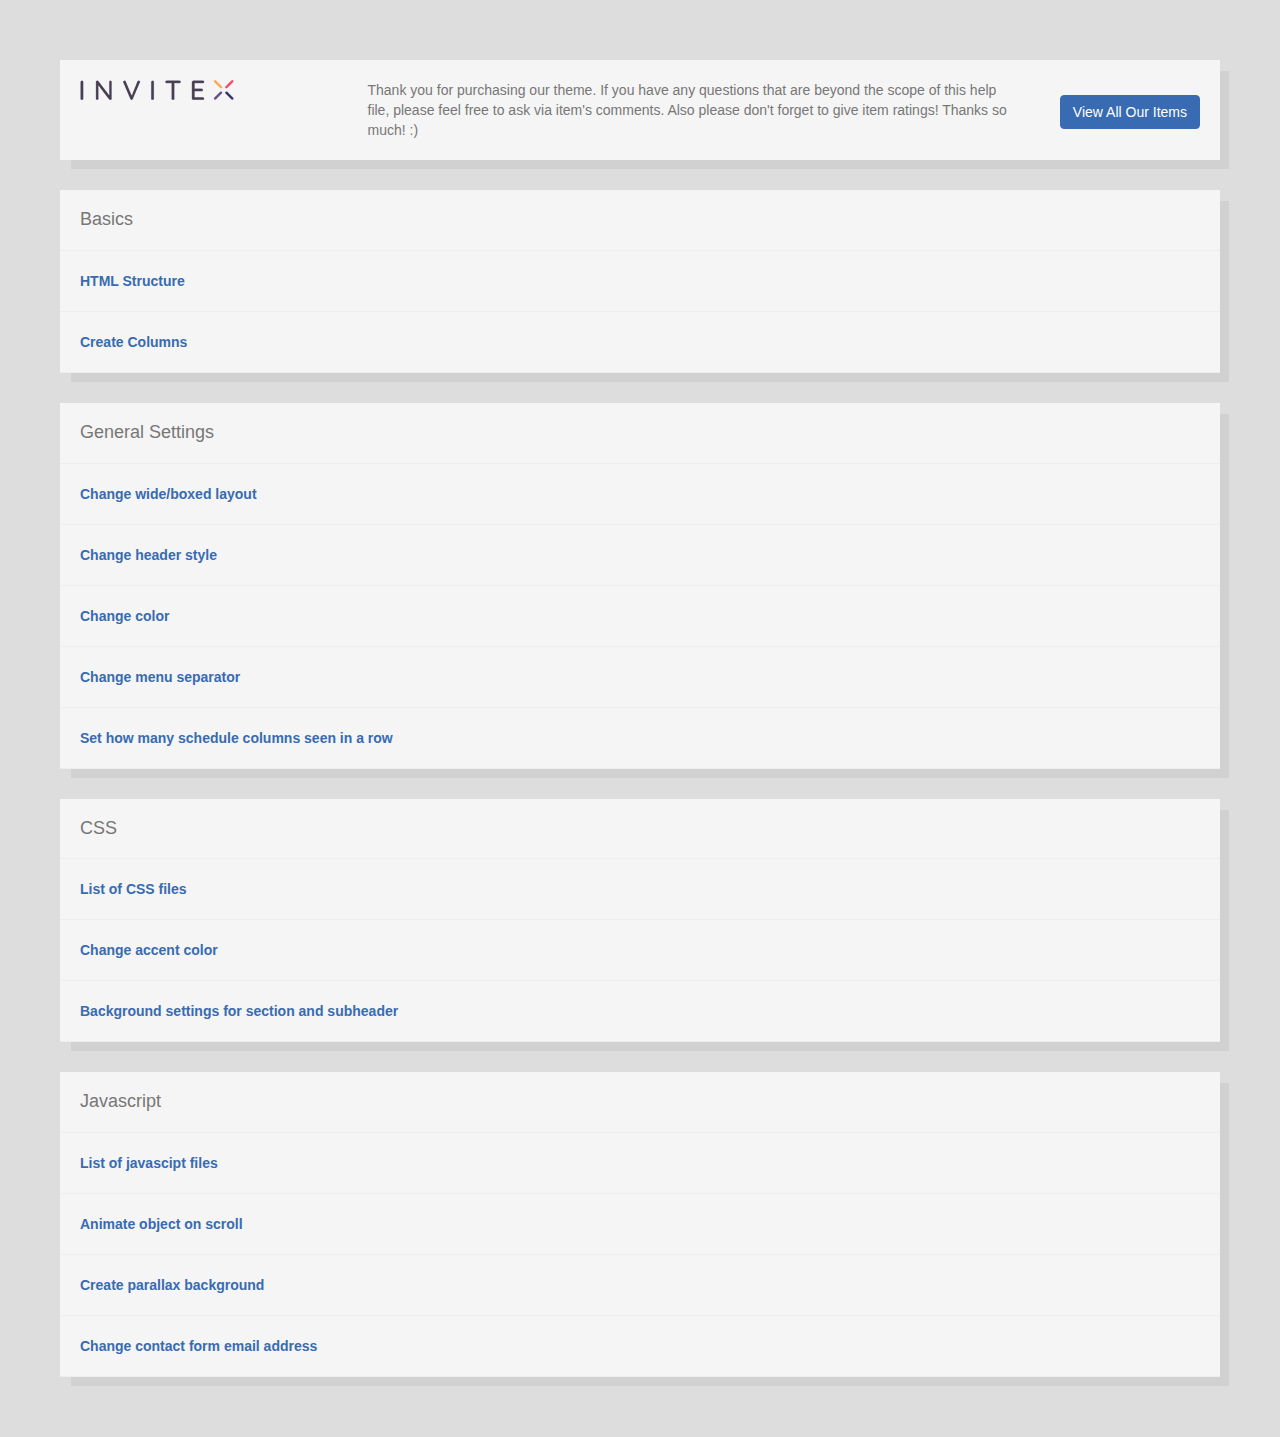
<file: Documentation/Invitex Help/documentation.html>
<!DOCTYPE html PUBLIC "-//W3C//DTD XHTML 1.0 Transitional//EN" "http://www.w3.org/TR/xhtml1/DTD/xhtml1-transitional.dtd">
<html xmlns="http://www.w3.org/1999/xhtml">
<head>
<meta http-equiv="Content-Type" content="text/html; charset=utf-8" />
<title>Documentation</title>


<link rel="stylesheet" href="css/bootstrap.css" type="text/css" media="screen">
<link rel="stylesheet" href="css/style.css" type="text/css" media="screen">

</head>

<body>

	<section class="bg-color">
        	<div class="row">
            	<div class="col-md-3">
            	  <h1><img src="logo.png" class="img-responsive" alt="" /></h1>
           	  </div>
                <div class="col-md-7">Thank you for purchasing our theme. If you have any questions that are beyond the scope of this help file, please feel free to ask via item's comments. Also please don't forget to give item ratings! Thanks so much! :)
</div>
                <div class="col-md-2 text-right"><a class="btn btn-primary mt15" href="http://themeforest.net/user/designesia/portfolio">View All Our Items</a></div>
            </div>
    </section>
    
    <section>
		<h2>Basics</h2>
		
    	<div class="expand">
			<div class="title">HTML Structure</div>
			<div class="content">This template using Bootstrap framework. Main content is placed between header and footer area. The content is nested within <strong>&lt;div id=&quot;content&quot;&gt;</strong>. 
            
            <pre>... header area ...

&lt;div id=&quot;<strong>content</strong>&quot;&gt;
     &lt;div class=&quot;<strong>container</strong>&quot;&gt;
          &lt;div class=&quot;<strong>row</strong>&quot;&gt;
               &lt;div class=&quot;<strong>col-md-4</strong>&quot;&gt;
                    this is your content			
               &lt;/div&gt;
               &lt;div class=&quot;<strong>col-md-8</strong>&quot;&gt;<strong>
</strong>                    this is your content
               &lt;/div&gt;
          &lt;/div&gt;
     &lt;/div&gt;

     &lt;section&gt;
          &lt;div class=&quot;<strong>container</strong>&quot;&gt;
               &lt;div class=&quot;<strong>row</strong>&quot;&gt;
                    this is your content
               &lt;/div&gt;
          &lt;/div&gt;
     &lt;/section&gt;

&lt;/div&gt;


... footer area ...
        </pre>
            
            </div>
		</div>
		
		<div class="expand">
			<div class="title">Create Columns</div>
			<div class="content">
            For a simple two column layout, create a <strong>.row</strong> and add the appropriate number of <strong>.col-md-*</strong> columns. As this is a 12-column grid, each <strong>.col-md-*</strong> spans a number of those 12 columns, and should always add up to 12 for each row (or the number of columns in the parent).
Click <a href="http://getbootstrap.com/2.3.2/scaffolding.html">here</a> for more information.
      <pre>&lt;div class=&quot;<strong>row</strong>&quot;&gt;<br>     &lt;div class=&quot;<strong>col-md-6</strong>&quot;&gt; this is 1/2 columns &lt;/div&gt;<br>     &lt;div class=&quot;<strong>col-md-6</strong>&quot;&gt; this is 1/2 columns &lt;/div&gt;<br>&lt;/div&gt;

&lt;div class=&quot;<strong>row</strong>&quot;&gt;<br>     &lt;div class=&quot;<strong>col-md-4</strong>&quot;&gt; this is 1/3 columns &lt;/div&gt;<br>     &lt;div class=&quot;<strong>col-md-8</strong>&quot;&gt; this is 2/3 columns &lt;/div&gt;<br>&lt;/div&gt;

&lt;div class=&quot;<strong>row</strong>&quot;&gt;<br>     &lt;div class=&quot;<strong>col-md-3</strong>&quot;&gt; this is 1/4 columns &lt;/div&gt;<br>     &lt;div class=&quot;<strong>col-md-9</strong>&quot;&gt; this is 3/4 columns &lt;/div&gt;<br>&lt;/div&gt;</pre>
			</div>
		</div>
		
		
        
	</section>
    
	<section>
		<h2>General Settings</h2>
		<div class="expand">
			<div class="title">Change wide/boxed layout</div>
			<div class="content">
			  <p>Open file <strong>designesia.js</strong> then change <strong>de_boxed_style</strong> value. </p>
			  <p>Value: 1 - on, 0 - off</p>
			</div>
		</div>
		
    	<div class="expand">
			<div class="title">Change header style</div>
			<div class="content">
			  <p>Open file <strong>designesia.js</strong> then change <strong>de_header_style</strong> value. </p>
			  <p>Value: 1 - solid, 2 - transparent</p>
			</div>
		</div>
		
		<div class="expand">
			<div class="title">Change color</div>
			<div class="content">
			  <p>Open file <strong>designesia.js</strong> then change<strong> de_header_color </strong>value. </p>
			  <p>Value: 1 - dark, 2 - light</p>
			</div>
		</div>
		
		<div class="expand">
			<div class="title">Change menu separator</div>
			<div class="content">
			  <p>Open file <strong>designesia.js</strong> then change <strong>de_menu_separator </strong> value. </p>
			  <p>Value: 1 - dotted, 2 - border, 3 - circle, 4 - square, 5 - plus, 6 - strip, 0 - none</p>
			</div>
		</div>
		
		<div class="expand">
			<div class="title">Set how many schedule columns seen in a row</div>
			<div class="content">
			  <p>Open file <strong>designesia.js</strong> then change <strong>schedule_columns </strong> value. </p>
			</div>
		</div>
        
	</section>
    
    <section>
    	<h2>CSS</h2>
        
        <div class="expand">
			<div class="title">List of CSS files</div>
			<div class="content">
            	<ul>
                	<li><strong>animate.css</strong> - used to make animation </li>
                	<li><strong>bg.css</strong> - used to set background for all section and subheader</li>
                    <li><strong>bootstrap.css</strong> - main css framework for this theme</li>
                    <li><strong>color.css</strong> - used to load color for template</li>
                    <li><strong>magnific-popup.css</strong> - for maginfic popup jquery</li>
                    <li><strong>owl.carousel.css, owl.theme.css, owl.transitions.css</strong> - for owl carousel jquery</li>
                    <li><strong>plugin.css</strong> - overwrite default plugin css</li>
                    <li><strong>rev-settings.css</strong> - custom css for Revolution Slider</li>
                    <li><strong>style.css</strong> - main css file for this template</li>
                </ul>
            </div>
		</div>
        
        <div class="expand">
			<div class="title">Change accent color</div>
			<div class="content">To change accent color with premade color, open file <strong>css/color.css</strong> then replace value inside "colors/green.css" with other css file name.<br /> All premade color on this template can be found inside folder <strong>css/color/</strong>.</div>
		</div>
        	
        <div class="expand">
			<div class="title">Background settings for section and subheader</div>
			<div class="content">All section/subheader background on this template can be edited within file css/bg.css</div>
		</div>
    
    </section>
	
	<section>
		<h2>Javascript</h2>
		
    	<div class="expand">
			<div class="title">List of javascipt files</div>
			<div class="content">
				<ul>
				  <li><strong>jquery.min.js</strong> - http://docs.jquery.com/Downloading_jQuery</li>
					<li><strong>bootstrap.min.js</strong> - bootstrap js file</li>
					<li><strong>designesia.js</strong> - custom js file</li>
					<li><strong>jquery.isotope.min.js</strong> - used in gallery page</li>
					<li><strong>jquery.magnific-popup.min.js</strong> - used to open popup image</li>
					<li><strong>easing.js</strong> - http://archive.plugins.jquery.com/project/Easing</li>
					<li><strong>jquery.ui.totop.js</strong> - used to scroll to top</li>
					<li><strong>validation.js</strong> - used for contact form validation</li>
			  </ul>
			</div>
		</div>
		
		<div class="expand">
			<div class="title">Animate object on scroll</div>
			<div class="content">Open file <strong>designesia.js</strong> then change <strong>logo_dir_1</strong> value.<br>
			<p>Select an object that you want to animate. As example you want create animate for H1 element. You can see below:        </p>
        <pre>&lt;h1 class=<strong>&quot;wow fadeIn&quot;</strong> data-wow-delay=<strong>&quot;.2s&quot; data-wow-duration=&quot;.5s&quot;</strong>&gt;Animate Text&lt;/h1&gt;
</pre>
        <ul>
          <li>You must add class name &quot;<strong>wow</strong>&quot; for object that you want to animate.
          </li>
          <li><strong>fadeIn</strong>: sample type of animation. You can see all animation available from: <a href="http://daneden.github.io/animate.css/">http://daneden.github.io/animate.css/</a></li>
          <li><strong>data-wow-delay</strong>: determine when animation will start (on second)</li>
		  <li><strong>data-wow-duration</strong>: determine duration of animation (on second)</li>
        </ul>
			</div>
		</div>
		
		<div class="expand">
			<div class="title">Create parallax background</div>
			<div class="content">
            	<ol>
   <li>
             Create a section tag then give it an id name.
               <pre>&lt;section <strong>id</strong>=&quot;my-section&quot;&gt;...content here...&lt;/section&gt;</pre>
          </li>
            <li>
               Add attribute data-stellar-background-ratio for scroll speed.
                 <pre>&lt;section <strong>id</strong>=&quot;my-section&quot; data-stellar-background-ratio=&quot;.2&quot;&gt;...content here...&lt;/section&gt; </pre></li>
            <li>
               Open <strong>bg.css</strong> file, set background image  for your section.
               <pre>#my-section{
     background-image:my-bg-image.jpg;
}</pre>
            </li>
            <li> Done.      </li>
        </ol>
			</div>
		</div>
		
        <div class="expand">
			<div class="title">Change contact form email address </div>
			<div class="content">Open &gt; <strong>email.php</strong>. Change<strong> $to</strong> value with your email.</div>
		</div>
        
	</section>
</body>

    <script src="js/jquery.min.js"></script>
    <script src="js/easing.js"></script>
    <script src="js/custom.js"></script>

</html>
</file>
<file: fonts/et-line-font/style.css>
@font-face {
	font-family: 'et-line';
	src:url('fonts/et-line.eot');
	src:url('fonts/et-line.eot?#iefix') format('embedded-opentype'),
		url('fonts/et-line.woff') format('woff'),
		url('fonts/et-line.ttf') format('truetype'),
		url('fonts/et-line.svg#et-line') format('svg');
	font-weight: normal;
	font-style: normal;
}

/* Use the following CSS code if you want to use data attributes for inserting your icons */
[data-icon]:before {
	font-family: 'et-line';
	content: attr(data-icon);
	speak: none;
	font-weight: normal;
	font-variant: normal;
	text-transform: none;
	line-height: 1;
	-webkit-font-smoothing: antialiased;
	-moz-osx-font-smoothing: grayscale;
	display:inline-block;
}

/* Use the following CSS code if you want to have a class per icon */
/*
Instead of a list of all class selectors,
you can use the generic selector below, but it's slower:
[class*="icon-"] {
*/
.icon-mobile, .icon-laptop, .icon-desktop, .icon-tablet, .icon-phone, .icon-document, .icon-documents, .icon-search, .icon-clipboard, .icon-newspaper, .icon-notebook, .icon-book-open, .icon-browser, .icon-calendar, .icon-presentation, .icon-picture, .icon-pictures, .icon-video, .icon-camera, .icon-printer, .icon-toolbox, .icon-briefcase, .icon-wallet, .icon-gift, .icon-bargraph, .icon-grid, .icon-expand, .icon-focus, .icon-edit, .icon-adjustments, .icon-ribbon, .icon-hourglass, .icon-lock, .icon-megaphone, .icon-shield, .icon-trophy, .icon-flag, .icon-map, .icon-puzzle, .icon-basket, .icon-envelope, .icon-streetsign, .icon-telescope, .icon-gears, .icon-key, .icon-paperclip, .icon-attachment, .icon-pricetags, .icon-lightbulb, .icon-layers, .icon-pencil, .icon-tools, .icon-tools-2, .icon-scissors, .icon-paintbrush, .icon-magnifying-glass, .icon-circle-compass, .icon-linegraph, .icon-mic, .icon-strategy, .icon-beaker, .icon-caution, .icon-recycle, .icon-anchor, .icon-profile-male, .icon-profile-female, .icon-bike, .icon-wine, .icon-hotairballoon, .icon-globe, .icon-genius, .icon-map-pin, .icon-dial, .icon-chat, .icon-heart, .icon-cloud, .icon-upload, .icon-download, .icon-target, .icon-hazardous, .icon-piechart, .icon-speedometer, .icon-global, .icon-compass, .icon-lifesaver, .icon-clock, .icon-aperture, .icon-quote, .icon-scope, .icon-alarmclock, .icon-refresh, .icon-happy, .icon-sad, .icon-facebook, .icon-twitter, .icon-googleplus, .icon-rss, .icon-tumblr, .icon-linkedin, .icon-dribbble {
	font-family: 'et-line';
	speak: none;
	font-style: normal;
	font-weight: normal;
	font-variant: normal;
	text-transform: none;
	line-height: 1;
	-webkit-font-smoothing: antialiased;
	-moz-osx-font-smoothing: grayscale;
	display:inline-block;
}
.icon-mobile:before {
	content: "\e000";
}
.icon-laptop:before {
	content: "\e001";
}
.icon-desktop:before {
	content: "\e002";
}
.icon-tablet:before {
	content: "\e003";
}
.icon-phone:before {
	content: "\e004";
}
.icon-document:before {
	content: "\e005";
}
.icon-documents:before {
	content: "\e006";
}
.icon-search:before {
	content: "\e007";
}
.icon-clipboard:before {
	content: "\e008";
}
.icon-newspaper:before {
	content: "\e009";
}
.icon-notebook:before {
	content: "\e00a";
}
.icon-book-open:before {
	content: "\e00b";
}
.icon-browser:before {
	content: "\e00c";
}
.icon-calendar:before {
	content: "\e00d";
}
.icon-presentation:before {
	content: "\e00e";
}
.icon-picture:before {
	content: "\e00f";
}
.icon-pictures:before {
	content: "\e010";
}
.icon-video:before {
	content: "\e011";
}
.icon-camera:before {
	content: "\e012";
}
.icon-printer:before {
	content: "\e013";
}
.icon-toolbox:before {
	content: "\e014";
}
.icon-briefcase:before {
	content: "\e015";
}
.icon-wallet:before {
	content: "\e016";
}
.icon-gift:before {
	content: "\e017";
}
.icon-bargraph:before {
	content: "\e018";
}
.icon-grid:before {
	content: "\e019";
}
.icon-expand:before {
	content: "\e01a";
}
.icon-focus:before {
	content: "\e01b";
}
.icon-edit:before {
	content: "\e01c";
}
.icon-adjustments:before {
	content: "\e01d";
}
.icon-ribbon:before {
	content: "\e01e";
}
.icon-hourglass:before {
	content: "\e01f";
}
.icon-lock:before {
	content: "\e020";
}
.icon-megaphone:before {
	content: "\e021";
}
.icon-shield:before {
	content: "\e022";
}
.icon-trophy:before {
	content: "\e023";
}
.icon-flag:before {
	content: "\e024";
}
.icon-map:before {
	content: "\e025";
}
.icon-puzzle:before {
	content: "\e026";
}
.icon-basket:before {
	content: "\e027";
}
.icon-envelope:before {
	content: "\e028";
}
.icon-streetsign:before {
	content: "\e029";
}
.icon-telescope:before {
	content: "\e02a";
}
.icon-gears:before {
	content: "\e02b";
}
.icon-key:before {
	content: "\e02c";
}
.icon-paperclip:before {
	content: "\e02d";
}
.icon-attachment:before {
	content: "\e02e";
}
.icon-pricetags:before {
	content: "\e02f";
}
.icon-lightbulb:before {
	content: "\e030";
}
.icon-layers:before {
	content: "\e031";
}
.icon-pencil:before {
	content: "\e032";
}
.icon-tools:before {
	content: "\e033";
}
.icon-tools-2:before {
	content: "\e034";
}
.icon-scissors:before {
	content: "\e035";
}
.icon-paintbrush:before {
	content: "\e036";
}
.icon-magnifying-glass:before {
	content: "\e037";
}
.icon-circle-compass:before {
	content: "\e038";
}
.icon-linegraph:before {
	content: "\e039";
}
.icon-mic:before {
	content: "\e03a";
}
.icon-strategy:before {
	content: "\e03b";
}
.icon-beaker:before {
	content: "\e03c";
}
.icon-caution:before {
	content: "\e03d";
}
.icon-recycle:before {
	content: "\e03e";
}
.icon-anchor:before {
	content: "\e03f";
}
.icon-profile-male:before {
	content: "\e040";
}
.icon-profile-female:before {
	content: "\e041";
}
.icon-bike:before {
	content: "\e042";
}
.icon-wine:before {
	content: "\e043";
}
.icon-hotairballoon:before {
	content: "\e044";
}
.icon-globe:before {
	content: "\e045";
}
.icon-genius:before {
	content: "\e046";
}
.icon-map-pin:before {
	content: "\e047";
}
.icon-dial:before {
	content: "\e048";
}
.icon-chat:before {
	content: "\e049";
}
.icon-heart:before {
	content: "\e04a";
}
.icon-cloud:before {
	content: "\e04b";
}
.icon-upload:before {
	content: "\e04c";
}
.icon-download:before {
	content: "\e04d";
}
.icon-target:before {
	content: "\e04e";
}
.icon-hazardous:before {
	content: "\e04f";
}
.icon-piechart:before {
	content: "\e050";
}
.icon-speedometer:before {
	content: "\e051";
}
.icon-global:before {
	content: "\e052";
}
.icon-compass:before {
	content: "\e053";
}
.icon-lifesaver:before {
	content: "\e054";
}
.icon-clock:before {
	content: "\e055";
}
.icon-aperture:before {
	content: "\e056";
}
.icon-quote:before {
	content: "\e057";
}
.icon-scope:before {
	content: "\e058";
}
.icon-alarmclock:before {
	content: "\e059";
}
.icon-refresh:before {
	content: "\e05a";
}
.icon-happy:before {
	content: "\e05b";
}
.icon-sad:before {
	content: "\e05c";
}
.icon-facebook:before {
	content: "\e05d";
}
.icon-twitter:before {
	content: "\e05e";
}
.icon-googleplus:before {
	content: "\e05f";
}
.icon-rss:before {
	content: "\e060";
}
.icon-tumblr:before {
	content: "\e061";
}
.icon-linkedin:before {
	content: "\e062";
}
.icon-dribbble:before {
	content: "\e063";
}
</file>
<file: fonts/elegant_font/HTML_CSS/style.css>
@font-face {
	font-family: 'ElegantIcons';
	src:url('fonts/ElegantIcons.eot');
	src:url('fonts/ElegantIcons.eot?#iefix') format('embedded-opentype'),
		url('fonts/ElegantIcons.woff') format('woff'),
		url('fonts/ElegantIcons.ttf') format('truetype'),
		url('fonts/ElegantIcons.svg#ElegantIcons') format('svg');
	font-weight: normal;
	font-style: normal;
}

/* Use the following CSS code if you want to use data attributes for inserting your icons */
[data-icon]:before {
	font-family: 'ElegantIcons';
	content: attr(data-icon);
	speak: none;
	font-weight: normal;
	font-variant: normal;
	text-transform: none;
	line-height: 1;
	-webkit-font-smoothing: antialiased;
	-moz-osx-font-smoothing: grayscale;
}

/* Use the following CSS code if you want to have a class per icon */
/*
Instead of a list of all class selectors,
you can use the generic selector below, but it's slower:
[class*="your-class-prefix"] {
*/
.arrow_up, .arrow_down, .arrow_left, .arrow_right, .arrow_left-up, .arrow_right-up, .arrow_right-down, .arrow_left-down, .arrow-up-down, .arrow_up-down_alt, .arrow_left-right_alt, .arrow_left-right, .arrow_expand_alt2, .arrow_expand_alt, .arrow_condense, .arrow_expand, .arrow_move, .arrow_carrot-up, .arrow_carrot-down, .arrow_carrot-left, .arrow_carrot-right, .arrow_carrot-2up, .arrow_carrot-2down, .arrow_carrot-2left, .arrow_carrot-2right, .arrow_carrot-up_alt2, .arrow_carrot-down_alt2, .arrow_carrot-left_alt2, .arrow_carrot-right_alt2, .arrow_carrot-2up_alt2, .arrow_carrot-2down_alt2, .arrow_carrot-2left_alt2, .arrow_carrot-2right_alt2, .arrow_triangle-up, .arrow_triangle-down, .arrow_triangle-left, .arrow_triangle-right, .arrow_triangle-up_alt2, .arrow_triangle-down_alt2, .arrow_triangle-left_alt2, .arrow_triangle-right_alt2, .arrow_back, .icon_minus-06, .icon_plus, .icon_close, .icon_check, .icon_minus_alt2, .icon_plus_alt2, .icon_close_alt2, .icon_check_alt2, .icon_zoom-out_alt, .icon_zoom-in_alt, .icon_search, .icon_box-empty, .icon_box-selected, .icon_minus-box, .icon_plus-box, .icon_box-checked, .icon_circle-empty, .icon_circle-slelected, .icon_stop_alt2, .icon_stop, .icon_pause_alt2, .icon_pause, .icon_menu, .icon_menu-square_alt2, .icon_menu-circle_alt2, .icon_ul, .icon_ol, .icon_adjust-horiz, .icon_adjust-vert, .icon_document_alt, .icon_documents_alt, .icon_pencil, .icon_pencil-edit_alt, .icon_pencil-edit, .icon_folder-alt, .icon_folder-open_alt, .icon_folder-add_alt, .icon_info_alt, .icon_error-oct_alt, .icon_error-circle_alt, .icon_error-triangle_alt, .icon_question_alt2, .icon_question, .icon_comment_alt, .icon_chat_alt, .icon_vol-mute_alt, .icon_volume-low_alt, .icon_volume-high_alt, .icon_quotations, .icon_quotations_alt2, .icon_clock_alt, .icon_lock_alt, .icon_lock-open_alt, .icon_key_alt, .icon_cloud_alt, .icon_cloud-upload_alt, .icon_cloud-download_alt, .icon_image, .icon_images, .icon_lightbulb_alt, .icon_gift_alt, .icon_house_alt, .icon_genius, .icon_mobile, .icon_tablet, .icon_laptop, .icon_desktop, .icon_camera_alt, .icon_mail_alt, .icon_cone_alt, .icon_ribbon_alt, .icon_bag_alt, .icon_creditcard, .icon_cart_alt, .icon_paperclip, .icon_tag_alt, .icon_tags_alt, .icon_trash_alt, .icon_cursor_alt, .icon_mic_alt, .icon_compass_alt, .icon_pin_alt, .icon_pushpin_alt, .icon_map_alt, .icon_drawer_alt, .icon_toolbox_alt, .icon_book_alt, .icon_calendar, .icon_film, .icon_table, .icon_contacts_alt, .icon_headphones, .icon_lifesaver, .icon_piechart, .icon_refresh, .icon_link_alt, .icon_link, .icon_loading, .icon_blocked, .icon_archive_alt, .icon_heart_alt, .icon_star_alt, .icon_star-half_alt, .icon_star, .icon_star-half, .icon_tools, .icon_tool, .icon_cog, .icon_cogs, .arrow_up_alt, .arrow_down_alt, .arrow_left_alt, .arrow_right_alt, .arrow_left-up_alt, .arrow_right-up_alt, .arrow_right-down_alt, .arrow_left-down_alt, .arrow_condense_alt, .arrow_expand_alt3, .arrow_carrot_up_alt, .arrow_carrot-down_alt, .arrow_carrot-left_alt, .arrow_carrot-right_alt, .arrow_carrot-2up_alt, .arrow_carrot-2dwnn_alt, .arrow_carrot-2left_alt, .arrow_carrot-2right_alt, .arrow_triangle-up_alt, .arrow_triangle-down_alt, .arrow_triangle-left_alt, .arrow_triangle-right_alt, .icon_minus_alt, .icon_plus_alt, .icon_close_alt, .icon_check_alt, .icon_zoom-out, .icon_zoom-in, .icon_stop_alt, .icon_menu-square_alt, .icon_menu-circle_alt, .icon_document, .icon_documents, .icon_pencil_alt, .icon_folder, .icon_folder-open, .icon_folder-add, .icon_folder_upload, .icon_folder_download, .icon_info, .icon_error-circle, .icon_error-oct, .icon_error-triangle, .icon_question_alt, .icon_comment, .icon_chat, .icon_vol-mute, .icon_volume-low, .icon_volume-high, .icon_quotations_alt, .icon_clock, .icon_lock, .icon_lock-open, .icon_key, .icon_cloud, .icon_cloud-upload, .icon_cloud-download, .icon_lightbulb, .icon_gift, .icon_house, .icon_camera, .icon_mail, .icon_cone, .icon_ribbon, .icon_bag, .icon_cart, .icon_tag, .icon_tags, .icon_trash, .icon_cursor, .icon_mic, .icon_compass, .icon_pin, .icon_pushpin, .icon_map, .icon_drawer, .icon_toolbox, .icon_book, .icon_contacts, .icon_archive, .icon_heart, .icon_profile, .icon_group, .icon_grid-2x2, .icon_grid-3x3, .icon_music, .icon_pause_alt, .icon_phone, .icon_upload, .icon_download, .social_facebook, .social_twitter, .social_pinterest, .social_googleplus, .social_tumblr, .social_tumbleupon, .social_wordpress, .social_instagram, .social_dribbble, .social_vimeo, .social_linkedin, .social_rss, .social_deviantart, .social_share, .social_myspace, .social_skype, .social_youtube, .social_picassa, .social_googledrive, .social_flickr, .social_blogger, .social_spotify, .social_delicious, .social_facebook_circle, .social_twitter_circle, .social_pinterest_circle, .social_googleplus_circle, .social_tumblr_circle, .social_stumbleupon_circle, .social_wordpress_circle, .social_instagram_circle, .social_dribbble_circle, .social_vimeo_circle, .social_linkedin_circle, .social_rss_circle, .social_deviantart_circle, .social_share_circle, .social_myspace_circle, .social_skype_circle, .social_youtube_circle, .social_picassa_circle, .social_googledrive_alt2, .social_flickr_circle, .social_blogger_circle, .social_spotify_circle, .social_delicious_circle, .social_facebook_square, .social_twitter_square, .social_pinterest_square, .social_googleplus_square, .social_tumblr_square, .social_stumbleupon_square, .social_wordpress_square, .social_instagram_square, .social_dribbble_square, .social_vimeo_square, .social_linkedin_square, .social_rss_square, .social_deviantart_square, .social_share_square, .social_myspace_square, .social_skype_square, .social_youtube_square, .social_picassa_square, .social_googledrive_square, .social_flickr_square, .social_blogger_square, .social_spotify_square, .social_delicious_square, .icon_printer, .icon_calulator, .icon_building, .icon_floppy, .icon_drive, .icon_search-2, .icon_id, .icon_id-2, .icon_puzzle, .icon_like, .icon_dislike, .icon_mug, .icon_currency, .icon_wallet, .icon_pens, .icon_easel, .icon_flowchart, .icon_datareport, .icon_briefcase, .icon_shield, .icon_percent, .icon_globe, .icon_globe-2, .icon_target, .icon_hourglass, .icon_balance, .icon_rook, .icon_printer-alt, .icon_calculator_alt, .icon_building_alt, .icon_floppy_alt, .icon_drive_alt, .icon_search_alt, .icon_id_alt, .icon_id-2_alt, .icon_puzzle_alt, .icon_like_alt, .icon_dislike_alt, .icon_mug_alt, .icon_currency_alt, .icon_wallet_alt, .icon_pens_alt, .icon_easel_alt, .icon_flowchart_alt, .icon_datareport_alt, .icon_briefcase_alt, .icon_shield_alt, .icon_percent_alt, .icon_globe_alt, .icon_clipboard {
	font-family: 'ElegantIcons';
	speak: none;
	font-style: normal;
	font-weight: normal;
	font-variant: normal;
	text-transform: none;
	line-height: 1;
	-webkit-font-smoothing: antialiased;
}
.arrow_up:before {
	content: "\21";
}
.arrow_down:before {
	content: "\22";
}
.arrow_left:before {
	content: "\23";
}
.arrow_right:before {
	content: "\24";
}
.arrow_left-up:before {
	content: "\25";
}
.arrow_right-up:before {
	content: "\26";
}
.arrow_right-down:before {
	content: "\27";
}
.arrow_left-down:before {
	content: "\28";
}
.arrow-up-down:before {
	content: "\29";
}
.arrow_up-down_alt:before {
	content: "\2a";
}
.arrow_left-right_alt:before {
	content: "\2b";
}
.arrow_left-right:before {
	content: "\2c";
}
.arrow_expand_alt2:before {
	content: "\2d";
}
.arrow_expand_alt:before {
	content: "\2e";
}
.arrow_condense:before {
	content: "\2f";
}
.arrow_expand:before {
	content: "\30";
}
.arrow_move:before {
	content: "\31";
}
.arrow_carrot-up:before {
	content: "\32";
}
.arrow_carrot-down:before {
	content: "\33";
}
.arrow_carrot-left:before {
	content: "\34";
}
.arrow_carrot-right:before {
	content: "\35";
}
.arrow_carrot-2up:before {
	content: "\36";
}
.arrow_carrot-2down:before {
	content: "\37";
}
.arrow_carrot-2left:before {
	content: "\38";
}
.arrow_carrot-2right:before {
	content: "\39";
}
.arrow_carrot-up_alt2:before {
	content: "\3a";
}
.arrow_carrot-down_alt2:before {
	content: "\3b";
}
.arrow_carrot-left_alt2:before {
	content: "\3c";
}
.arrow_carrot-right_alt2:before {
	content: "\3d";
}
.arrow_carrot-2up_alt2:before {
	content: "\3e";
}
.arrow_carrot-2down_alt2:before {
	content: "\3f";
}
.arrow_carrot-2left_alt2:before {
	content: "\40";
}
.arrow_carrot-2right_alt2:before {
	content: "\41";
}
.arrow_triangle-up:before {
	content: "\42";
}
.arrow_triangle-down:before {
	content: "\43";
}
.arrow_triangle-left:before {
	content: "\44";
}
.arrow_triangle-right:before {
	content: "\45";
}
.arrow_triangle-up_alt2:before {
	content: "\46";
}
.arrow_triangle-down_alt2:before {
	content: "\47";
}
.arrow_triangle-left_alt2:before {
	content: "\48";
}
.arrow_triangle-right_alt2:before {
	content: "\49";
}
.arrow_back:before {
	content: "\4a";
}
.icon_minus-06:before {
	content: "\4b";
}
.icon_plus:before {
	content: "\4c";
}
.icon_close:before {
	content: "\4d";
}
.icon_check:before {
	content: "\4e";
}
.icon_minus_alt2:before {
	content: "\4f";
}
.icon_plus_alt2:before {
	content: "\50";
}
.icon_close_alt2:before {
	content: "\51";
}
.icon_check_alt2:before {
	content: "\52";
}
.icon_zoom-out_alt:before {
	content: "\53";
}
.icon_zoom-in_alt:before {
	content: "\54";
}
.icon_search:before {
	content: "\55";
}
.icon_box-empty:before {
	content: "\56";
}
.icon_box-selected:before {
	content: "\57";
}
.icon_minus-box:before {
	content: "\58";
}
.icon_plus-box:before {
	content: "\59";
}
.icon_box-checked:before {
	content: "\5a";
}
.icon_circle-empty:before {
	content: "\5b";
}
.icon_circle-slelected:before {
	content: "\5c";
}
.icon_stop_alt2:before {
	content: "\5d";
}
.icon_stop:before {
	content: "\5e";
}
.icon_pause_alt2:before {
	content: "\5f";
}
.icon_pause:before {
	content: "\60";
}
.icon_menu:before {
	content: "\61";
}
.icon_menu-square_alt2:before {
	content: "\62";
}
.icon_menu-circle_alt2:before {
	content: "\63";
}
.icon_ul:before {
	content: "\64";
}
.icon_ol:before {
	content: "\65";
}
.icon_adjust-horiz:before {
	content: "\66";
}
.icon_adjust-vert:before {
	content: "\67";
}
.icon_document_alt:before {
	content: "\68";
}
.icon_documents_alt:before {
	content: "\69";
}
.icon_pencil:before {
	content: "\6a";
}
.icon_pencil-edit_alt:before {
	content: "\6b";
}
.icon_pencil-edit:before {
	content: "\6c";
}
.icon_folder-alt:before {
	content: "\6d";
}
.icon_folder-open_alt:before {
	content: "\6e";
}
.icon_folder-add_alt:before {
	content: "\6f";
}
.icon_info_alt:before {
	content: "\70";
}
.icon_error-oct_alt:before {
	content: "\71";
}
.icon_error-circle_alt:before {
	content: "\72";
}
.icon_error-triangle_alt:before {
	content: "\73";
}
.icon_question_alt2:before {
	content: "\74";
}
.icon_question:before {
	content: "\75";
}
.icon_comment_alt:before {
	content: "\76";
}
.icon_chat_alt:before {
	content: "\77";
}
.icon_vol-mute_alt:before {
	content: "\78";
}
.icon_volume-low_alt:before {
	content: "\79";
}
.icon_volume-high_alt:before {
	content: "\7a";
}
.icon_quotations:before {
	content: "\7b";
}
.icon_quotations_alt2:before {
	content: "\7c";
}
.icon_clock_alt:before {
	content: "\7d";
}
.icon_lock_alt:before {
	content: "\7e";
}
.icon_lock-open_alt:before {
	content: "\e000";
}
.icon_key_alt:before {
	content: "\e001";
}
.icon_cloud_alt:before {
	content: "\e002";
}
.icon_cloud-upload_alt:before {
	content: "\e003";
}
.icon_cloud-download_alt:before {
	content: "\e004";
}
.icon_image:before {
	content: "\e005";
}
.icon_images:before {
	content: "\e006";
}
.icon_lightbulb_alt:before {
	content: "\e007";
}
.icon_gift_alt:before {
	content: "\e008";
}
.icon_house_alt:before {
	content: "\e009";
}
.icon_genius:before {
	content: "\e00a";
}
.icon_mobile:before {
	content: "\e00b";
}
.icon_tablet:before {
	content: "\e00c";
}
.icon_laptop:before {
	content: "\e00d";
}
.icon_desktop:before {
	content: "\e00e";
}
.icon_camera_alt:before {
	content: "\e00f";
}
.icon_mail_alt:before {
	content: "\e010";
}
.icon_cone_alt:before {
	content: "\e011";
}
.icon_ribbon_alt:before {
	content: "\e012";
}
.icon_bag_alt:before {
	content: "\e013";
}
.icon_creditcard:before {
	content: "\e014";
}
.icon_cart_alt:before {
	content: "\e015";
}
.icon_paperclip:before {
	content: "\e016";
}
.icon_tag_alt:before {
	content: "\e017";
}
.icon_tags_alt:before {
	content: "\e018";
}
.icon_trash_alt:before {
	content: "\e019";
}
.icon_cursor_alt:before {
	content: "\e01a";
}
.icon_mic_alt:before {
	content: "\e01b";
}
.icon_compass_alt:before {
	content: "\e01c";
}
.icon_pin_alt:before {
	content: "\e01d";
}
.icon_pushpin_alt:before {
	content: "\e01e";
}
.icon_map_alt:before {
	content: "\e01f";
}
.icon_drawer_alt:before {
	content: "\e020";
}
.icon_toolbox_alt:before {
	content: "\e021";
}
.icon_book_alt:before {
	content: "\e022";
}
.icon_calendar:before {
	content: "\e023";
}
.icon_film:before {
	content: "\e024";
}
.icon_table:before {
	content: "\e025";
}
.icon_contacts_alt:before {
	content: "\e026";
}
.icon_headphones:before {
	content: "\e027";
}
.icon_lifesaver:before {
	content: "\e028";
}
.icon_piechart:before {
	content: "\e029";
}
.icon_refresh:before {
	content: "\e02a";
}
.icon_link_alt:before {
	content: "\e02b";
}
.icon_link:before {
	content: "\e02c";
}
.icon_loading:before {
	content: "\e02d";
}
.icon_blocked:before {
	content: "\e02e";
}
.icon_archive_alt:before {
	content: "\e02f";
}
.icon_heart_alt:before {
	content: "\e030";
}
.icon_star_alt:before {
	content: "\e031";
}
.icon_star-half_alt:before {
	content: "\e032";
}
.icon_star:before {
	content: "\e033";
}
.icon_star-half:before {
	content: "\e034";
}
.icon_tools:before {
	content: "\e035";
}
.icon_tool:before {
	content: "\e036";
}
.icon_cog:before {
	content: "\e037";
}
.icon_cogs:before {
	content: "\e038";
}
.arrow_up_alt:before {
	content: "\e039";
}
.arrow_down_alt:before {
	content: "\e03a";
}
.arrow_left_alt:before {
	content: "\e03b";
}
.arrow_right_alt:before {
	content: "\e03c";
}
.arrow_left-up_alt:before {
	content: "\e03d";
}
.arrow_right-up_alt:before {
	content: "\e03e";
}
.arrow_right-down_alt:before {
	content: "\e03f";
}
.arrow_left-down_alt:before {
	content: "\e040";
}
.arrow_condense_alt:before {
	content: "\e041";
}
.arrow_expand_alt3:before {
	content: "\e042";
}
.arrow_carrot_up_alt:before {
	content: "\e043";
}
.arrow_carrot-down_alt:before {
	content: "\e044";
}
.arrow_carrot-left_alt:before {
	content: "\e045";
}
.arrow_carrot-right_alt:before {
	content: "\e046";
}
.arrow_carrot-2up_alt:before {
	content: "\e047";
}
.arrow_carrot-2dwnn_alt:before {
	content: "\e048";
}
.arrow_carrot-2left_alt:before {
	content: "\e049";
}
.arrow_carrot-2right_alt:before {
	content: "\e04a";
}
.arrow_triangle-up_alt:before {
	content: "\e04b";
}
.arrow_triangle-down_alt:before {
	content: "\e04c";
}
.arrow_triangle-left_alt:before {
	content: "\e04d";
}
.arrow_triangle-right_alt:before {
	content: "\e04e";
}
.icon_minus_alt:before {
	content: "\e04f";
}
.icon_plus_alt:before {
	content: "\e050";
}
.icon_close_alt:before {
	content: "\e051";
}
.icon_check_alt:before {
	content: "\e052";
}
.icon_zoom-out:before {
	content: "\e053";
}
.icon_zoom-in:before {
	content: "\e054";
}
.icon_stop_alt:before {
	content: "\e055";
}
.icon_menu-square_alt:before {
	content: "\e056";
}
.icon_menu-circle_alt:before {
	content: "\e057";
}
.icon_document:before {
	content: "\e058";
}
.icon_documents:before {
	content: "\e059";
}
.icon_pencil_alt:before {
	content: "\e05a";
}
.icon_folder:before {
	content: "\e05b";
}
.icon_folder-open:before {
	content: "\e05c";
}
.icon_folder-add:before {
	content: "\e05d";
}
.icon_folder_upload:before {
	content: "\e05e";
}
.icon_folder_download:before {
	content: "\e05f";
}
.icon_info:before {
	content: "\e060";
}
.icon_error-circle:before {
	content: "\e061";
}
.icon_error-oct:before {
	content: "\e062";
}
.icon_error-triangle:before {
	content: "\e063";
}
.icon_question_alt:before {
	content: "\e064";
}
.icon_comment:before {
	content: "\e065";
}
.icon_chat:before {
	content: "\e066";
}
.icon_vol-mute:before {
	content: "\e067";
}
.icon_volume-low:before {
	content: "\e068";
}
.icon_volume-high:before {
	content: "\e069";
}
.icon_quotations_alt:before {
	content: "\e06a";
}
.icon_clock:before {
	content: "\e06b";
}
.icon_lock:before {
	content: "\e06c";
}
.icon_lock-open:before {
	content: "\e06d";
}
.icon_key:before {
	content: "\e06e";
}
.icon_cloud:before {
	content: "\e06f";
}
.icon_cloud-upload:before {
	content: "\e070";
}
.icon_cloud-download:before {
	content: "\e071";
}
.icon_lightbulb:before {
	content: "\e072";
}
.icon_gift:before {
	content: "\e073";
}
.icon_house:before {
	content: "\e074";
}
.icon_camera:before {
	content: "\e075";
}
.icon_mail:before {
	content: "\e076";
}
.icon_cone:before {
	content: "\e077";
}
.icon_ribbon:before {
	content: "\e078";
}
.icon_bag:before {
	content: "\e079";
}
.icon_cart:before {
	content: "\e07a";
}
.icon_tag:before {
	content: "\e07b";
}
.icon_tags:before {
	content: "\e07c";
}
.icon_trash:before {
	content: "\e07d";
}
.icon_cursor:before {
	content: "\e07e";
}
.icon_mic:before {
	content: "\e07f";
}
.icon_compass:before {
	content: "\e080";
}
.icon_pin:before {
	content: "\e081";
}
.icon_pushpin:before {
	content: "\e082";
}
.icon_map:before {
	content: "\e083";
}
.icon_drawer:before {
	content: "\e084";
}
.icon_toolbox:before {
	content: "\e085";
}
.icon_book:before {
	content: "\e086";
}
.icon_contacts:before {
	content: "\e087";
}
.icon_archive:before {
	content: "\e088";
}
.icon_heart:before {
	content: "\e089";
}
.icon_profile:before {
	content: "\e08a";
}
.icon_group:before {
	content: "\e08b";
}
.icon_grid-2x2:before {
	content: "\e08c";
}
.icon_grid-3x3:before {
	content: "\e08d";
}
.icon_music:before {
	content: "\e08e";
}
.icon_pause_alt:before {
	content: "\e08f";
}
.icon_phone:before {
	content: "\e090";
}
.icon_upload:before {
	content: "\e091";
}
.icon_download:before {
	content: "\e092";
}
.social_facebook:before {
	content: "\e093";
}
.social_twitter:before {
	content: "\e094";
}
.social_pinterest:before {
	content: "\e095";
}
.social_googleplus:before {
	content: "\e096";
}
.social_tumblr:before {
	content: "\e097";
}
.social_tumbleupon:before {
	content: "\e098";
}
.social_wordpress:before {
	content: "\e099";
}
.social_instagram:before {
	content: "\e09a";
}
.social_dribbble:before {
	content: "\e09b";
}
.social_vimeo:before {
	content: "\e09c";
}
.social_linkedin:before {
	content: "\e09d";
}
.social_rss:before {
	content: "\e09e";
}
.social_deviantart:before {
	content: "\e09f";
}
.social_share:before {
	content: "\e0a0";
}
.social_myspace:before {
	content: "\e0a1";
}
.social_skype:before {
	content: "\e0a2";
}
.social_youtube:before {
	content: "\e0a3";
}
.social_picassa:before {
	content: "\e0a4";
}
.social_googledrive:before {
	content: "\e0a5";
}
.social_flickr:before {
	content: "\e0a6";
}
.social_blogger:before {
	content: "\e0a7";
}
.social_spotify:before {
	content: "\e0a8";
}
.social_delicious:before {
	content: "\e0a9";
}
.social_facebook_circle:before {
	content: "\e0aa";
}
.social_twitter_circle:before {
	content: "\e0ab";
}
.social_pinterest_circle:before {
	content: "\e0ac";
}
.social_googleplus_circle:before {
	content: "\e0ad";
}
.social_tumblr_circle:before {
	content: "\e0ae";
}
.social_stumbleupon_circle:before {
	content: "\e0af";
}
.social_wordpress_circle:before {
	content: "\e0b0";
}
.social_instagram_circle:before {
	content: "\e0b1";
}
.social_dribbble_circle:before {
	content: "\e0b2";
}
.social_vimeo_circle:before {
	content: "\e0b3";
}
.social_linkedin_circle:before {
	content: "\e0b4";
}
.social_rss_circle:before {
	content: "\e0b5";
}
.social_deviantart_circle:before {
	content: "\e0b6";
}
.social_share_circle:before {
	content: "\e0b7";
}
.social_myspace_circle:before {
	content: "\e0b8";
}
.social_skype_circle:before {
	content: "\e0b9";
}
.social_youtube_circle:before {
	content: "\e0ba";
}
.social_picassa_circle:before {
	content: "\e0bb";
}
.social_googledrive_alt2:before {
	content: "\e0bc";
}
.social_flickr_circle:before {
	content: "\e0bd";
}
.social_blogger_circle:before {
	content: "\e0be";
}
.social_spotify_circle:before {
	content: "\e0bf";
}
.social_delicious_circle:before {
	content: "\e0c0";
}
.social_facebook_square:before {
	content: "\e0c1";
}
.social_twitter_square:before {
	content: "\e0c2";
}
.social_pinterest_square:before {
	content: "\e0c3";
}
.social_googleplus_square:before {
	content: "\e0c4";
}
.social_tumblr_square:before {
	content: "\e0c5";
}
.social_stumbleupon_square:before {
	content: "\e0c6";
}
.social_wordpress_square:before {
	content: "\e0c7";
}
.social_instagram_square:before {
	content: "\e0c8";
}
.social_dribbble_square:before {
	content: "\e0c9";
}
.social_vimeo_square:before {
	content: "\e0ca";
}
.social_linkedin_square:before {
	content: "\e0cb";
}
.social_rss_square:before {
	content: "\e0cc";
}
.social_deviantart_square:before {
	content: "\e0cd";
}
.social_share_square:before {
	content: "\e0ce";
}
.social_myspace_square:before {
	content: "\e0cf";
}
.social_skype_square:before {
	content: "\e0d0";
}
.social_youtube_square:before {
	content: "\e0d1";
}
.social_picassa_square:before {
	content: "\e0d2";
}
.social_googledrive_square:before {
	content: "\e0d3";
}
.social_flickr_square:before {
	content: "\e0d4";
}
.social_blogger_square:before {
	content: "\e0d5";
}
.social_spotify_square:before {
	content: "\e0d6";
}
.social_delicious_square:before {
	content: "\e0d7";
}
.icon_printer:before {
	content: "\e103";
}
.icon_calulator:before {
	content: "\e0ee";
}
.icon_building:before {
	content: "\e0ef";
}
.icon_floppy:before {
	content: "\e0e8";
}
.icon_drive:before {
	content: "\e0ea";
}
.icon_search-2:before {
	content: "\e101";
}
.icon_id:before {
	content: "\e107";
}
.icon_id-2:before {
	content: "\e108";
}
.icon_puzzle:before {
	content: "\e102";
}
.icon_like:before {
	content: "\e106";
}
.icon_dislike:before {
	content: "\e0eb";
}
.icon_mug:before {
	content: "\e105";
}
.icon_currency:before {
	content: "\e0ed";
}
.icon_wallet:before {
	content: "\e100";
}
.icon_pens:before {
	content: "\e104";
}
.icon_easel:before {
	content: "\e0e9";
}
.icon_flowchart:before {
	content: "\e109";
}
.icon_datareport:before {
	content: "\e0ec";
}
.icon_briefcase:before {
	content: "\e0fe";
}
.icon_shield:before {
	content: "\e0f6";
}
.icon_percent:before {
	content: "\e0fb";
}
.icon_globe:before {
	content: "\e0e2";
}
.icon_globe-2:before {
	content: "\e0e3";
}
.icon_target:before {
	content: "\e0f5";
}
.icon_hourglass:before {
	content: "\e0e1";
}
.icon_balance:before {
	content: "\e0ff";
}
.icon_rook:before {
	content: "\e0f8";
}
.icon_printer-alt:before {
	content: "\e0fa";
}
.icon_calculator_alt:before {
	content: "\e0e7";
}
.icon_building_alt:before {
	content: "\e0fd";
}
.icon_floppy_alt:before {
	content: "\e0e4";
}
.icon_drive_alt:before {
	content: "\e0e5";
}
.icon_search_alt:before {
	content: "\e0f7";
}
.icon_id_alt:before {
	content: "\e0e0";
}
.icon_id-2_alt:before {
	content: "\e0fc";
}
.icon_puzzle_alt:before {
	content: "\e0f9";
}
.icon_like_alt:before {
	content: "\e0dd";
}
.icon_dislike_alt:before {
	content: "\e0f1";
}
.icon_mug_alt:before {
	content: "\e0dc";
}
.icon_currency_alt:before {
	content: "\e0f3";
}
.icon_wallet_alt:before {
	content: "\e0d8";
}
.icon_pens_alt:before {
	content: "\e0db";
}
.icon_easel_alt:before {
	content: "\e0f0";
}
.icon_flowchart_alt:before {
	content: "\e0df";
}
.icon_datareport_alt:before {
	content: "\e0f2";
}
.icon_briefcase_alt:before {
	content: "\e0f4";
}
.icon_shield_alt:before {
	content: "\e0d9";
}
.icon_percent_alt:before {
	content: "\e0da";
}
.icon_globe_alt:before {
	content: "\e0de";
}
.icon_clipboard:before {
	content: "\e0e6";
}


	.glyph {
		float: left;
		text-align: center;
		padding: .75em;
		margin: .4em 1.5em .75em 0;
		width: 6em;
text-shadow: none;
	}
        .glyph_big {
        font-size: 128px;
        color: #59c5dc;
        float: left;
        margin-right: 20px;
        }

        .glyph div { padding-bottom: 10px;}

	.glyph input {
		font-family: consolas, monospace;
		font-size: 12px;
		width: 100%;
		text-align: center;
		border: 0;
		box-shadow: 0 0 0 1px #ccc;
		padding: .2em;
                -moz-border-radius: 5px;
                -webkit-border-radius: 5px;
	}
	.centered {
		margin-left: auto;
		margin-right: auto;
	}
	.glyph .fs1 {
		font-size: 2em;
	}
</file>
<file: Documentation/Invitex Help/css/style.css>
body{
	margin:60px;
	font-family:Arial;
	background:#ddd;
	font-weight:normal;
	color:#777;
}

section{
	margin-bottom:30px;
	-webkit-box-shadow: 10px 10px 0px -1px rgba(0,0,0,0.05);
-moz-box-shadow: 10px 10px 0px -1px rgba(0,0,0,0.05);
box-shadow: 10px 10px 0px -1px rgba(0,0,0,0.05);
}

section.bg-color{
	background:#f5f5f5;
	padding:20px;
}

.expand{
	background:#fefffa;
	border-bottom:solid 1px #eee;
}

.expand .title{
	color:#386BB1;
	font-weight:bold;
	padding:20px;
	background:#f5f5f5;
	cursor:pointer;
	-webkit-user-select: none;  /* Chrome all / Safari all */
  -moz-user-select: none;     /* Firefox all */
  -ms-user-select: none;      /* IE 10+ */
  user-select: none;          /* Likely future */   
	
}

.expand .content{
	display:block;
	overflow:hidden;
	padding:20px;
}

h1{
	
	font-size:32px;
	margin:0;
}


h2{
	display:block;
	font-size:18px;
	padding:20px;
	background:#f5f5f5;
	margin:0;
	border-bottom:solid 1px #eee;
}

h3{
	font-size:14px;
	font-weight:bold;
	color:#386BB1;
}

.btn-primary{
	background:#386BB1;
	border-color:#386BB1;
}

pre {
            display: block;
            font: normal 12px/24px "Courier New", Courier, monospace !important;
            color: #333;
            background-color: #f5f5f5;
            background-image: -webkit-repeating-linear-gradient(top, #fefefe 0px, #fefefe 24px, #f5f5f5 24px, #f5f5f5 48px);
            background-image: -moz-repeating-linear-gradient(top, #fefefe 0px, #fefefe 24px, #f5f5f5 24px, #f5f5f5 48px);
            background-image: -ms-repeating-linear-gradient(top, #fefefe 0px, #fefefe 24px, #f5f5f5 24px, #f5f5f5 48px);
            background-image: -o-repeating-linear-gradient(top, #fefefe 0px, #fefefe 24px, #f5f5f5 24px, #f5f5f5 48px);
            background-image: repeating-linear-gradient(top, #fefefe 0px, #fefefe 24px, #f5f5f5 24px, #f5f5f5 48px);
            padding: 0em 1em;
            overflow: auto;
            border: solid 1px #eee;
			margin:20px 0 20px 0;
        }

        

        pre strong {
            color: #390;
        }
		
		.mt15{
		margin-top:15px;
		}
		.mt20{
		margin-top:20px;
		}
</file>
